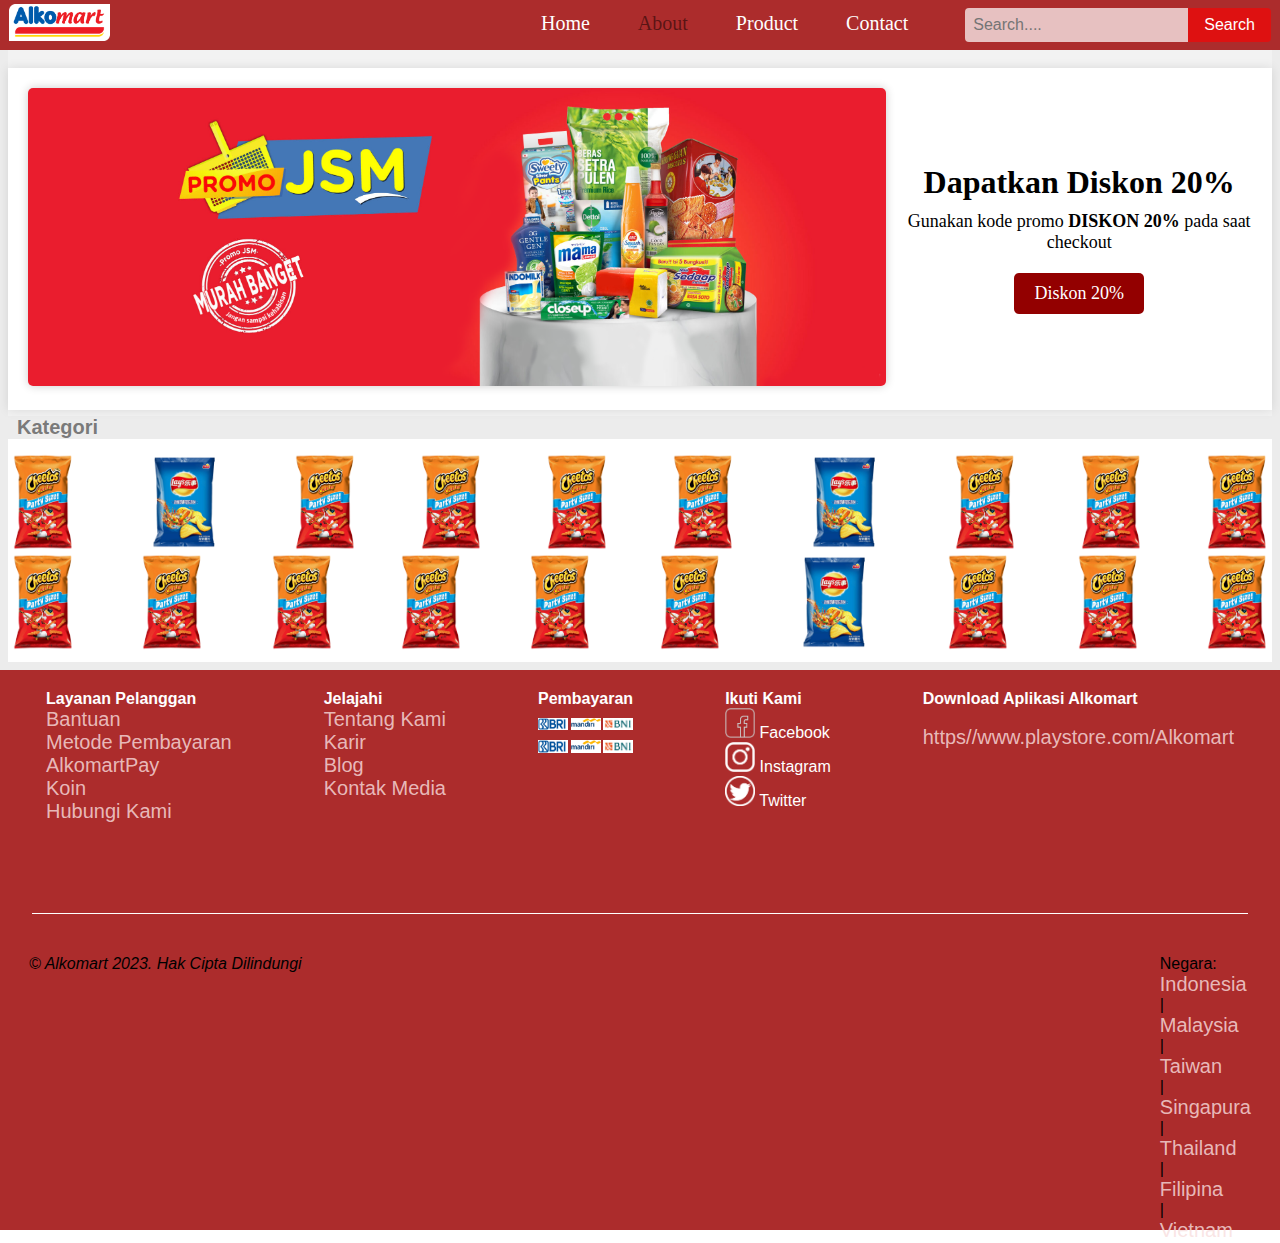
<file: about.html>
<!DOCTYPE html>
<html lang="en">
<head>
    <meta charset="UTF-8">
    <meta http-equiv="X-UA-Compatible" content="IE=edge">
    <meta name="viewport" content="width=device-width, initial-scale=1.0">
    <link rel="stylesheet" href="css/style.css">
    <link rel="stylesheet" href="css/font.css">
    <link rel="stylesheet" href="css/colom.css">
    <link rel="stylesheet" href="css/nav.css">

    <link rel="icon" href="img/icon.png">
    <title>Alkomart</title>
</head>
<body>
   
    <nav>
        <ul>
        <a href="./"><img class="logo" src="img/Alkomart.png" alt="Alkomart"></a>
         </ul>
        <ul>
            <li>
                <div class="line"><hr><hr><hr></div>
                <ul>
                    <li><a class="navbar" href="./">Home</a></li>
                    <li><a class="navbar active" href="about.html">About</a></li>
                    <li><a class="navbar" href="#">Product</a></li>
                    <li><a class="navbar" href="#">Contact</a></li>
                </ul>
            </li>
                <li class="search">
                <form method="get">
                    <div class="search-box">
                        <input type="text" placeholder="Search....">
                        <button type="submit">Search</button>
                    </div>
                </form>

            </li>
        </ul>
    </nav>
    <main>
    <div class="container">
        <div class="promo">
            <div class="promo-image">
              <img class="img-promo" src="img/produc/AlkoJSM.png" alt="Promo Image">
            </div>
            <div class="promo-text">
              <h2>Dapatkan Diskon 20%</h2>
              <p>Gunakan kode promo <strong>DISKON 20%</strong> pada saat checkout</p>
              <a href="#" class="promo-button">Diskon 20%</a>
            </div>
          </div>
    </div>
    
    <p class="category">Kategori</p>

    <section>
        <div class="warp">
            <div class="col"><img src="product/cheetos.png" width="70" alt=""></div>
            <div class="col"><img src="product/Lays.png" width="100" alt=""></div>
            <div class="col"><img src="product/cheetos.png" width="70" alt=""></div>
            <div class="col"><img src="product/cheetos.png" width="70" alt=""></div>
            <div class="col"><img src="product/cheetos.png" width="70" alt=""></div>
            <div class="col"><img src="product/cheetos.png" width="70" alt=""></div>
            <div class="col"><img src="product/Lays.png" width="100" alt=""></div>
            <div class="col"><img src="product/cheetos.png" width="70" alt=""></div>
            <div class="col"><img src="product/cheetos.png" width="70" alt=""></div>
            <div class="col"><img src="product/cheetos.png" width="70" alt=""></div>
        </div>
        <div class="warp">
            <div class="col"><img src="product/cheetos.png" width="70" alt=""></div>
            <div class="col"><img src="product/cheetos.png" width="70" alt=""></div>
            <div class="col"><img src="product/cheetos.png" width="70" alt=""></div>
            <div class="col"><img src="product/cheetos.png" width="70" alt=""></div>
            <div class="col"><img src="product/cheetos.png" width="70" alt=""></div>
            <div class="col"><img src="product/cheetos.png" width="70" alt=""></div>
            <div class="col"><img src="product/Lays.png" width="100" alt=""></div>
            <div class="col"><img src="product/cheetos.png" width="70" alt=""></div>
            <div class="col"><img src="product/cheetos.png" width="70" alt=""></div>
            <div class="col"><img src="product/cheetos.png" width="70" alt=""></div>
        </div>
    </section>
</main>
<footer >
    <div class="footer-content">
    <div class="footer">
        <p ><b>Layanan Pelanggan</b></p>
        <p class="newLine" ><a class="fonts" href="#">Bantuan</a></p>
        <p class="newLine" ><a class="fonts" href="#">Metode Pembayaran</a></p>
        <p class="newLine" ><a class="fonts" href="#">AlkomartPay</a></p>
        <p class="newLine" ><a class="fonts" href="#">Koin</a></p>
        <p class="newLine" ><a class="fonts" href="#">Hubungi Kami</a></p>
    </div>
    <div class="footer">
        <p><b>Jelajahi</b></p>
        <p class="newLine" ><a class="fonts" href="#">Tentang Kami</a></p>
        <p class="newLine" ><a class="fonts" href="#">Karir</a></p>
        <p class="newLine" ><a class="fonts" href="#">Blog</a></p>
        <p class="newLine" ><a class="fonts" href="#">Kontak Media</a></p>
        
    </div>
    <div class="footer">
        <p><b>Pembayaran</b></p>
        <div class="colom-img">
            <img src="icon/pembayaran/BRI.jpg" width="30" alt="">
            <img src="icon/pembayaran/mandiri.jpg" width="30" alt="">
            <img src="icon/pembayaran/BNI.jpg" width="30" alt="">
        </div>
        <div class="colom-img">
            <img src="icon/pembayaran/BRI.jpg" width="30" alt="">
            <img src="icon/pembayaran/mandiri.jpg" width="30" alt="">
            <img src="icon/pembayaran/BNI.jpg" width="30" alt="">

        </div>
    </div>
    <div class="footer">
        <p><b>Ikuti Kami</b></p>
        <p><img src="icon/medsos/facebook.png" width="30" alt="logo"> Facebook</p>
        <p><img src="icon/medsos/instagram.png" width="30" alt="logo"> Instagram</p>
        <p><img src="icon/medsos/twitter.png" width="30" alt="logo"> Twitter</p>

    </div>
    <div class="footer">
        <p><b>Download Aplikasi Alkomart</b></p>
        <br>
        <p><a href="">https//www.playstore.com/Alkomart</a></p>
    </div>
</div>
<div id="line-footer">
    <div class="garis"></div>
</div>
<div class="footer-content-c">
<p class="copyraght"><i>© Alkomart 2023. Hak Cipta Dilindungi</i></p>
<p class="copyraght">Negara:<a class="fonts" href="">Indonesia</a> | <a class="fonts" href="">Malaysia</a> | 
    <a class="fonts" href="">Taiwan</a> | <a class="fonts" href="">Singapura</a> | 
<a class="fonts" href="">Thailand</a> | <a class="fonts" href="">Filipina</a> | 
<a class="fonts" href="">Vietnam</a></p>
</div>

</footer>

</body>
</html>
</file>
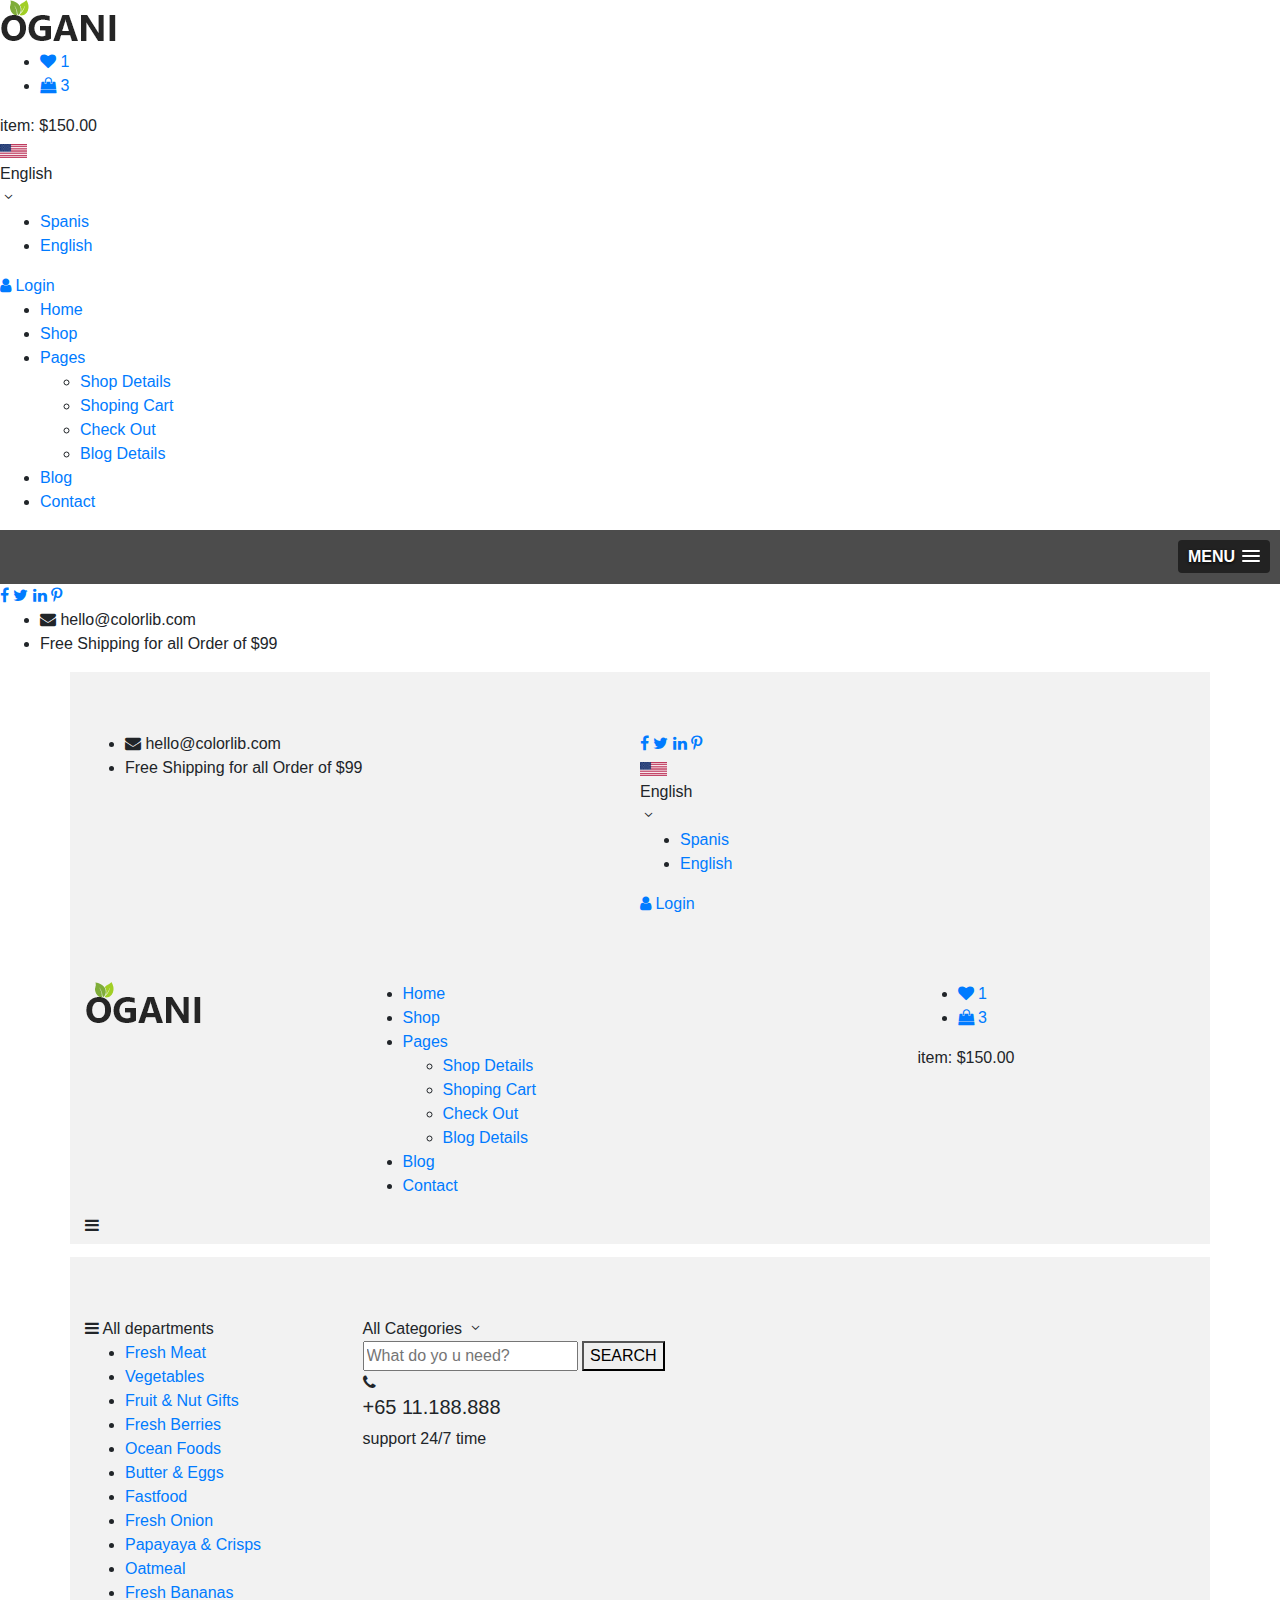
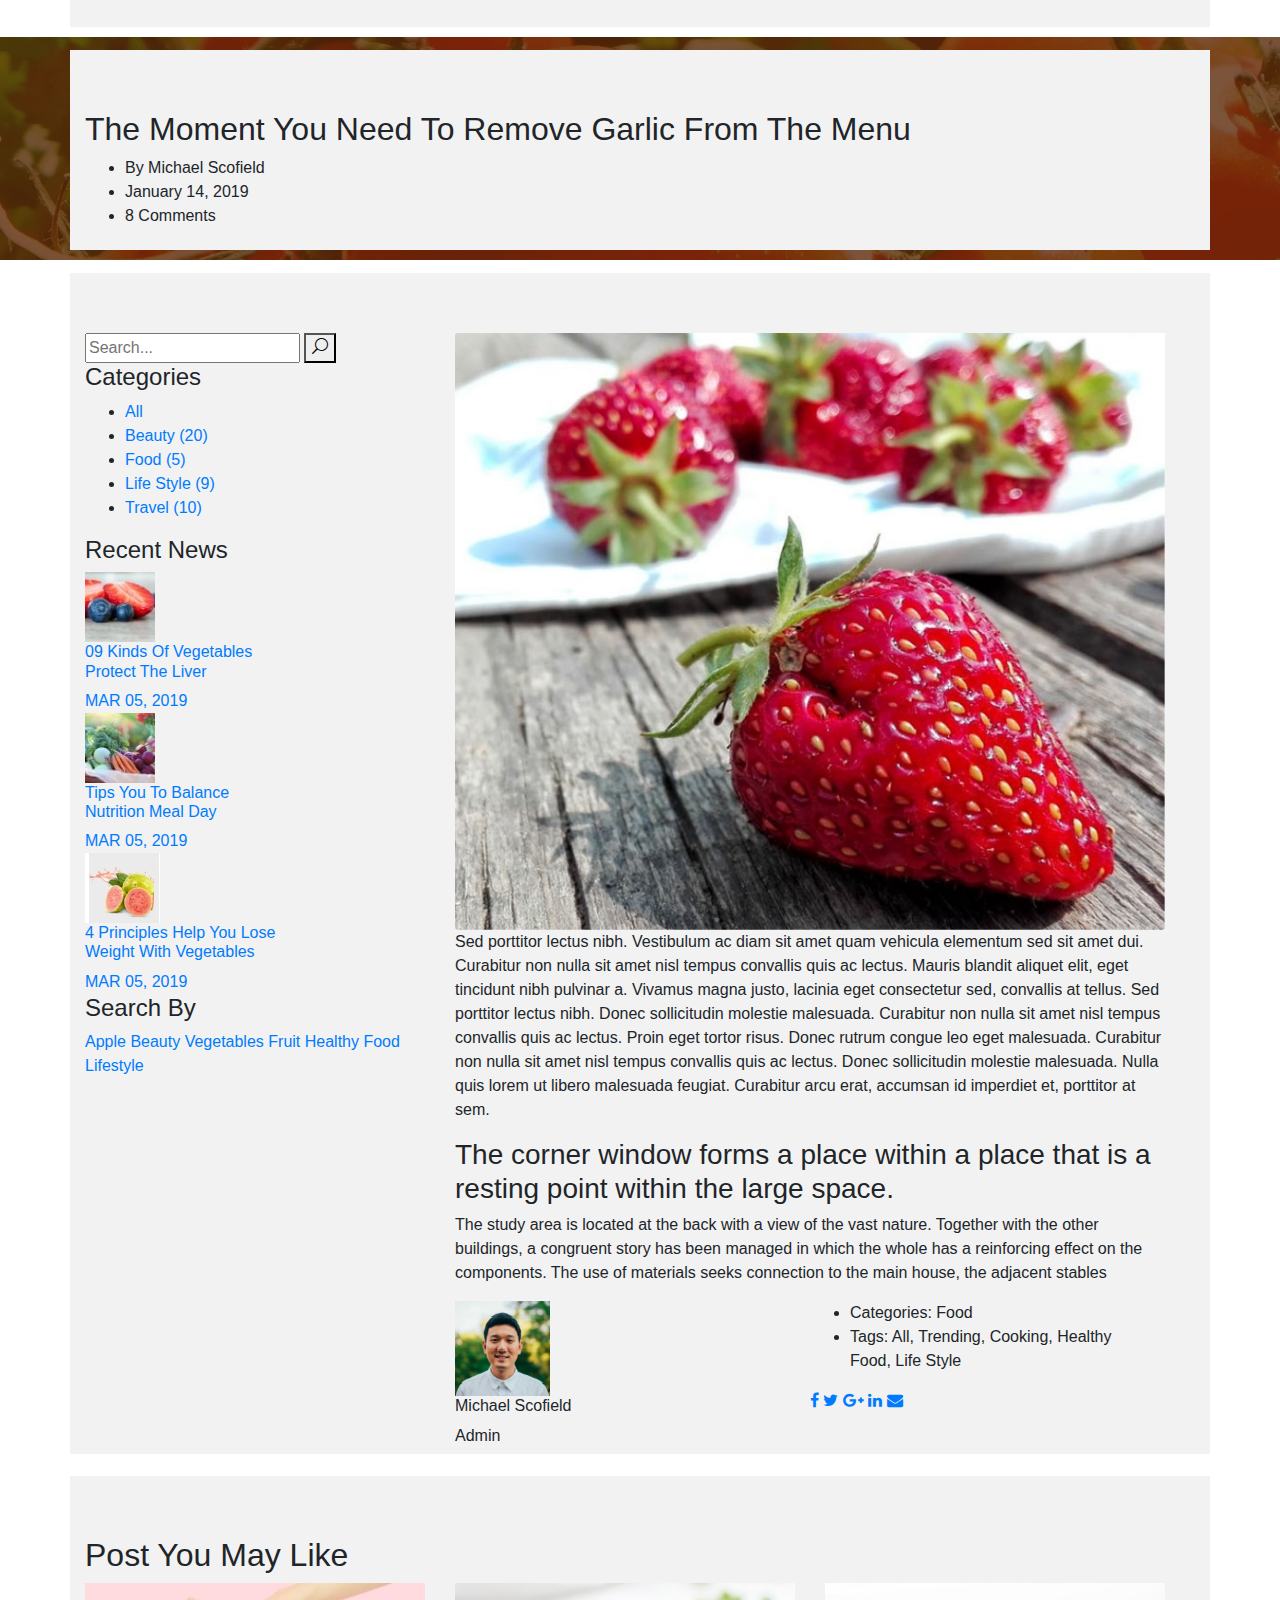
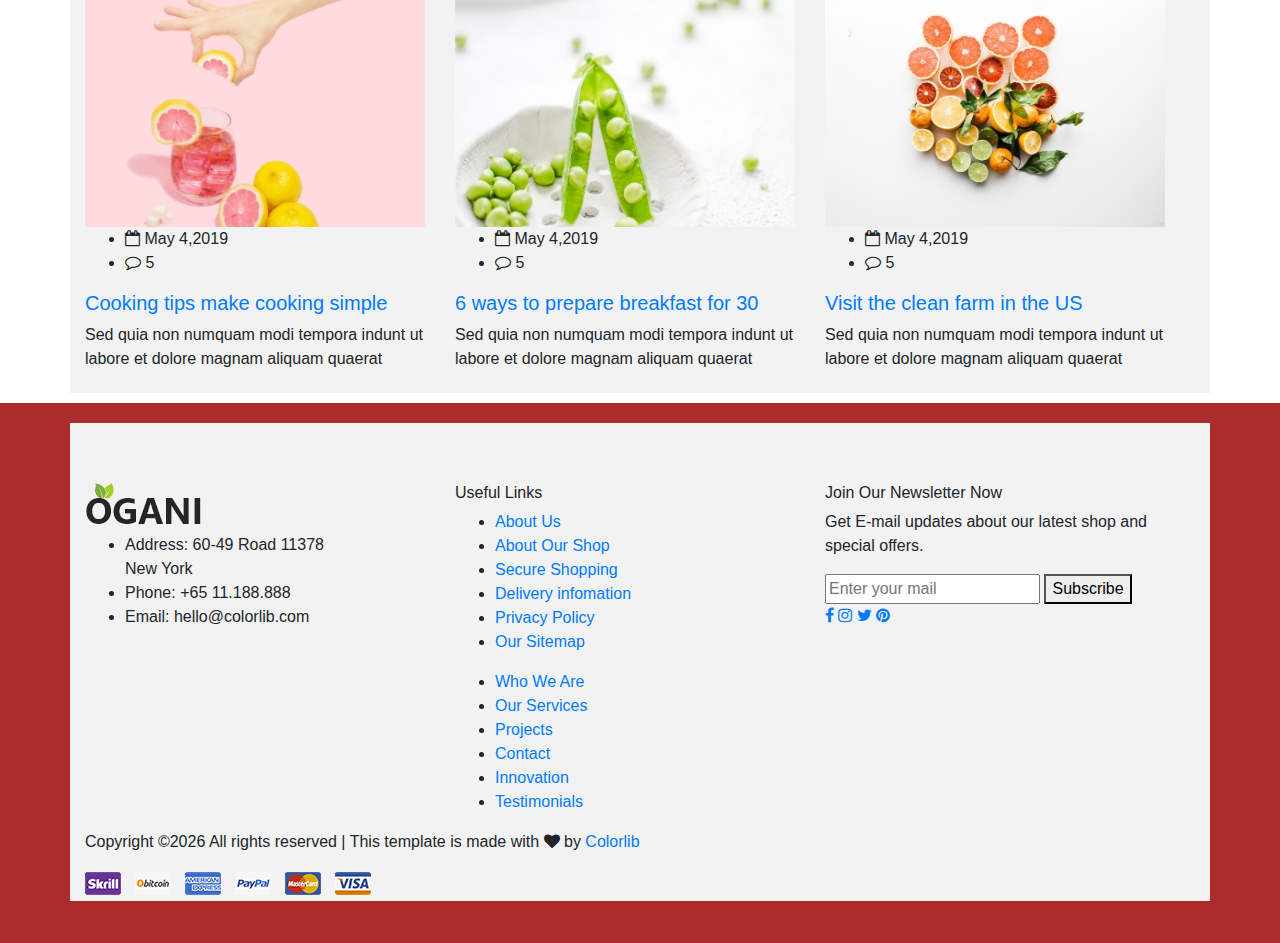
<file: blog-details.html>
<!DOCTYPE html>
<html lang="zxx">

<head>
    <meta charset="UTF-8">
    <meta name="description" content="Ogani Template">
    <meta name="keywords" content="Ogani, unica, creative, html">
    <meta name="viewport" content="width=device-width, initial-scale=1.0">
    <meta http-equiv="X-UA-Compatible" content="ie=edge">
    <title>Ogani | Template</title>

    <!-- Google Font -->
    <link href="https://fonts.googleapis.com/css2?family=Cairo:wght@200;300;400;600;900&display=swap" rel="stylesheet">

    <!-- Css Styles -->
    <link rel="stylesheet" href="css/bootstrap.min.css" type="text/css">
    <link rel="stylesheet" href="css/font-awesome.min.css" type="text/css">
    <link rel="stylesheet" href="css/elegant-icons.css" type="text/css">
    <link rel="stylesheet" href="css/nice-select.css" type="text/css">
    <link rel="stylesheet" href="css/jquery-ui.min.css" type="text/css">
    <link rel="stylesheet" href="css/owl.carousel.min.css" type="text/css">
    <link rel="stylesheet" href="css/slicknav.min.css" type="text/css">
    <link rel="stylesheet" href="css/style.css" type="text/css">
</head>

<body>
    <!-- Page Preloder -->
    <div id="preloder">
        <div class="loader"></div>
    </div>

    <!-- Humberger Begin -->
    <div class="humberger__menu__overlay"></div>
    <div class="humberger__menu__wrapper">
        <div class="humberger__menu__logo">
            <a href="#"><img src="img/logo.png" alt=""></a>
        </div>
        <div class="humberger__menu__cart">
            <ul>
                <li><a href="#"><i class="fa fa-heart"></i> <span>1</span></a></li>
                <li><a href="#"><i class="fa fa-shopping-bag"></i> <span>3</span></a></li>
            </ul>
            <div class="header__cart__price">item: <span>$150.00</span></div>
        </div>
        <div class="humberger__menu__widget">
            <div class="header__top__right__language">
                <img src="img/language.png" alt="">
                <div>English</div>
                <span class="arrow_carrot-down"></span>
                <ul>
                    <li><a href="#">Spanis</a></li>
                    <li><a href="#">English</a></li>
                </ul>
            </div>
            <div class="header__top__right__auth">
                <a href="#"><i class="fa fa-user"></i> Login</a>
            </div>
        </div>
        <nav class="humberger__menu__nav mobile-menu">
            <ul>
                <li class="active"><a href="./index.html">Home</a></li>
                <li><a href="./shop-grid.html">Shop</a></li>
                <li><a href="#">Pages</a>
                    <ul class="header__menu__dropdown">
                        <li><a href="./shop-details.html">Shop Details</a></li>
                        <li><a href="./shoping-cart.html">Shoping Cart</a></li>
                        <li><a href="./checkout.html">Check Out</a></li>
                        <li><a href="./blog-details.html">Blog Details</a></li>
                    </ul>
                </li>
                <li><a href="./blog.html">Blog</a></li>
                <li><a href="./contact.html">Contact</a></li>
            </ul>
        </nav>
        <div id="mobile-menu-wrap"></div>
        <div class="header__top__right__social">
            <a href="#"><i class="fa fa-facebook"></i></a>
            <a href="#"><i class="fa fa-twitter"></i></a>
            <a href="#"><i class="fa fa-linkedin"></i></a>
            <a href="#"><i class="fa fa-pinterest-p"></i></a>
        </div>
        <div class="humberger__menu__contact">
            <ul>
                <li><i class="fa fa-envelope"></i> hello@colorlib.com</li>
                <li>Free Shipping for all Order of $99</li>
            </ul>
        </div>
    </div>
    <!-- Humberger End -->

    <!-- Header Section Begin -->
    <header class="header">
        <div class="header__top">
            <div class="container">
                <div class="row">
                    <div class="col-lg-6">
                        <div class="header__top__left">
                            <ul>
                                <li><i class="fa fa-envelope"></i> hello@colorlib.com</li>
                                <li>Free Shipping for all Order of $99</li>
                            </ul>
                        </div>
                    </div>
                    <div class="col-lg-6">
                        <div class="header__top__right">
                            <div class="header__top__right__social">
                                <a href="#"><i class="fa fa-facebook"></i></a>
                                <a href="#"><i class="fa fa-twitter"></i></a>
                                <a href="#"><i class="fa fa-linkedin"></i></a>
                                <a href="#"><i class="fa fa-pinterest-p"></i></a>
                            </div>
                            <div class="header__top__right__language">
                                <img src="img/language.png" alt="">
                                <div>English</div>
                                <span class="arrow_carrot-down"></span>
                                <ul>
                                    <li><a href="#">Spanis</a></li>
                                    <li><a href="#">English</a></li>
                                </ul>
                            </div>
                            <div class="header__top__right__auth">
                                <a href="#"><i class="fa fa-user"></i> Login</a>
                            </div>
                        </div>
                    </div>
                </div>
            </div>
        </div>
        <div class="container">
            <div class="row">
                <div class="col-lg-3">
                    <div class="header__logo">
                        <a href="./index.html"><img src="img/logo.png" alt=""></a>
                    </div>
                </div>
                <div class="col-lg-6">
                    <nav class="header__menu">
                        <ul>
                            <li><a href="./index.html">Home</a></li>
                            <li><a href="./shop-grid.html">Shop</a></li>
                            <li><a href="#">Pages</a>
                                <ul class="header__menu__dropdown">
                                    <li><a href="./shop-details.html">Shop Details</a></li>
                                    <li><a href="./shoping-cart.html">Shoping Cart</a></li>
                                    <li><a href="./checkout.html">Check Out</a></li>
                                    <li><a href="./blog-details.html">Blog Details</a></li>
                                </ul>
                            </li>
                            <li class="active"><a href="./blog.html">Blog</a></li>
                            <li><a href="./contact.html">Contact</a></li>
                        </ul>
                    </nav>
                </div>
                <div class="col-lg-3">
                    <div class="header__cart">
                        <ul>
                            <li><a href="#"><i class="fa fa-heart"></i> <span>1</span></a></li>
                            <li><a href="#"><i class="fa fa-shopping-bag"></i> <span>3</span></a></li>
                        </ul>
                        <div class="header__cart__price">item: <span>$150.00</span></div>
                    </div>
                </div>
            </div>
            <div class="humberger__open">
                <i class="fa fa-bars"></i>
            </div>
        </div>
    </header>
    <!-- Header Section End -->

    <!-- Hero Section Begin -->
    <section class="hero hero-normal">
        <div class="container">
            <div class="row">
                <div class="col-lg-3">
                    <div class="hero__categories">
                        <div class="hero__categories__all">
                            <i class="fa fa-bars"></i>
                            <span>All departments</span>
                        </div>
                        <ul>
                            <li><a href="#">Fresh Meat</a></li>
                            <li><a href="#">Vegetables</a></li>
                            <li><a href="#">Fruit & Nut Gifts</a></li>
                            <li><a href="#">Fresh Berries</a></li>
                            <li><a href="#">Ocean Foods</a></li>
                            <li><a href="#">Butter & Eggs</a></li>
                            <li><a href="#">Fastfood</a></li>
                            <li><a href="#">Fresh Onion</a></li>
                            <li><a href="#">Papayaya & Crisps</a></li>
                            <li><a href="#">Oatmeal</a></li>
                            <li><a href="#">Fresh Bananas</a></li>
                        </ul>
                    </div>
                </div>
                <div class="col-lg-9">
                    <div class="hero__search">
                        <div class="hero__search__form">
                            <form action="#">
                                <div class="hero__search__categories">
                                    All Categories
                                    <span class="arrow_carrot-down"></span>
                                </div>
                                <input type="text" placeholder="What do yo u need?">
                                <button type="submit" class="site-btn">SEARCH</button>
                            </form>
                        </div>
                        <div class="hero__search__phone">
                            <div class="hero__search__phone__icon">
                                <i class="fa fa-phone"></i>
                            </div>
                            <div class="hero__search__phone__text">
                                <h5>+65 11.188.888</h5>
                                <span>support 24/7 time</span>
                            </div>
                        </div>
                    </div>
                </div>
            </div>
        </div>
    </section>
    <!-- Hero Section End -->

    <!-- Blog Details Hero Begin -->
    <section class="blog-details-hero set-bg" data-setbg="img/blog/details/details-hero.jpg">
        <div class="container">
            <div class="row">
                <div class="col-lg-12">
                    <div class="blog__details__hero__text">
                        <h2>The Moment You Need To Remove Garlic From The Menu</h2>
                        <ul>
                            <li>By Michael Scofield</li>
                            <li>January 14, 2019</li>
                            <li>8 Comments</li>
                        </ul>
                    </div>
                </div>
            </div>
        </div>
    </section>
    <!-- Blog Details Hero End -->

    <!-- Blog Details Section Begin -->
    <section class="blog-details spad">
        <div class="container">
            <div class="row">
                <div class="col-lg-4 col-md-5 order-md-1 order-2">
                    <div class="blog__sidebar">
                        <div class="blog__sidebar__search">
                            <form action="#">
                                <input type="text" placeholder="Search...">
                                <button type="submit"><span class="icon_search"></span></button>
                            </form>
                        </div>
                        <div class="blog__sidebar__item">
                            <h4>Categories</h4>
                            <ul>
                                <li><a href="#">All</a></li>
                                <li><a href="#">Beauty (20)</a></li>
                                <li><a href="#">Food (5)</a></li>
                                <li><a href="#">Life Style (9)</a></li>
                                <li><a href="#">Travel (10)</a></li>
                            </ul>
                        </div>
                        <div class="blog__sidebar__item">
                            <h4>Recent News</h4>
                            <div class="blog__sidebar__recent">
                                <a href="#" class="blog__sidebar__recent__item">
                                    <div class="blog__sidebar__recent__item__pic">
                                        <img src="img/blog/sidebar/sr-1.jpg" alt="">
                                    </div>
                                    <div class="blog__sidebar__recent__item__text">
                                        <h6>09 Kinds Of Vegetables<br /> Protect The Liver</h6>
                                        <span>MAR 05, 2019</span>
                                    </div>
                                </a>
                                <a href="#" class="blog__sidebar__recent__item">
                                    <div class="blog__sidebar__recent__item__pic">
                                        <img src="img/blog/sidebar/sr-2.jpg" alt="">
                                    </div>
                                    <div class="blog__sidebar__recent__item__text">
                                        <h6>Tips You To Balance<br /> Nutrition Meal Day</h6>
                                        <span>MAR 05, 2019</span>
                                    </div>
                                </a>
                                <a href="#" class="blog__sidebar__recent__item">
                                    <div class="blog__sidebar__recent__item__pic">
                                        <img src="img/blog/sidebar/sr-3.jpg" alt="">
                                    </div>
                                    <div class="blog__sidebar__recent__item__text">
                                        <h6>4 Principles Help You Lose <br />Weight With Vegetables</h6>
                                        <span>MAR 05, 2019</span>
                                    </div>
                                </a>
                            </div>
                        </div>
                        <div class="blog__sidebar__item">
                            <h4>Search By</h4>
                            <div class="blog__sidebar__item__tags">
                                <a href="#">Apple</a>
                                <a href="#">Beauty</a>
                                <a href="#">Vegetables</a>
                                <a href="#">Fruit</a>
                                <a href="#">Healthy Food</a>
                                <a href="#">Lifestyle</a>
                            </div>
                        </div>
                    </div>
                </div>
                <div class="col-lg-8 col-md-7 order-md-1 order-1">
                    <div class="blog__details__text">
                        <img src="img/blog/details/details-pic.jpg" alt="">
                        <p>Sed porttitor lectus nibh. Vestibulum ac diam sit amet quam vehicula elementum sed sit amet
                            dui. Curabitur non nulla sit amet nisl tempus convallis quis ac lectus. Mauris blandit
                            aliquet elit, eget tincidunt nibh pulvinar a. Vivamus magna justo, lacinia eget consectetur
                            sed, convallis at tellus. Sed porttitor lectus nibh. Donec sollicitudin molestie malesuada.
                            Curabitur non nulla sit amet nisl tempus convallis quis ac lectus. Proin eget tortor risus.
                            Donec rutrum congue leo eget malesuada. Curabitur non nulla sit amet nisl tempus convallis
                            quis ac lectus. Donec sollicitudin molestie malesuada. Nulla quis lorem ut libero malesuada
                            feugiat. Curabitur arcu erat, accumsan id imperdiet et, porttitor at sem.</p>
                        <h3>The corner window forms a place within a place that is a resting point within the large
                            space.</h3>
                        <p>The study area is located at the back with a view of the vast nature. Together with the other
                            buildings, a congruent story has been managed in which the whole has a reinforcing effect on
                            the components. The use of materials seeks connection to the main house, the adjacent
                            stables</p>
                    </div>
                    <div class="blog__details__content">
                        <div class="row">
                            <div class="col-lg-6">
                                <div class="blog__details__author">
                                    <div class="blog__details__author__pic">
                                        <img src="img/blog/details/details-author.jpg" alt="">
                                    </div>
                                    <div class="blog__details__author__text">
                                        <h6>Michael Scofield</h6>
                                        <span>Admin</span>
                                    </div>
                                </div>
                            </div>
                            <div class="col-lg-6">
                                <div class="blog__details__widget">
                                    <ul>
                                        <li><span>Categories:</span> Food</li>
                                        <li><span>Tags:</span> All, Trending, Cooking, Healthy Food, Life Style</li>
                                    </ul>
                                    <div class="blog__details__social">
                                        <a href="#"><i class="fa fa-facebook"></i></a>
                                        <a href="#"><i class="fa fa-twitter"></i></a>
                                        <a href="#"><i class="fa fa-google-plus"></i></a>
                                        <a href="#"><i class="fa fa-linkedin"></i></a>
                                        <a href="#"><i class="fa fa-envelope"></i></a>
                                    </div>
                                </div>
                            </div>
                        </div>
                    </div>
                </div>
            </div>
        </div>
    </section>
    <!-- Blog Details Section End -->

    <!-- Related Blog Section Begin -->
    <section class="related-blog spad">
        <div class="container">
            <div class="row">
                <div class="col-lg-12">
                    <div class="section-title related-blog-title">
                        <h2>Post You May Like</h2>
                    </div>
                </div>
            </div>
            <div class="row">
                <div class="col-lg-4 col-md-4 col-sm-6">
                    <div class="blog__item">
                        <div class="blog__item__pic">
                            <img src="img/blog/blog-1.jpg" alt="">
                        </div>
                        <div class="blog__item__text">
                            <ul>
                                <li><i class="fa fa-calendar-o"></i> May 4,2019</li>
                                <li><i class="fa fa-comment-o"></i> 5</li>
                            </ul>
                            <h5><a href="#">Cooking tips make cooking simple</a></h5>
                            <p>Sed quia non numquam modi tempora indunt ut labore et dolore magnam aliquam quaerat </p>
                        </div>
                    </div>
                </div>
                <div class="col-lg-4 col-md-4 col-sm-6">
                    <div class="blog__item">
                        <div class="blog__item__pic">
                            <img src="img/blog/blog-2.jpg" alt="">
                        </div>
                        <div class="blog__item__text">
                            <ul>
                                <li><i class="fa fa-calendar-o"></i> May 4,2019</li>
                                <li><i class="fa fa-comment-o"></i> 5</li>
                            </ul>
                            <h5><a href="#">6 ways to prepare breakfast for 30</a></h5>
                            <p>Sed quia non numquam modi tempora indunt ut labore et dolore magnam aliquam quaerat </p>
                        </div>
                    </div>
                </div>
                <div class="col-lg-4 col-md-4 col-sm-6">
                    <div class="blog__item">
                        <div class="blog__item__pic">
                            <img src="img/blog/blog-3.jpg" alt="">
                        </div>
                        <div class="blog__item__text">
                            <ul>
                                <li><i class="fa fa-calendar-o"></i> May 4,2019</li>
                                <li><i class="fa fa-comment-o"></i> 5</li>
                            </ul>
                            <h5><a href="#">Visit the clean farm in the US</a></h5>
                            <p>Sed quia non numquam modi tempora indunt ut labore et dolore magnam aliquam quaerat </p>
                        </div>
                    </div>
                </div>
            </div>
        </div>
    </section>
    <!-- Related Blog Section End -->

    <!-- Footer Section Begin -->
    <footer class="footer spad">
        <div class="container">
            <div class="row">
                <div class="col-lg-3 col-md-6 col-sm-6">
                    <div class="footer__about">
                        <div class="footer__about__logo">
                            <a href="./index.html"><img src="img/logo.png" alt=""></a>
                        </div>
                        <ul>
                            <li>Address: 60-49 Road 11378 New York</li>
                            <li>Phone: +65 11.188.888</li>
                            <li>Email: hello@colorlib.com</li>
                        </ul>
                    </div>
                </div>
                <div class="col-lg-4 col-md-6 col-sm-6 offset-lg-1">
                    <div class="footer__widget">
                        <h6>Useful Links</h6>
                        <ul>
                            <li><a href="#">About Us</a></li>
                            <li><a href="#">About Our Shop</a></li>
                            <li><a href="#">Secure Shopping</a></li>
                            <li><a href="#">Delivery infomation</a></li>
                            <li><a href="#">Privacy Policy</a></li>
                            <li><a href="#">Our Sitemap</a></li>
                        </ul>
                        <ul>
                            <li><a href="#">Who We Are</a></li>
                            <li><a href="#">Our Services</a></li>
                            <li><a href="#">Projects</a></li>
                            <li><a href="#">Contact</a></li>
                            <li><a href="#">Innovation</a></li>
                            <li><a href="#">Testimonials</a></li>
                        </ul>
                    </div>
                </div>
                <div class="col-lg-4 col-md-12">
                    <div class="footer__widget">
                        <h6>Join Our Newsletter Now</h6>
                        <p>Get E-mail updates about our latest shop and special offers.</p>
                        <form action="#">
                            <input type="text" placeholder="Enter your mail">
                            <button type="submit" class="site-btn">Subscribe</button>
                        </form>
                        <div class="footer__widget__social">
                            <a href="#"><i class="fa fa-facebook"></i></a>
                            <a href="#"><i class="fa fa-instagram"></i></a>
                            <a href="#"><i class="fa fa-twitter"></i></a>
                            <a href="#"><i class="fa fa-pinterest"></i></a>
                        </div>
                    </div>
                </div>
            </div>
            <div class="row">
                <div class="col-lg-12">
                    <div class="footer__copyright">
                        <div class="footer__copyright__text"><p><!-- Link back to Colorlib can't be removed. Template is licensed under CC BY 3.0. -->
  Copyright &copy;<script>document.write(new Date().getFullYear());</script> All rights reserved | This template is made with <i class="fa fa-heart" aria-hidden="true"></i> by <a href="https://colorlib.com" target="_blank">Colorlib</a>
  <!-- Link back to Colorlib can't be removed. Template is licensed under CC BY 3.0. --></p></div>
                        <div class="footer__copyright__payment"><img src="img/payment-item.png" alt=""></div>
                    </div>
                </div>
            </div>
        </div>
    </footer>
    <!-- Footer Section End -->

    <!-- Js Plugins -->
    <script src="js/jquery-3.3.1.min.js"></script>
    <script src="js/bootstrap.min.js"></script>
    <script src="js/jquery.nice-select.min.js"></script>
    <script src="js/jquery-ui.min.js"></script>
    <script src="js/jquery.slicknav.js"></script>
    <script src="js/mixitup.min.js"></script>
    <script src="js/owl.carousel.min.js"></script>
    <script src="js/main.js"></script>



</body>

</html>
</file>
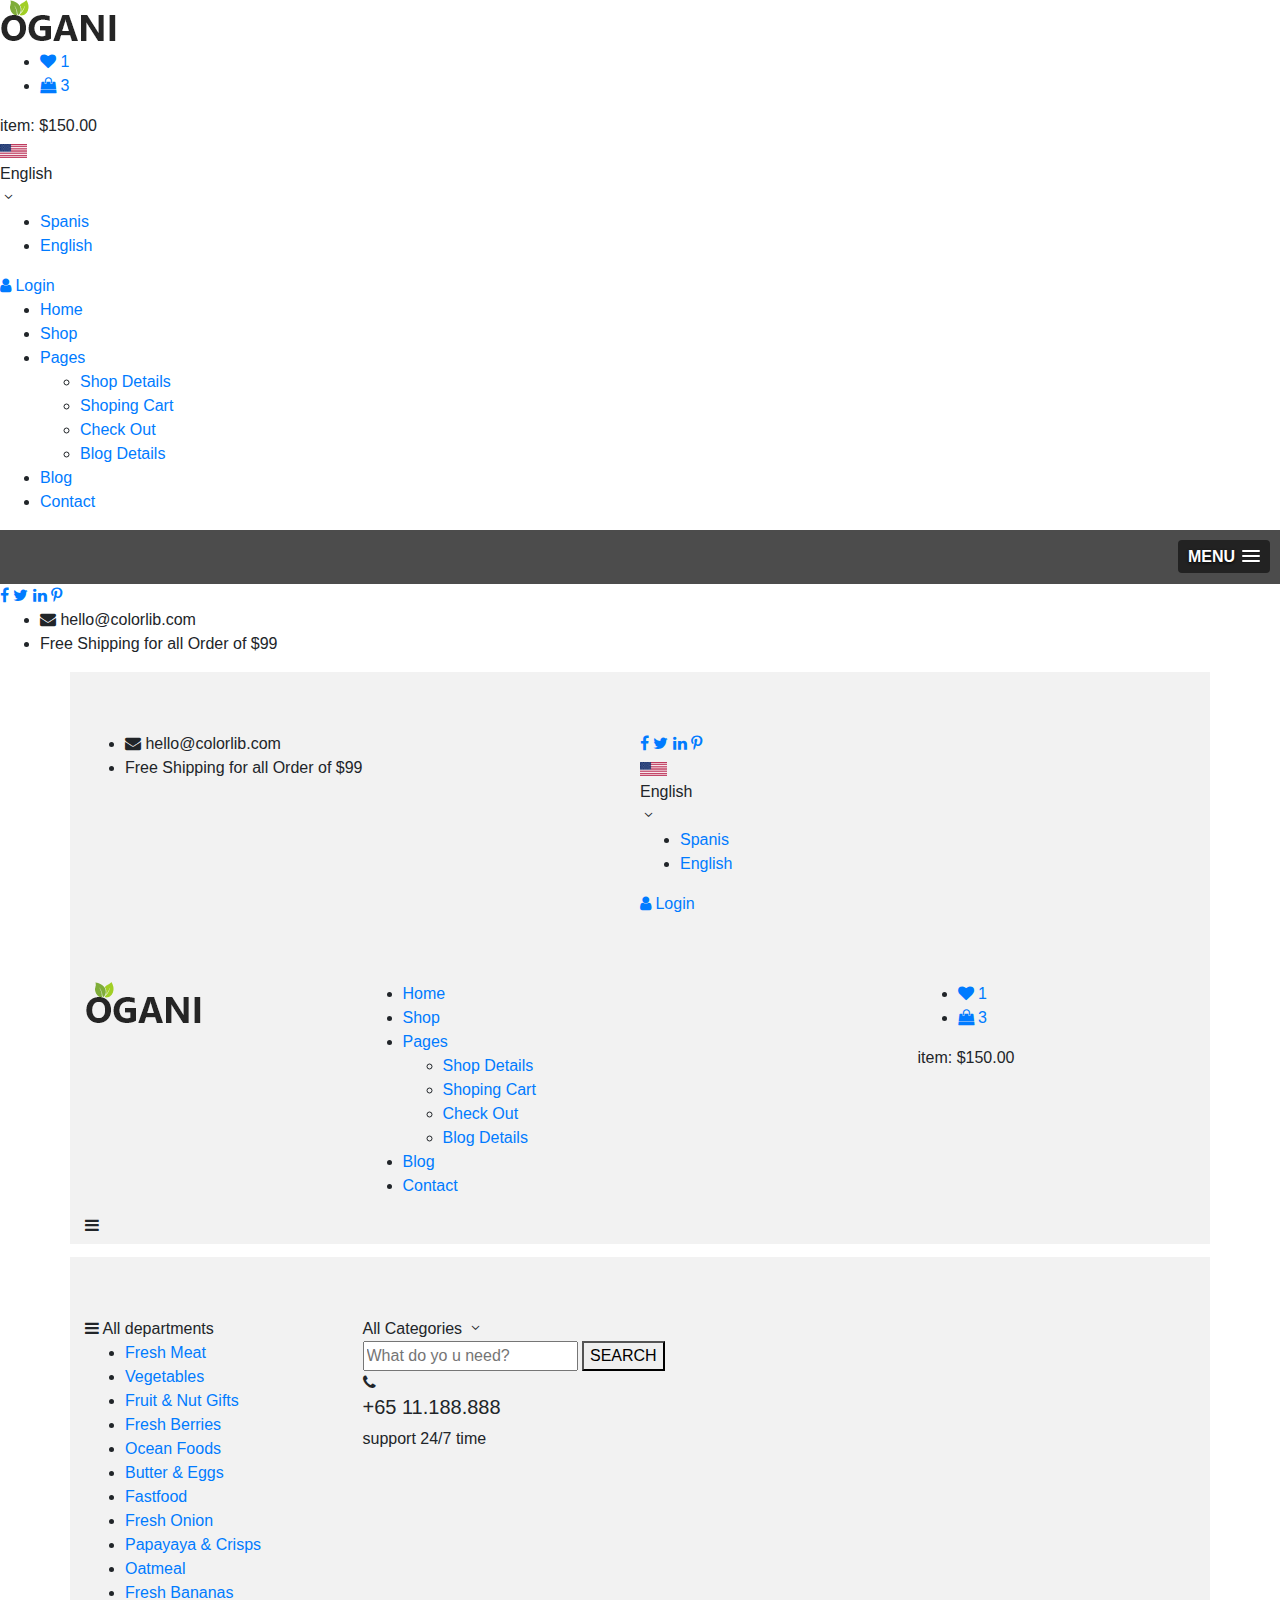
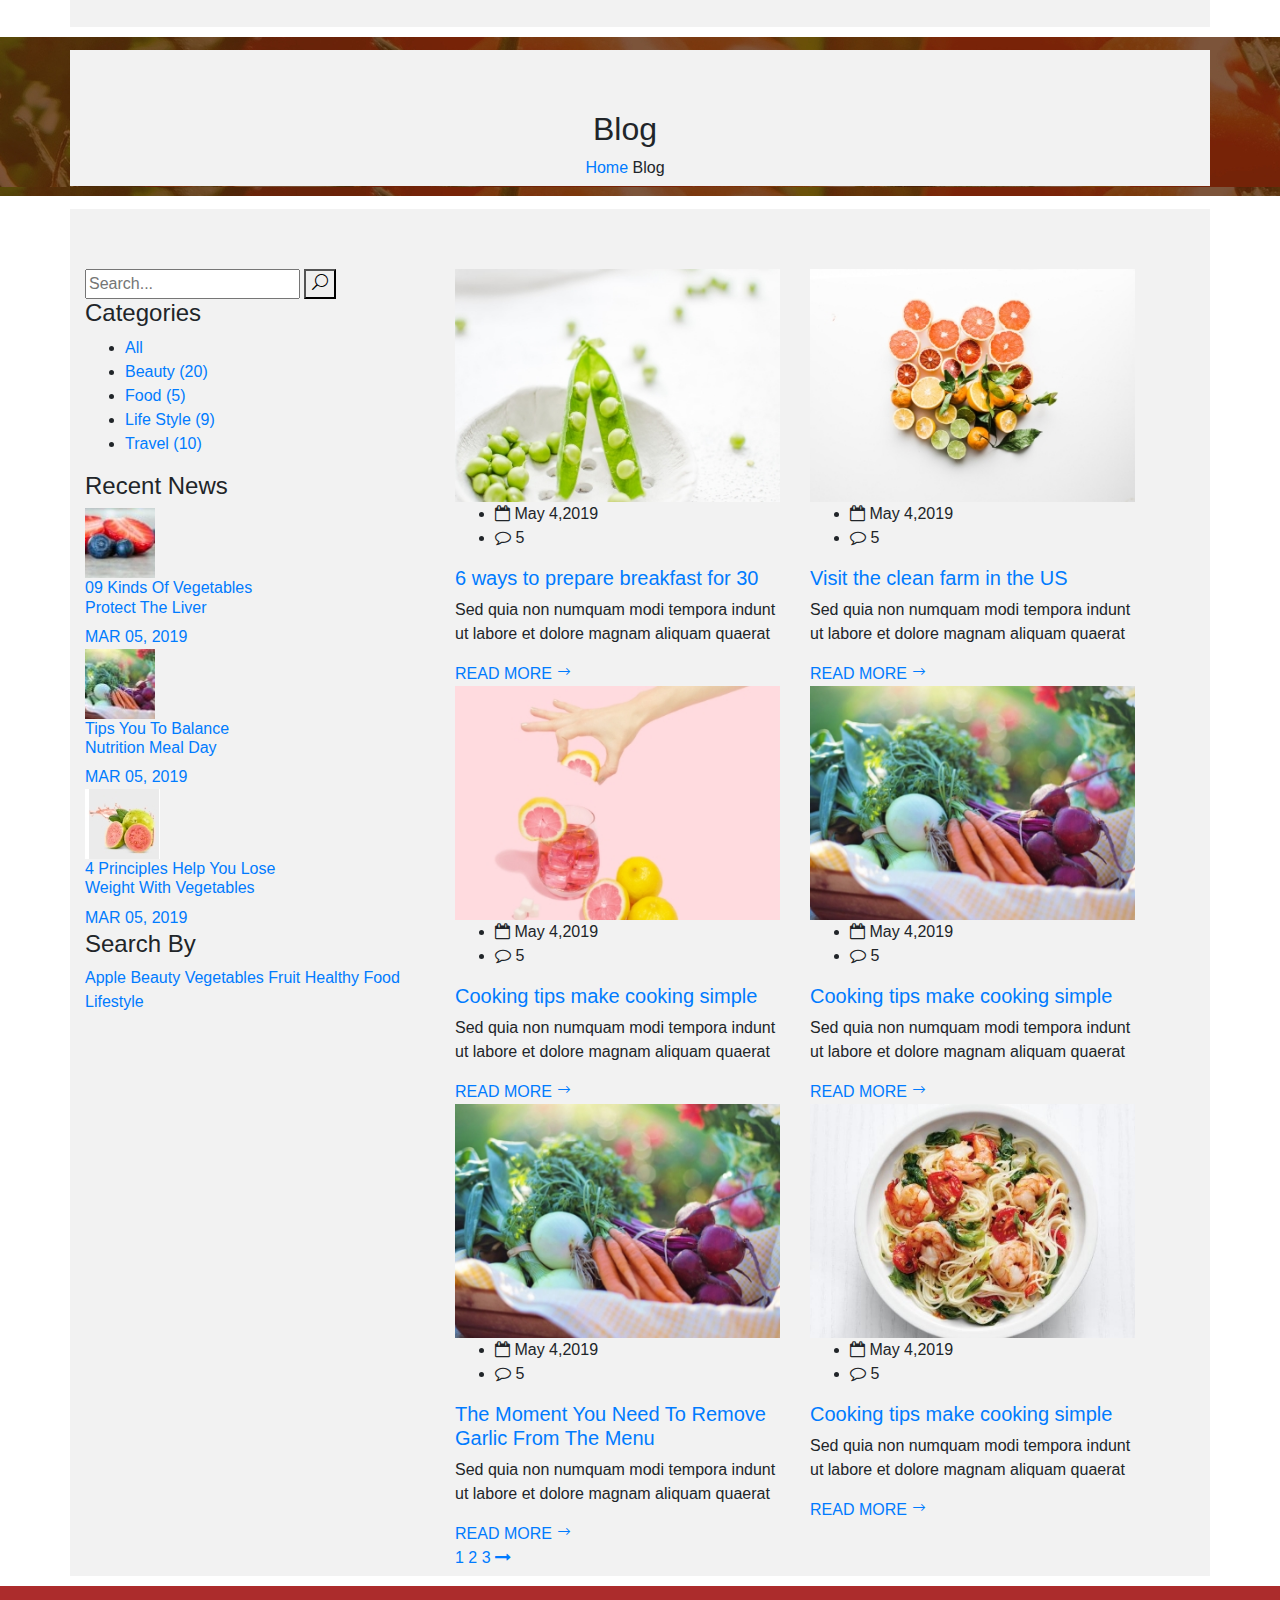
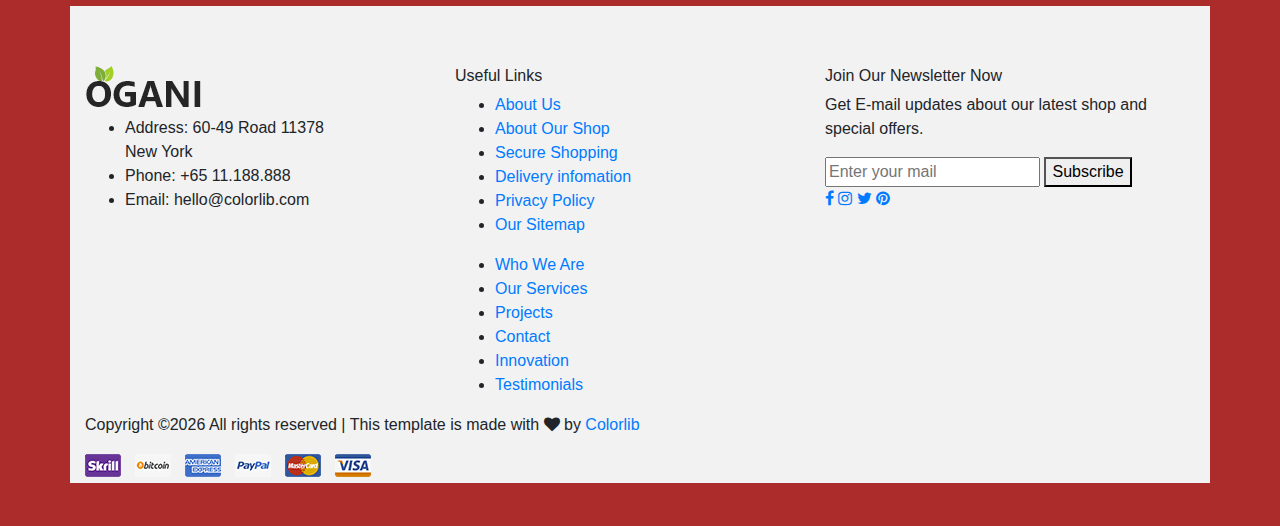
<file: blog.html>
<!DOCTYPE html>
<html lang="zxx">

<head>
    <meta charset="UTF-8">
    <meta name="description" content="Ogani Template">
    <meta name="keywords" content="Ogani, unica, creative, html">
    <meta name="viewport" content="width=device-width, initial-scale=1.0">
    <meta http-equiv="X-UA-Compatible" content="ie=edge">
    <title>Ogani | Template</title>

    <!-- Google Font -->
    <link href="https://fonts.googleapis.com/css2?family=Cairo:wght@200;300;400;600;900&display=swap" rel="stylesheet">

    <!-- Css Styles -->
    <link rel="stylesheet" href="css/bootstrap.min.css" type="text/css">
    <link rel="stylesheet" href="css/font-awesome.min.css" type="text/css">
    <link rel="stylesheet" href="css/elegant-icons.css" type="text/css">
    <link rel="stylesheet" href="css/nice-select.css" type="text/css">
    <link rel="stylesheet" href="css/jquery-ui.min.css" type="text/css">
    <link rel="stylesheet" href="css/owl.carousel.min.css" type="text/css">
    <link rel="stylesheet" href="css/slicknav.min.css" type="text/css">
    <link rel="stylesheet" href="css/style.css" type="text/css">
</head>

<body>
    <!-- Page Preloder -->
    <div id="preloder">
        <div class="loader"></div>
    </div>

    <!-- Humberger Begin -->
    <div class="humberger__menu__overlay"></div>
    <div class="humberger__menu__wrapper">
        <div class="humberger__menu__logo">
            <a href="#"><img src="img/logo.png" alt=""></a>
        </div>
        <div class="humberger__menu__cart">
            <ul>
                <li><a href="#"><i class="fa fa-heart"></i> <span>1</span></a></li>
                <li><a href="#"><i class="fa fa-shopping-bag"></i> <span>3</span></a></li>
            </ul>
            <div class="header__cart__price">item: <span>$150.00</span></div>
        </div>
        <div class="humberger__menu__widget">
            <div class="header__top__right__language">
                <img src="img/language.png" alt="">
                <div>English</div>
                <span class="arrow_carrot-down"></span>
                <ul>
                    <li><a href="#">Spanis</a></li>
                    <li><a href="#">English</a></li>
                </ul>
            </div>
            <div class="header__top__right__auth">
                <a href="#"><i class="fa fa-user"></i> Login</a>
            </div>
        </div>
        <nav class="humberger__menu__nav mobile-menu">
            <ul>
                <li class="active"><a href="./index.html">Home</a></li>
                <li><a href="./shop-grid.html">Shop</a></li>
                <li><a href="#">Pages</a>
                    <ul class="header__menu__dropdown">
                        <li><a href="./shop-details.html">Shop Details</a></li>
                        <li><a href="./shoping-cart.html">Shoping Cart</a></li>
                        <li><a href="./checkout.html">Check Out</a></li>
                        <li><a href="./blog-details.html">Blog Details</a></li>
                    </ul>
                </li>
                <li><a href="./blog.html">Blog</a></li>
                <li><a href="./contact.html">Contact</a></li>
            </ul>
        </nav>
        <div id="mobile-menu-wrap"></div>
        <div class="header__top__right__social">
            <a href="#"><i class="fa fa-facebook"></i></a>
            <a href="#"><i class="fa fa-twitter"></i></a>
            <a href="#"><i class="fa fa-linkedin"></i></a>
            <a href="#"><i class="fa fa-pinterest-p"></i></a>
        </div>
        <div class="humberger__menu__contact">
            <ul>
                <li><i class="fa fa-envelope"></i> hello@colorlib.com</li>
                <li>Free Shipping for all Order of $99</li>
            </ul>
        </div>
    </div>
    <!-- Humberger End -->

    <!-- Header Section Begin -->
    <header class="header">
        <div class="header__top">
            <div class="container">
                <div class="row">
                    <div class="col-lg-6">
                        <div class="header__top__left">
                            <ul>
                                <li><i class="fa fa-envelope"></i> hello@colorlib.com</li>
                                <li>Free Shipping for all Order of $99</li>
                            </ul>
                        </div>
                    </div>
                    <div class="col-lg-6">
                        <div class="header__top__right">
                            <div class="header__top__right__social">
                                <a href="#"><i class="fa fa-facebook"></i></a>
                                <a href="#"><i class="fa fa-twitter"></i></a>
                                <a href="#"><i class="fa fa-linkedin"></i></a>
                                <a href="#"><i class="fa fa-pinterest-p"></i></a>
                            </div>
                            <div class="header__top__right__language">
                                <img src="img/language.png" alt="">
                                <div>English</div>
                                <span class="arrow_carrot-down"></span>
                                <ul>
                                    <li><a href="#">Spanis</a></li>
                                    <li><a href="#">English</a></li>
                                </ul>
                            </div>
                            <div class="header__top__right__auth">
                                <a href="#"><i class="fa fa-user"></i> Login</a>
                            </div>
                        </div>
                    </div>
                </div>
            </div>
        </div>
        <div class="container">
            <div class="row">
                <div class="col-lg-3">
                    <div class="header__logo">
                        <a href="./index.html"><img src="img/logo.png" alt=""></a>
                    </div>
                </div>
                <div class="col-lg-6">
                    <nav class="header__menu">
                        <ul>
                            <li><a href="./index.html">Home</a></li>
                            <li><a href="./shop-grid.html">Shop</a></li>
                            <li><a href="#">Pages</a>
                                <ul class="header__menu__dropdown">
                                    <li><a href="./shop-details.html">Shop Details</a></li>
                                    <li><a href="./shoping-cart.html">Shoping Cart</a></li>
                                    <li><a href="./checkout.html">Check Out</a></li>
                                    <li><a href="./blog-details.html">Blog Details</a></li>
                                </ul>
                            </li>
                            <li class="active"><a href="./blog.html">Blog</a></li>
                            <li><a href="./contact.html">Contact</a></li>
                        </ul>
                    </nav>
                </div>
                <div class="col-lg-3">
                    <div class="header__cart">
                        <ul>
                            <li><a href="#"><i class="fa fa-heart"></i> <span>1</span></a></li>
                            <li><a href="#"><i class="fa fa-shopping-bag"></i> <span>3</span></a></li>
                        </ul>
                        <div class="header__cart__price">item: <span>$150.00</span></div>
                    </div>
                </div>
            </div>
            <div class="humberger__open">
                <i class="fa fa-bars"></i>
            </div>
        </div>
    </header>
    <!-- Header Section End -->

    <!-- Hero Section Begin -->
    <section class="hero hero-normal">
        <div class="container">
            <div class="row">
                <div class="col-lg-3">
                    <div class="hero__categories">
                        <div class="hero__categories__all">
                            <i class="fa fa-bars"></i>
                            <span>All departments</span>
                        </div>
                        <ul>
                            <li><a href="#">Fresh Meat</a></li>
                            <li><a href="#">Vegetables</a></li>
                            <li><a href="#">Fruit & Nut Gifts</a></li>
                            <li><a href="#">Fresh Berries</a></li>
                            <li><a href="#">Ocean Foods</a></li>
                            <li><a href="#">Butter & Eggs</a></li>
                            <li><a href="#">Fastfood</a></li>
                            <li><a href="#">Fresh Onion</a></li>
                            <li><a href="#">Papayaya & Crisps</a></li>
                            <li><a href="#">Oatmeal</a></li>
                            <li><a href="#">Fresh Bananas</a></li>
                        </ul>
                    </div>
                </div>
                <div class="col-lg-9">
                    <div class="hero__search">
                        <div class="hero__search__form">
                            <form action="#">
                                <div class="hero__search__categories">
                                    All Categories
                                    <span class="arrow_carrot-down"></span>
                                </div>
                                <input type="text" placeholder="What do yo u need?">
                                <button type="submit" class="site-btn">SEARCH</button>
                            </form>
                        </div>
                        <div class="hero__search__phone">
                            <div class="hero__search__phone__icon">
                                <i class="fa fa-phone"></i>
                            </div>
                            <div class="hero__search__phone__text">
                                <h5>+65 11.188.888</h5>
                                <span>support 24/7 time</span>
                            </div>
                        </div>
                    </div>
                </div>
            </div>
        </div>
    </section>
    <!-- Hero Section End -->

    <!-- Breadcrumb Section Begin -->
    <section class="breadcrumb-section set-bg" data-setbg="img/breadcrumb.jpg">
        <div class="container">
            <div class="row">
                <div class="col-lg-12 text-center">
                    <div class="breadcrumb__text">
                        <h2>Blog</h2>
                        <div class="breadcrumb__option">
                            <a href="./index.html">Home</a>
                            <span>Blog</span>
                        </div>
                    </div>
                </div>
            </div>
        </div>
    </section>
    <!-- Breadcrumb Section End -->

    <!-- Blog Section Begin -->
    <section class="blog spad">
        <div class="container">
            <div class="row">
                <div class="col-lg-4 col-md-5">
                    <div class="blog__sidebar">
                        <div class="blog__sidebar__search">
                            <form action="#">
                                <input type="text" placeholder="Search...">
                                <button type="submit"><span class="icon_search"></span></button>
                            </form>
                        </div>
                        <div class="blog__sidebar__item">
                            <h4>Categories</h4>
                            <ul>
                                <li><a href="#">All</a></li>
                                <li><a href="#">Beauty (20)</a></li>
                                <li><a href="#">Food (5)</a></li>
                                <li><a href="#">Life Style (9)</a></li>
                                <li><a href="#">Travel (10)</a></li>
                            </ul>
                        </div>
                        <div class="blog__sidebar__item">
                            <h4>Recent News</h4>
                            <div class="blog__sidebar__recent">
                                <a href="#" class="blog__sidebar__recent__item">
                                    <div class="blog__sidebar__recent__item__pic">
                                        <img src="img/blog/sidebar/sr-1.jpg" alt="">
                                    </div>
                                    <div class="blog__sidebar__recent__item__text">
                                        <h6>09 Kinds Of Vegetables<br /> Protect The Liver</h6>
                                        <span>MAR 05, 2019</span>
                                    </div>
                                </a>
                                <a href="#" class="blog__sidebar__recent__item">
                                    <div class="blog__sidebar__recent__item__pic">
                                        <img src="img/blog/sidebar/sr-2.jpg" alt="">
                                    </div>
                                    <div class="blog__sidebar__recent__item__text">
                                        <h6>Tips You To Balance<br /> Nutrition Meal Day</h6>
                                        <span>MAR 05, 2019</span>
                                    </div>
                                </a>
                                <a href="#" class="blog__sidebar__recent__item">
                                    <div class="blog__sidebar__recent__item__pic">
                                        <img src="img/blog/sidebar/sr-3.jpg" alt="">
                                    </div>
                                    <div class="blog__sidebar__recent__item__text">
                                        <h6>4 Principles Help You Lose <br />Weight With Vegetables</h6>
                                        <span>MAR 05, 2019</span>
                                    </div>
                                </a>
                            </div>
                        </div>
                        <div class="blog__sidebar__item">
                            <h4>Search By</h4>
                            <div class="blog__sidebar__item__tags">
                                <a href="#">Apple</a>
                                <a href="#">Beauty</a>
                                <a href="#">Vegetables</a>
                                <a href="#">Fruit</a>
                                <a href="#">Healthy Food</a>
                                <a href="#">Lifestyle</a>
                            </div>
                        </div>
                    </div>
                </div>
                <div class="col-lg-8 col-md-7">
                    <div class="row">
                        <div class="col-lg-6 col-md-6 col-sm-6">
                            <div class="blog__item">
                                <div class="blog__item__pic">
                                    <img src="img/blog/blog-2.jpg" alt="">
                                </div>
                                <div class="blog__item__text">
                                    <ul>
                                        <li><i class="fa fa-calendar-o"></i> May 4,2019</li>
                                        <li><i class="fa fa-comment-o"></i> 5</li>
                                    </ul>
                                    <h5><a href="#">6 ways to prepare breakfast for 30</a></h5>
                                    <p>Sed quia non numquam modi tempora indunt ut labore et dolore magnam aliquam
                                        quaerat </p>
                                    <a href="#" class="blog__btn">READ MORE <span class="arrow_right"></span></a>
                                </div>
                            </div>
                        </div>
                        <div class="col-lg-6 col-md-6 col-sm-6">
                            <div class="blog__item">
                                <div class="blog__item__pic">
                                    <img src="img/blog/blog-3.jpg" alt="">
                                </div>
                                <div class="blog__item__text">
                                    <ul>
                                        <li><i class="fa fa-calendar-o"></i> May 4,2019</li>
                                        <li><i class="fa fa-comment-o"></i> 5</li>
                                    </ul>
                                    <h5><a href="#">Visit the clean farm in the US</a></h5>
                                    <p>Sed quia non numquam modi tempora indunt ut labore et dolore magnam aliquam
                                        quaerat </p>
                                    <a href="#" class="blog__btn">READ MORE <span class="arrow_right"></span></a>
                                </div>
                            </div>
                        </div>
                        <div class="col-lg-6 col-md-6 col-sm-6">
                            <div class="blog__item">
                                <div class="blog__item__pic">
                                    <img src="img/blog/blog-1.jpg" alt="">
                                </div>
                                <div class="blog__item__text">
                                    <ul>
                                        <li><i class="fa fa-calendar-o"></i> May 4,2019</li>
                                        <li><i class="fa fa-comment-o"></i> 5</li>
                                    </ul>
                                    <h5><a href="#">Cooking tips make cooking simple</a></h5>
                                    <p>Sed quia non numquam modi tempora indunt ut labore et dolore magnam aliquam
                                        quaerat </p>
                                    <a href="#" class="blog__btn">READ MORE <span class="arrow_right"></span></a>
                                </div>
                            </div>
                        </div>
                        <div class="col-lg-6 col-md-6 col-sm-6">
                            <div class="blog__item">
                                <div class="blog__item__pic">
                                    <img src="img/blog/blog-4.jpg" alt="">
                                </div>
                                <div class="blog__item__text">
                                    <ul>
                                        <li><i class="fa fa-calendar-o"></i> May 4,2019</li>
                                        <li><i class="fa fa-comment-o"></i> 5</li>
                                    </ul>
                                    <h5><a href="#">Cooking tips make cooking simple</a></h5>
                                    <p>Sed quia non numquam modi tempora indunt ut labore et dolore magnam aliquam
                                        quaerat </p>
                                    <a href="#" class="blog__btn">READ MORE <span class="arrow_right"></span></a>
                                </div>
                            </div>
                        </div>
                        <div class="col-lg-6 col-md-6 col-sm-6">
                            <div class="blog__item">
                                <div class="blog__item__pic">
                                    <img src="img/blog/blog-4.jpg" alt="">
                                </div>
                                <div class="blog__item__text">
                                    <ul>
                                        <li><i class="fa fa-calendar-o"></i> May 4,2019</li>
                                        <li><i class="fa fa-comment-o"></i> 5</li>
                                    </ul>
                                    <h5><a href="#">The Moment You Need To Remove Garlic From The Menu</a></h5>
                                    <p>Sed quia non numquam modi tempora indunt ut labore et dolore magnam aliquam
                                        quaerat </p>
                                    <a href="#" class="blog__btn">READ MORE <span class="arrow_right"></span></a>
                                </div>
                            </div>
                        </div>
                        <div class="col-lg-6 col-md-6 col-sm-6">
                            <div class="blog__item">
                                <div class="blog__item__pic">
                                    <img src="img/blog/blog-6.jpg" alt="">
                                </div>
                                <div class="blog__item__text">
                                    <ul>
                                        <li><i class="fa fa-calendar-o"></i> May 4,2019</li>
                                        <li><i class="fa fa-comment-o"></i> 5</li>
                                    </ul>
                                    <h5><a href="#">Cooking tips make cooking simple</a></h5>
                                    <p>Sed quia non numquam modi tempora indunt ut labore et dolore magnam aliquam
                                        quaerat </p>
                                    <a href="#" class="blog__btn">READ MORE <span class="arrow_right"></span></a>
                                </div>
                            </div>
                        </div>
                        <div class="col-lg-12">
                            <div class="product__pagination blog__pagination">
                                <a href="#">1</a>
                                <a href="#">2</a>
                                <a href="#">3</a>
                                <a href="#"><i class="fa fa-long-arrow-right"></i></a>
                            </div>
                        </div>
                    </div>
                </div>
            </div>
        </div>
    </section>
    <!-- Blog Section End -->

    <!-- Footer Section Begin -->
    <footer class="footer spad">
        <div class="container">
            <div class="row">
                <div class="col-lg-3 col-md-6 col-sm-6">
                    <div class="footer__about">
                        <div class="footer__about__logo">
                            <a href="./index.html"><img src="img/logo.png" alt=""></a>
                        </div>
                        <ul>
                            <li>Address: 60-49 Road 11378 New York</li>
                            <li>Phone: +65 11.188.888</li>
                            <li>Email: hello@colorlib.com</li>
                        </ul>
                    </div>
                </div>
                <div class="col-lg-4 col-md-6 col-sm-6 offset-lg-1">
                    <div class="footer__widget">
                        <h6>Useful Links</h6>
                        <ul>
                            <li><a href="#">About Us</a></li>
                            <li><a href="#">About Our Shop</a></li>
                            <li><a href="#">Secure Shopping</a></li>
                            <li><a href="#">Delivery infomation</a></li>
                            <li><a href="#">Privacy Policy</a></li>
                            <li><a href="#">Our Sitemap</a></li>
                        </ul>
                        <ul>
                            <li><a href="#">Who We Are</a></li>
                            <li><a href="#">Our Services</a></li>
                            <li><a href="#">Projects</a></li>
                            <li><a href="#">Contact</a></li>
                            <li><a href="#">Innovation</a></li>
                            <li><a href="#">Testimonials</a></li>
                        </ul>
                    </div>
                </div>
                <div class="col-lg-4 col-md-12">
                    <div class="footer__widget">
                        <h6>Join Our Newsletter Now</h6>
                        <p>Get E-mail updates about our latest shop and special offers.</p>
                        <form action="#">
                            <input type="text" placeholder="Enter your mail">
                            <button type="submit" class="site-btn">Subscribe</button>
                        </form>
                        <div class="footer__widget__social">
                            <a href="#"><i class="fa fa-facebook"></i></a>
                            <a href="#"><i class="fa fa-instagram"></i></a>
                            <a href="#"><i class="fa fa-twitter"></i></a>
                            <a href="#"><i class="fa fa-pinterest"></i></a>
                        </div>
                    </div>
                </div>
            </div>
            <div class="row">
                <div class="col-lg-12">
                    <div class="footer__copyright">
                        <div class="footer__copyright__text"><p><!-- Link back to Colorlib can't be removed. Template is licensed under CC BY 3.0. -->
  Copyright &copy;<script>document.write(new Date().getFullYear());</script> All rights reserved | This template is made with <i class="fa fa-heart" aria-hidden="true"></i> by <a href="https://colorlib.com" target="_blank">Colorlib</a>
  <!-- Link back to Colorlib can't be removed. Template is licensed under CC BY 3.0. --></p></div>
                        <div class="footer__copyright__payment"><img src="img/payment-item.png" alt=""></div>
                    </div>
                </div>
            </div>
        </div>
    </footer>
    <!-- Footer Section End -->

    <!-- Js Plugins -->
    <script src="js/jquery-3.3.1.min.js"></script>
    <script src="js/bootstrap.min.js"></script>
    <script src="js/jquery.nice-select.min.js"></script>
    <script src="js/jquery-ui.min.js"></script>
    <script src="js/jquery.slicknav.js"></script>
    <script src="js/mixitup.min.js"></script>
    <script src="js/owl.carousel.min.js"></script>
    <script src="js/main.js"></script>



</body>

</html>
</file>
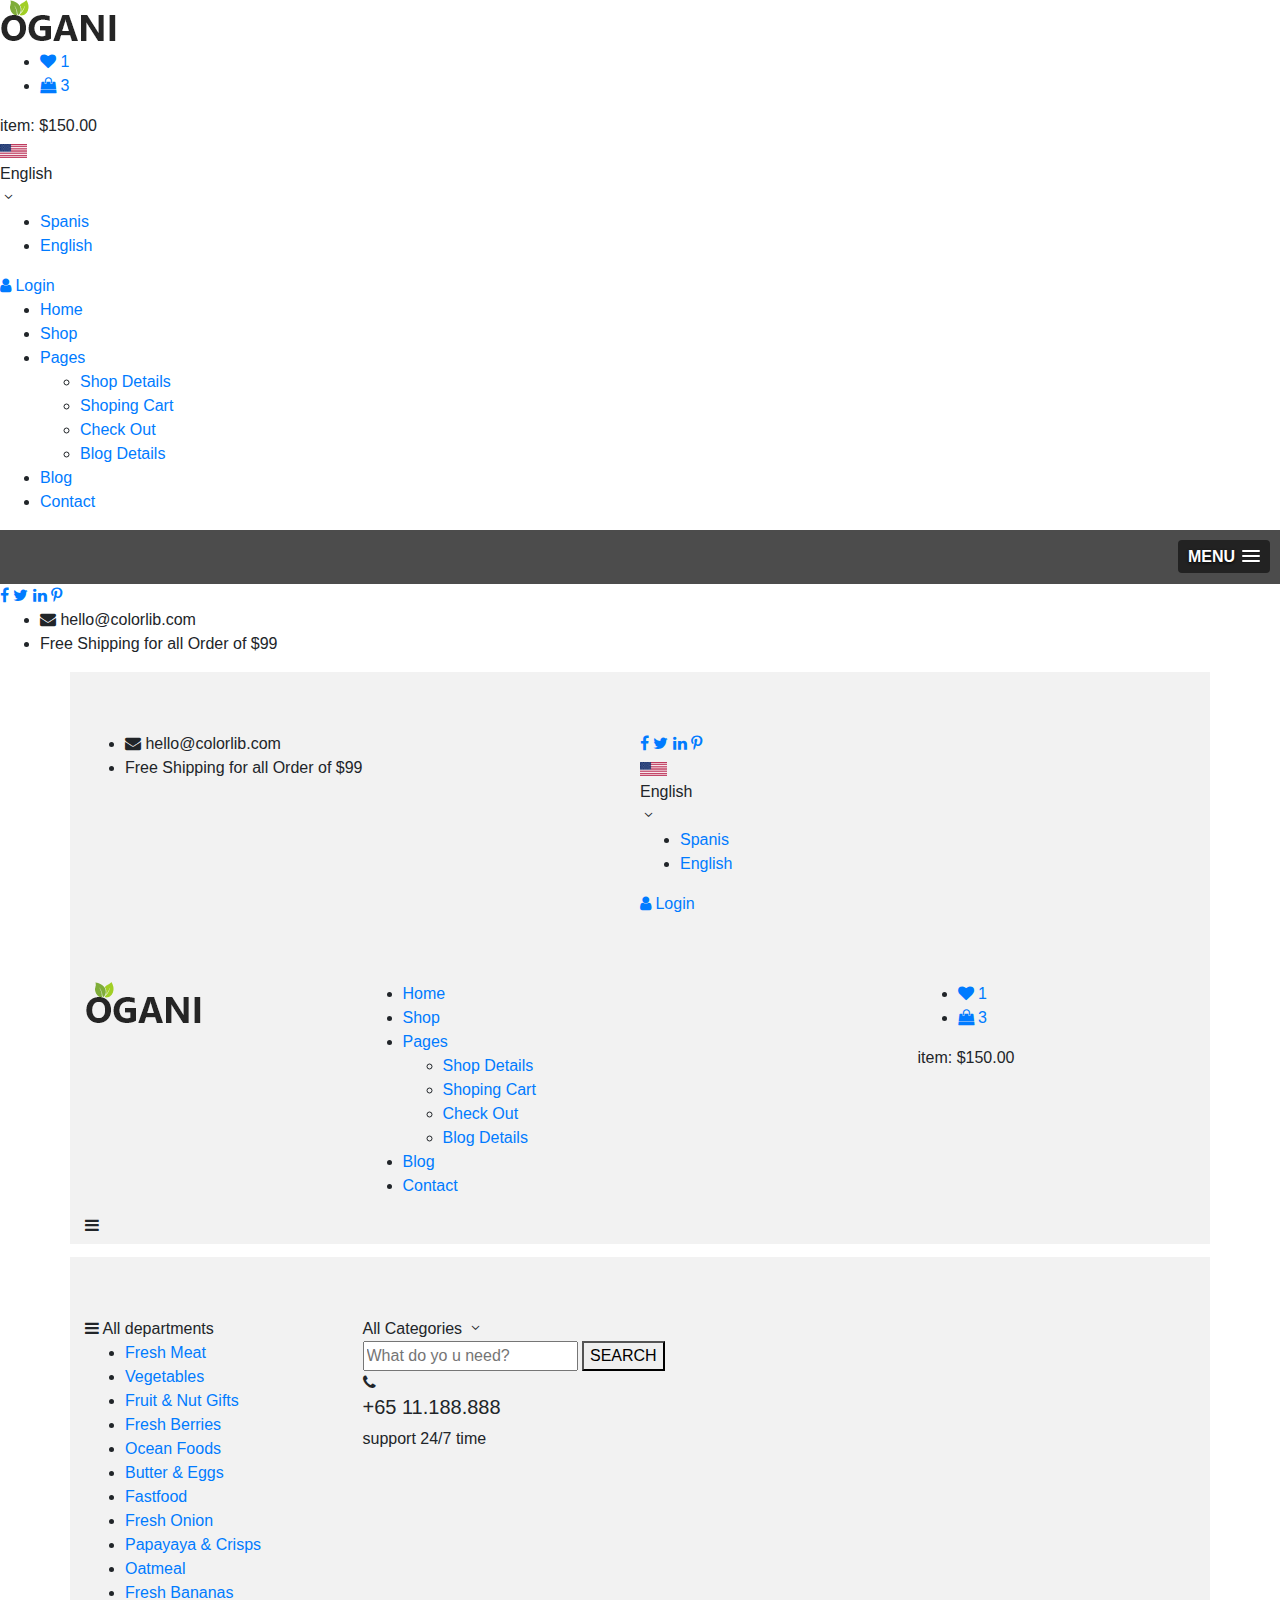
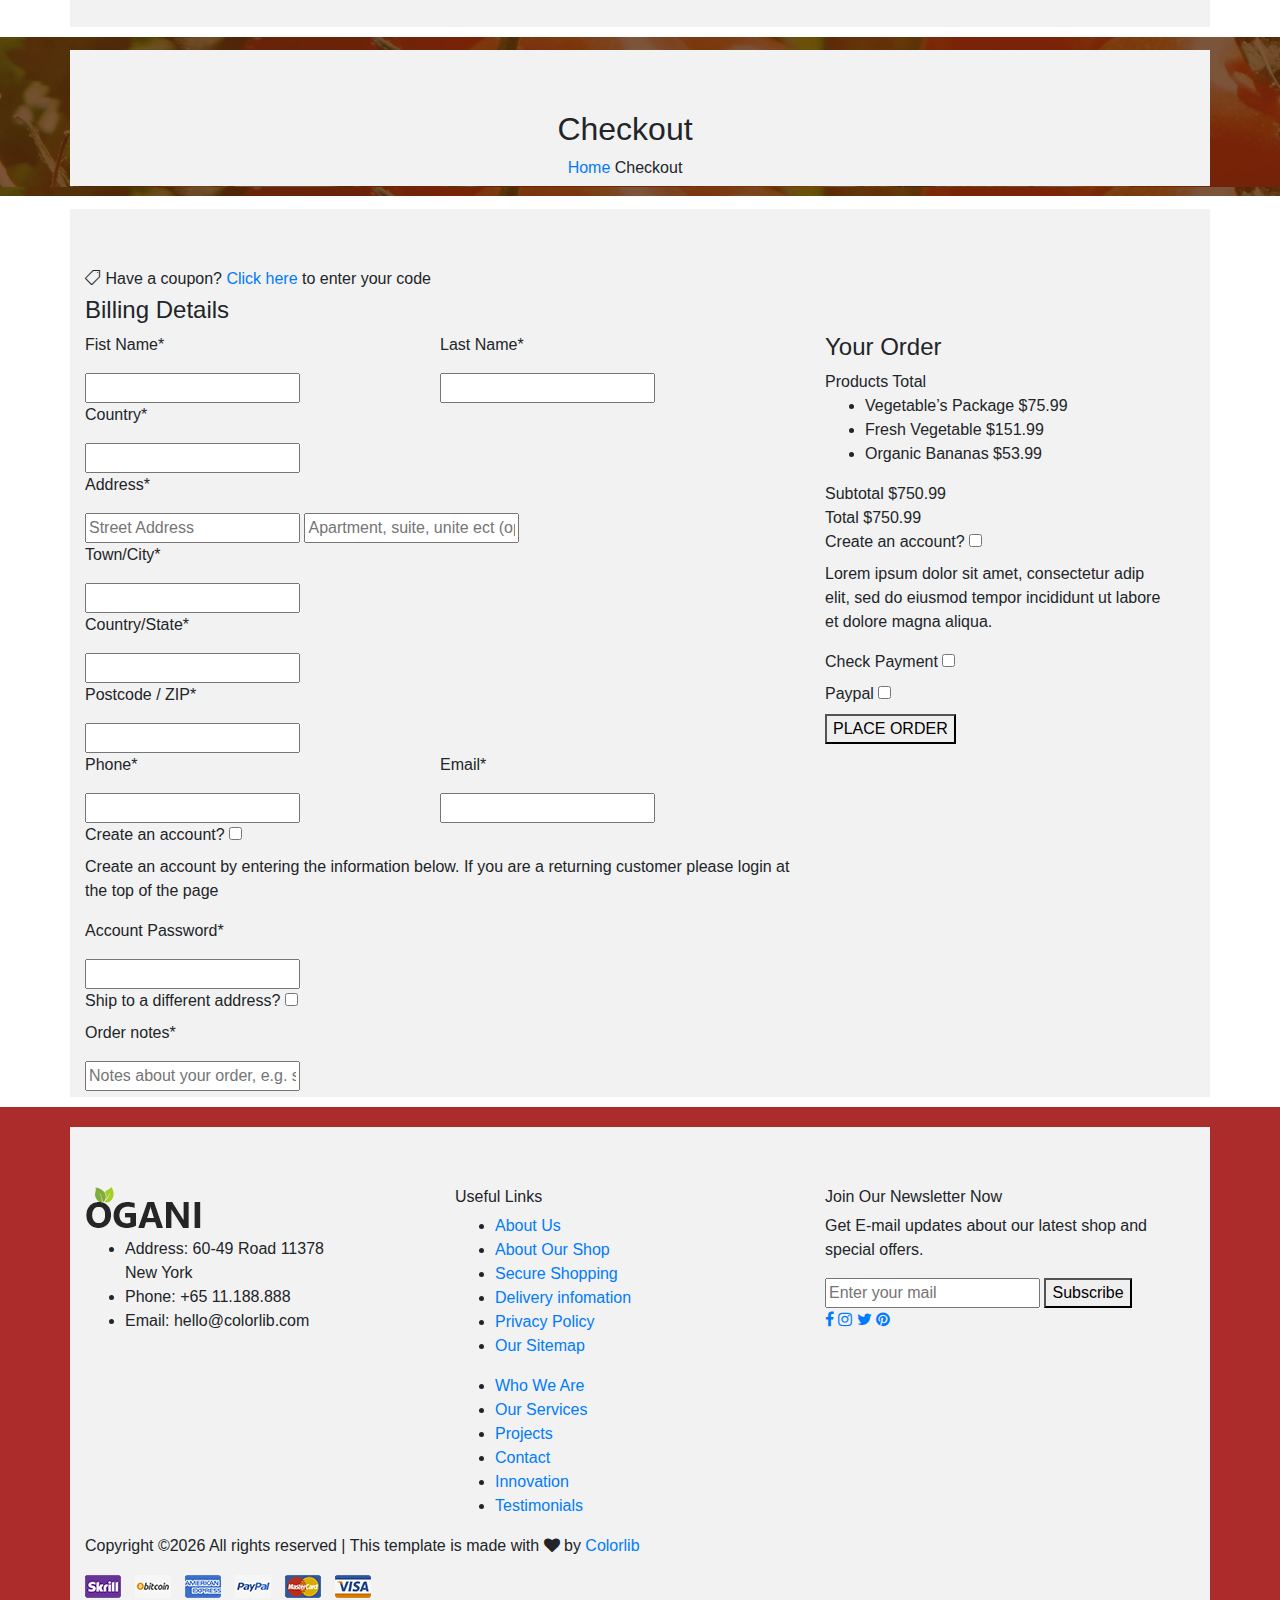
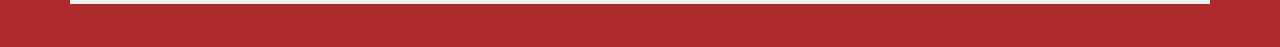
<file: checkout.html>
<!DOCTYPE html>
<html lang="zxx">

<head>
    <meta charset="UTF-8">
    <meta name="description" content="Ogani Template">
    <meta name="keywords" content="Ogani, unica, creative, html">
    <meta name="viewport" content="width=device-width, initial-scale=1.0">
    <meta http-equiv="X-UA-Compatible" content="ie=edge">
    <title>Ogani | Template</title>

    <!-- Google Font -->
    <link href="https://fonts.googleapis.com/css2?family=Cairo:wght@200;300;400;600;900&display=swap" rel="stylesheet">

    <!-- Css Styles -->
    <link rel="stylesheet" href="css/bootstrap.min.css" type="text/css">
    <link rel="stylesheet" href="css/font-awesome.min.css" type="text/css">
    <link rel="stylesheet" href="css/elegant-icons.css" type="text/css">
    <link rel="stylesheet" href="css/nice-select.css" type="text/css">
    <link rel="stylesheet" href="css/jquery-ui.min.css" type="text/css">
    <link rel="stylesheet" href="css/owl.carousel.min.css" type="text/css">
    <link rel="stylesheet" href="css/slicknav.min.css" type="text/css">
    <link rel="stylesheet" href="css/style.css" type="text/css">
</head>

<body>
    <!-- Page Preloder -->
    <div id="preloder">
        <div class="loader"></div>
    </div>

    <!-- Humberger Begin -->
    <div class="humberger__menu__overlay"></div>
    <div class="humberger__menu__wrapper">
        <div class="humberger__menu__logo">
            <a href="#"><img src="img/logo.png" alt=""></a>
        </div>
        <div class="humberger__menu__cart">
            <ul>
                <li><a href="#"><i class="fa fa-heart"></i> <span>1</span></a></li>
                <li><a href="#"><i class="fa fa-shopping-bag"></i> <span>3</span></a></li>
            </ul>
            <div class="header__cart__price">item: <span>$150.00</span></div>
        </div>
        <div class="humberger__menu__widget">
            <div class="header__top__right__language">
                <img src="img/language.png" alt="">
                <div>English</div>
                <span class="arrow_carrot-down"></span>
                <ul>
                    <li><a href="#">Spanis</a></li>
                    <li><a href="#">English</a></li>
                </ul>
            </div>
            <div class="header__top__right__auth">
                <a href="#"><i class="fa fa-user"></i> Login</a>
            </div>
        </div>
        <nav class="humberger__menu__nav mobile-menu">
            <ul>
                <li class="active"><a href="./index.html">Home</a></li>
                <li><a href="./shop-grid.html">Shop</a></li>
                <li><a href="#">Pages</a>
                    <ul class="header__menu__dropdown">
                        <li><a href="./shop-details.html">Shop Details</a></li>
                        <li><a href="./shoping-cart.html">Shoping Cart</a></li>
                        <li><a href="./checkout.html">Check Out</a></li>
                        <li><a href="./blog-details.html">Blog Details</a></li>
                    </ul>
                </li>
                <li><a href="./blog.html">Blog</a></li>
                <li><a href="./contact.html">Contact</a></li>
            </ul>
        </nav>
        <div id="mobile-menu-wrap"></div>
        <div class="header__top__right__social">
            <a href="#"><i class="fa fa-facebook"></i></a>
            <a href="#"><i class="fa fa-twitter"></i></a>
            <a href="#"><i class="fa fa-linkedin"></i></a>
            <a href="#"><i class="fa fa-pinterest-p"></i></a>
        </div>
        <div class="humberger__menu__contact">
            <ul>
                <li><i class="fa fa-envelope"></i> hello@colorlib.com</li>
                <li>Free Shipping for all Order of $99</li>
            </ul>
        </div>
    </div>
    <!-- Humberger End -->

    <!-- Header Section Begin -->
    <header class="header">
        <div class="header__top">
            <div class="container">
                <div class="row">
                    <div class="col-lg-6">
                        <div class="header__top__left">
                            <ul>
                                <li><i class="fa fa-envelope"></i> hello@colorlib.com</li>
                                <li>Free Shipping for all Order of $99</li>
                            </ul>
                        </div>
                    </div>
                    <div class="col-lg-6">
                        <div class="header__top__right">
                            <div class="header__top__right__social">
                                <a href="#"><i class="fa fa-facebook"></i></a>
                                <a href="#"><i class="fa fa-twitter"></i></a>
                                <a href="#"><i class="fa fa-linkedin"></i></a>
                                <a href="#"><i class="fa fa-pinterest-p"></i></a>
                            </div>
                            <div class="header__top__right__language">
                                <img src="img/language.png" alt="">
                                <div>English</div>
                                <span class="arrow_carrot-down"></span>
                                <ul>
                                    <li><a href="#">Spanis</a></li>
                                    <li><a href="#">English</a></li>
                                </ul>
                            </div>
                            <div class="header__top__right__auth">
                                <a href="#"><i class="fa fa-user"></i> Login</a>
                            </div>
                        </div>
                    </div>
                </div>
            </div>
        </div>
        <div class="container">
            <div class="row">
                <div class="col-lg-3">
                    <div class="header__logo">
                        <a href="./index.html"><img src="img/logo.png" alt=""></a>
                    </div>
                </div>
                <div class="col-lg-6">
                    <nav class="header__menu">
                        <ul>
                            <li><a href="./index.html">Home</a></li>
                            <li class="active"><a href="./shop-grid.html">Shop</a></li>
                            <li><a href="#">Pages</a>
                                <ul class="header__menu__dropdown">
                                    <li><a href="./shop-details.html">Shop Details</a></li>
                                    <li><a href="./shoping-cart.html">Shoping Cart</a></li>
                                    <li><a href="./checkout.html">Check Out</a></li>
                                    <li><a href="./blog-details.html">Blog Details</a></li>
                                </ul>
                            </li>
                            <li><a href="./blog.html">Blog</a></li>
                            <li><a href="./contact.html">Contact</a></li>
                        </ul>
                    </nav>
                </div>
                <div class="col-lg-3">
                    <div class="header__cart">
                        <ul>
                            <li><a href="#"><i class="fa fa-heart"></i> <span>1</span></a></li>
                            <li><a href="#"><i class="fa fa-shopping-bag"></i> <span>3</span></a></li>
                        </ul>
                        <div class="header__cart__price">item: <span>$150.00</span></div>
                    </div>
                </div>
            </div>
            <div class="humberger__open">
                <i class="fa fa-bars"></i>
            </div>
        </div>
    </header>
    <!-- Header Section End -->

    <!-- Hero Section Begin -->
    <section class="hero hero-normal">
        <div class="container">
            <div class="row">
                <div class="col-lg-3">
                    <div class="hero__categories">
                        <div class="hero__categories__all">
                            <i class="fa fa-bars"></i>
                            <span>All departments</span>
                        </div>
                        <ul>
                            <li><a href="#">Fresh Meat</a></li>
                            <li><a href="#">Vegetables</a></li>
                            <li><a href="#">Fruit & Nut Gifts</a></li>
                            <li><a href="#">Fresh Berries</a></li>
                            <li><a href="#">Ocean Foods</a></li>
                            <li><a href="#">Butter & Eggs</a></li>
                            <li><a href="#">Fastfood</a></li>
                            <li><a href="#">Fresh Onion</a></li>
                            <li><a href="#">Papayaya & Crisps</a></li>
                            <li><a href="#">Oatmeal</a></li>
                            <li><a href="#">Fresh Bananas</a></li>
                        </ul>
                    </div>
                </div>
                <div class="col-lg-9">
                    <div class="hero__search">
                        <div class="hero__search__form">
                            <form action="#">
                                <div class="hero__search__categories">
                                    All Categories
                                    <span class="arrow_carrot-down"></span>
                                </div>
                                <input type="text" placeholder="What do yo u need?">
                                <button type="submit" class="site-btn">SEARCH</button>
                            </form>
                        </div>
                        <div class="hero__search__phone">
                            <div class="hero__search__phone__icon">
                                <i class="fa fa-phone"></i>
                            </div>
                            <div class="hero__search__phone__text">
                                <h5>+65 11.188.888</h5>
                                <span>support 24/7 time</span>
                            </div>
                        </div>
                    </div>
                </div>
            </div>
        </div>
    </section>
    <!-- Hero Section End -->

    <!-- Breadcrumb Section Begin -->
    <section class="breadcrumb-section set-bg" data-setbg="img/breadcrumb.jpg">
        <div class="container">
            <div class="row">
                <div class="col-lg-12 text-center">
                    <div class="breadcrumb__text">
                        <h2>Checkout</h2>
                        <div class="breadcrumb__option">
                            <a href="./index.html">Home</a>
                            <span>Checkout</span>
                        </div>
                    </div>
                </div>
            </div>
        </div>
    </section>
    <!-- Breadcrumb Section End -->

    <!-- Checkout Section Begin -->
    <section class="checkout spad">
        <div class="container">
            <div class="row">
                <div class="col-lg-12">
                    <h6><span class="icon_tag_alt"></span> Have a coupon? <a href="#">Click here</a> to enter your code
                    </h6>
                </div>
            </div>
            <div class="checkout__form">
                <h4>Billing Details</h4>
                <form action="#">
                    <div class="row">
                        <div class="col-lg-8 col-md-6">
                            <div class="row">
                                <div class="col-lg-6">
                                    <div class="checkout__input">
                                        <p>Fist Name<span>*</span></p>
                                        <input type="text">
                                    </div>
                                </div>
                                <div class="col-lg-6">
                                    <div class="checkout__input">
                                        <p>Last Name<span>*</span></p>
                                        <input type="text">
                                    </div>
                                </div>
                            </div>
                            <div class="checkout__input">
                                <p>Country<span>*</span></p>
                                <input type="text">
                            </div>
                            <div class="checkout__input">
                                <p>Address<span>*</span></p>
                                <input type="text" placeholder="Street Address" class="checkout__input__add">
                                <input type="text" placeholder="Apartment, suite, unite ect (optinal)">
                            </div>
                            <div class="checkout__input">
                                <p>Town/City<span>*</span></p>
                                <input type="text">
                            </div>
                            <div class="checkout__input">
                                <p>Country/State<span>*</span></p>
                                <input type="text">
                            </div>
                            <div class="checkout__input">
                                <p>Postcode / ZIP<span>*</span></p>
                                <input type="text">
                            </div>
                            <div class="row">
                                <div class="col-lg-6">
                                    <div class="checkout__input">
                                        <p>Phone<span>*</span></p>
                                        <input type="text">
                                    </div>
                                </div>
                                <div class="col-lg-6">
                                    <div class="checkout__input">
                                        <p>Email<span>*</span></p>
                                        <input type="text">
                                    </div>
                                </div>
                            </div>
                            <div class="checkout__input__checkbox">
                                <label for="acc">
                                    Create an account?
                                    <input type="checkbox" id="acc">
                                    <span class="checkmark"></span>
                                </label>
                            </div>
                            <p>Create an account by entering the information below. If you are a returning customer
                                please login at the top of the page</p>
                            <div class="checkout__input">
                                <p>Account Password<span>*</span></p>
                                <input type="text">
                            </div>
                            <div class="checkout__input__checkbox">
                                <label for="diff-acc">
                                    Ship to a different address?
                                    <input type="checkbox" id="diff-acc">
                                    <span class="checkmark"></span>
                                </label>
                            </div>
                            <div class="checkout__input">
                                <p>Order notes<span>*</span></p>
                                <input type="text"
                                    placeholder="Notes about your order, e.g. special notes for delivery.">
                            </div>
                        </div>
                        <div class="col-lg-4 col-md-6">
                            <div class="checkout__order">
                                <h4>Your Order</h4>
                                <div class="checkout__order__products">Products <span>Total</span></div>
                                <ul>
                                    <li>Vegetable’s Package <span>$75.99</span></li>
                                    <li>Fresh Vegetable <span>$151.99</span></li>
                                    <li>Organic Bananas <span>$53.99</span></li>
                                </ul>
                                <div class="checkout__order__subtotal">Subtotal <span>$750.99</span></div>
                                <div class="checkout__order__total">Total <span>$750.99</span></div>
                                <div class="checkout__input__checkbox">
                                    <label for="acc-or">
                                        Create an account?
                                        <input type="checkbox" id="acc-or">
                                        <span class="checkmark"></span>
                                    </label>
                                </div>
                                <p>Lorem ipsum dolor sit amet, consectetur adip elit, sed do eiusmod tempor incididunt
                                    ut labore et dolore magna aliqua.</p>
                                <div class="checkout__input__checkbox">
                                    <label for="payment">
                                        Check Payment
                                        <input type="checkbox" id="payment">
                                        <span class="checkmark"></span>
                                    </label>
                                </div>
                                <div class="checkout__input__checkbox">
                                    <label for="paypal">
                                        Paypal
                                        <input type="checkbox" id="paypal">
                                        <span class="checkmark"></span>
                                    </label>
                                </div>
                                <button type="submit" class="site-btn">PLACE ORDER</button>
                            </div>
                        </div>
                    </div>
                </form>
            </div>
        </div>
    </section>
    <!-- Checkout Section End -->

    <!-- Footer Section Begin -->
    <footer class="footer spad">
        <div class="container">
            <div class="row">
                <div class="col-lg-3 col-md-6 col-sm-6">
                    <div class="footer__about">
                        <div class="footer__about__logo">
                            <a href="./index.html"><img src="img/logo.png" alt=""></a>
                        </div>
                        <ul>
                            <li>Address: 60-49 Road 11378 New York</li>
                            <li>Phone: +65 11.188.888</li>
                            <li>Email: hello@colorlib.com</li>
                        </ul>
                    </div>
                </div>
                <div class="col-lg-4 col-md-6 col-sm-6 offset-lg-1">
                    <div class="footer__widget">
                        <h6>Useful Links</h6>
                        <ul>
                            <li><a href="#">About Us</a></li>
                            <li><a href="#">About Our Shop</a></li>
                            <li><a href="#">Secure Shopping</a></li>
                            <li><a href="#">Delivery infomation</a></li>
                            <li><a href="#">Privacy Policy</a></li>
                            <li><a href="#">Our Sitemap</a></li>
                        </ul>
                        <ul>
                            <li><a href="#">Who We Are</a></li>
                            <li><a href="#">Our Services</a></li>
                            <li><a href="#">Projects</a></li>
                            <li><a href="#">Contact</a></li>
                            <li><a href="#">Innovation</a></li>
                            <li><a href="#">Testimonials</a></li>
                        </ul>
                    </div>
                </div>
                <div class="col-lg-4 col-md-12">
                    <div class="footer__widget">
                        <h6>Join Our Newsletter Now</h6>
                        <p>Get E-mail updates about our latest shop and special offers.</p>
                        <form action="#">
                            <input type="text" placeholder="Enter your mail">
                            <button type="submit" class="site-btn">Subscribe</button>
                        </form>
                        <div class="footer__widget__social">
                            <a href="#"><i class="fa fa-facebook"></i></a>
                            <a href="#"><i class="fa fa-instagram"></i></a>
                            <a href="#"><i class="fa fa-twitter"></i></a>
                            <a href="#"><i class="fa fa-pinterest"></i></a>
                        </div>
                    </div>
                </div>
            </div>
            <div class="row">
                <div class="col-lg-12">
                    <div class="footer__copyright">
                        <div class="footer__copyright__text"><p><!-- Link back to Colorlib can't be removed. Template is licensed under CC BY 3.0. -->
  Copyright &copy;<script>document.write(new Date().getFullYear());</script> All rights reserved | This template is made with <i class="fa fa-heart" aria-hidden="true"></i> by <a href="https://colorlib.com" target="_blank">Colorlib</a>
  <!-- Link back to Colorlib can't be removed. Template is licensed under CC BY 3.0. --></p></div>
                        <div class="footer__copyright__payment"><img src="img/payment-item.png" alt=""></div>
                    </div>
                </div>
            </div>
        </div>
    </footer>
    <!-- Footer Section End -->

    <!-- Js Plugins -->
    <script src="js/jquery-3.3.1.min.js"></script>
    <script src="js/bootstrap.min.js"></script>
    <script src="js/jquery.nice-select.min.js"></script>
    <script src="js/jquery-ui.min.js"></script>
    <script src="js/jquery.slicknav.js"></script>
    <script src="js/mixitup.min.js"></script>
    <script src="js/owl.carousel.min.js"></script>
    <script src="js/main.js"></script>

 

</body>

</html>
</file>
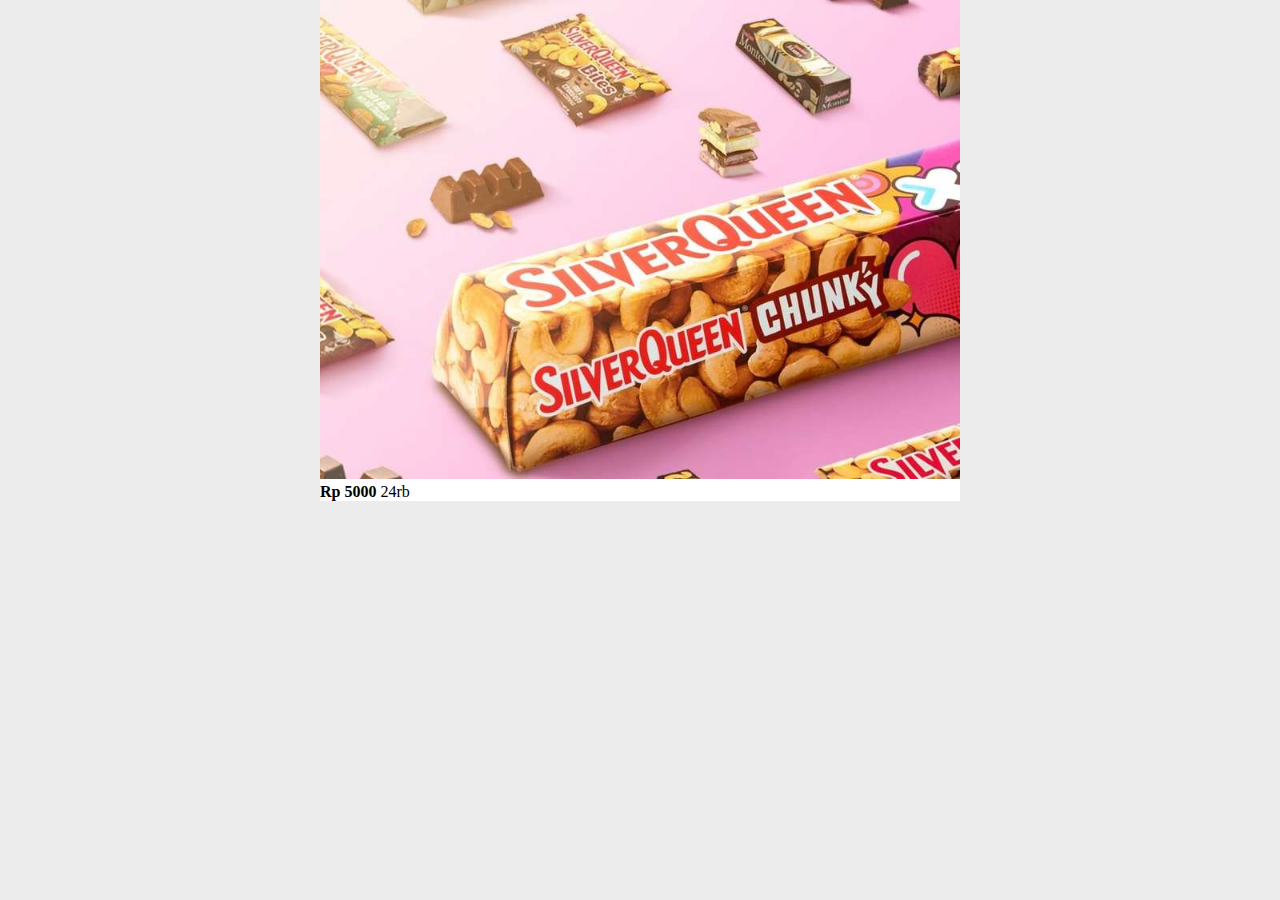
<file: product.html>
<!DOCTYPE html>
<html lang="en">
<head>
    <meta charset="UTF-8">
    <meta http-equiv="X-UA-Compatible" content="IE=edge">
    <meta name="viewport" content="width=device-width, initial-scale=1.0">
    <title>product</title>
</head>
<style>
    *{
 margin: 0;
  min-height: auto;
  max-width: 100%;
    }
    body{
        background-color: #ececec;
    
    }
    .img-gambar{
        display: flex;
        
        justify-content: center;
       
    }
    .produc{
     width: 50%;
     background-color: white;

    }

</style>
<body>
    <div class="img-gambar">
        <div class="produc">
        <img src="product/sqn.jpg"  alt="">
        <p><strong>Rp 5000</strong> 24rb</p>
    </div>
    </div>
    
</body>
</html>
</file>
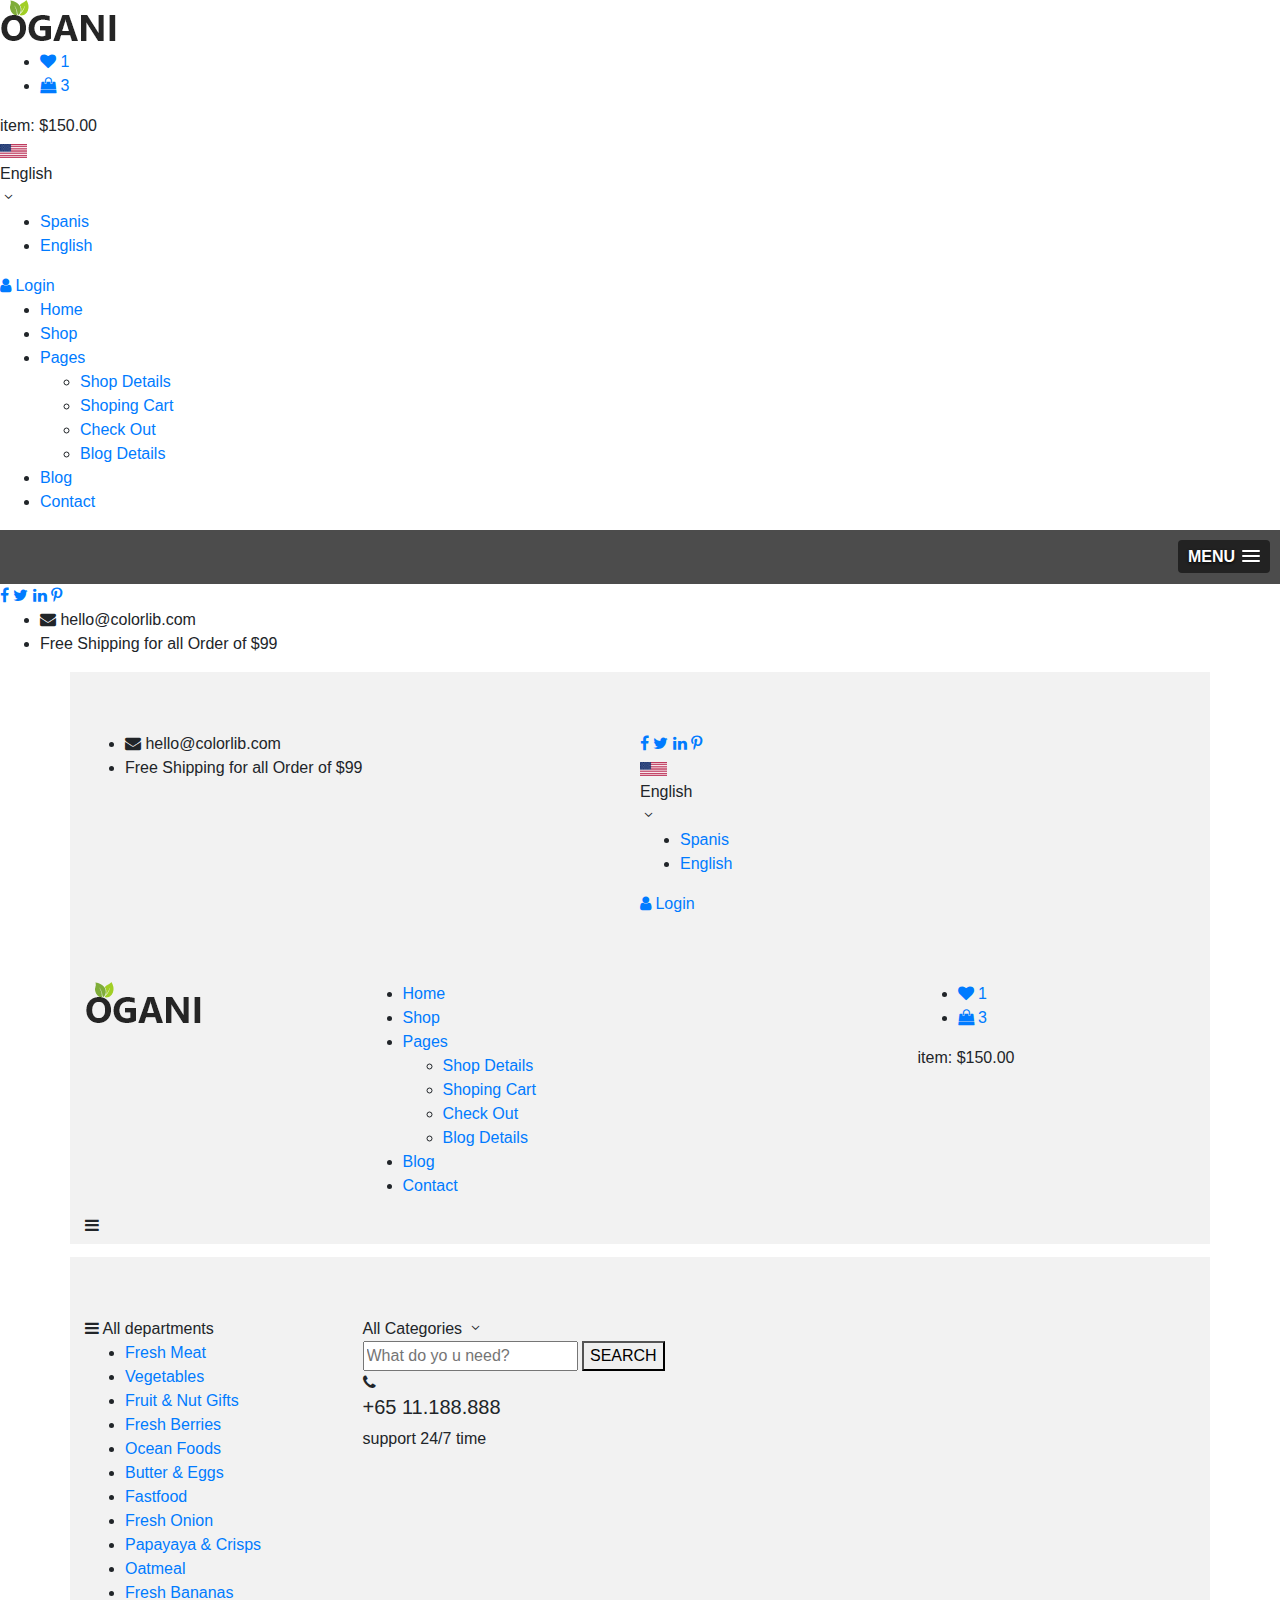
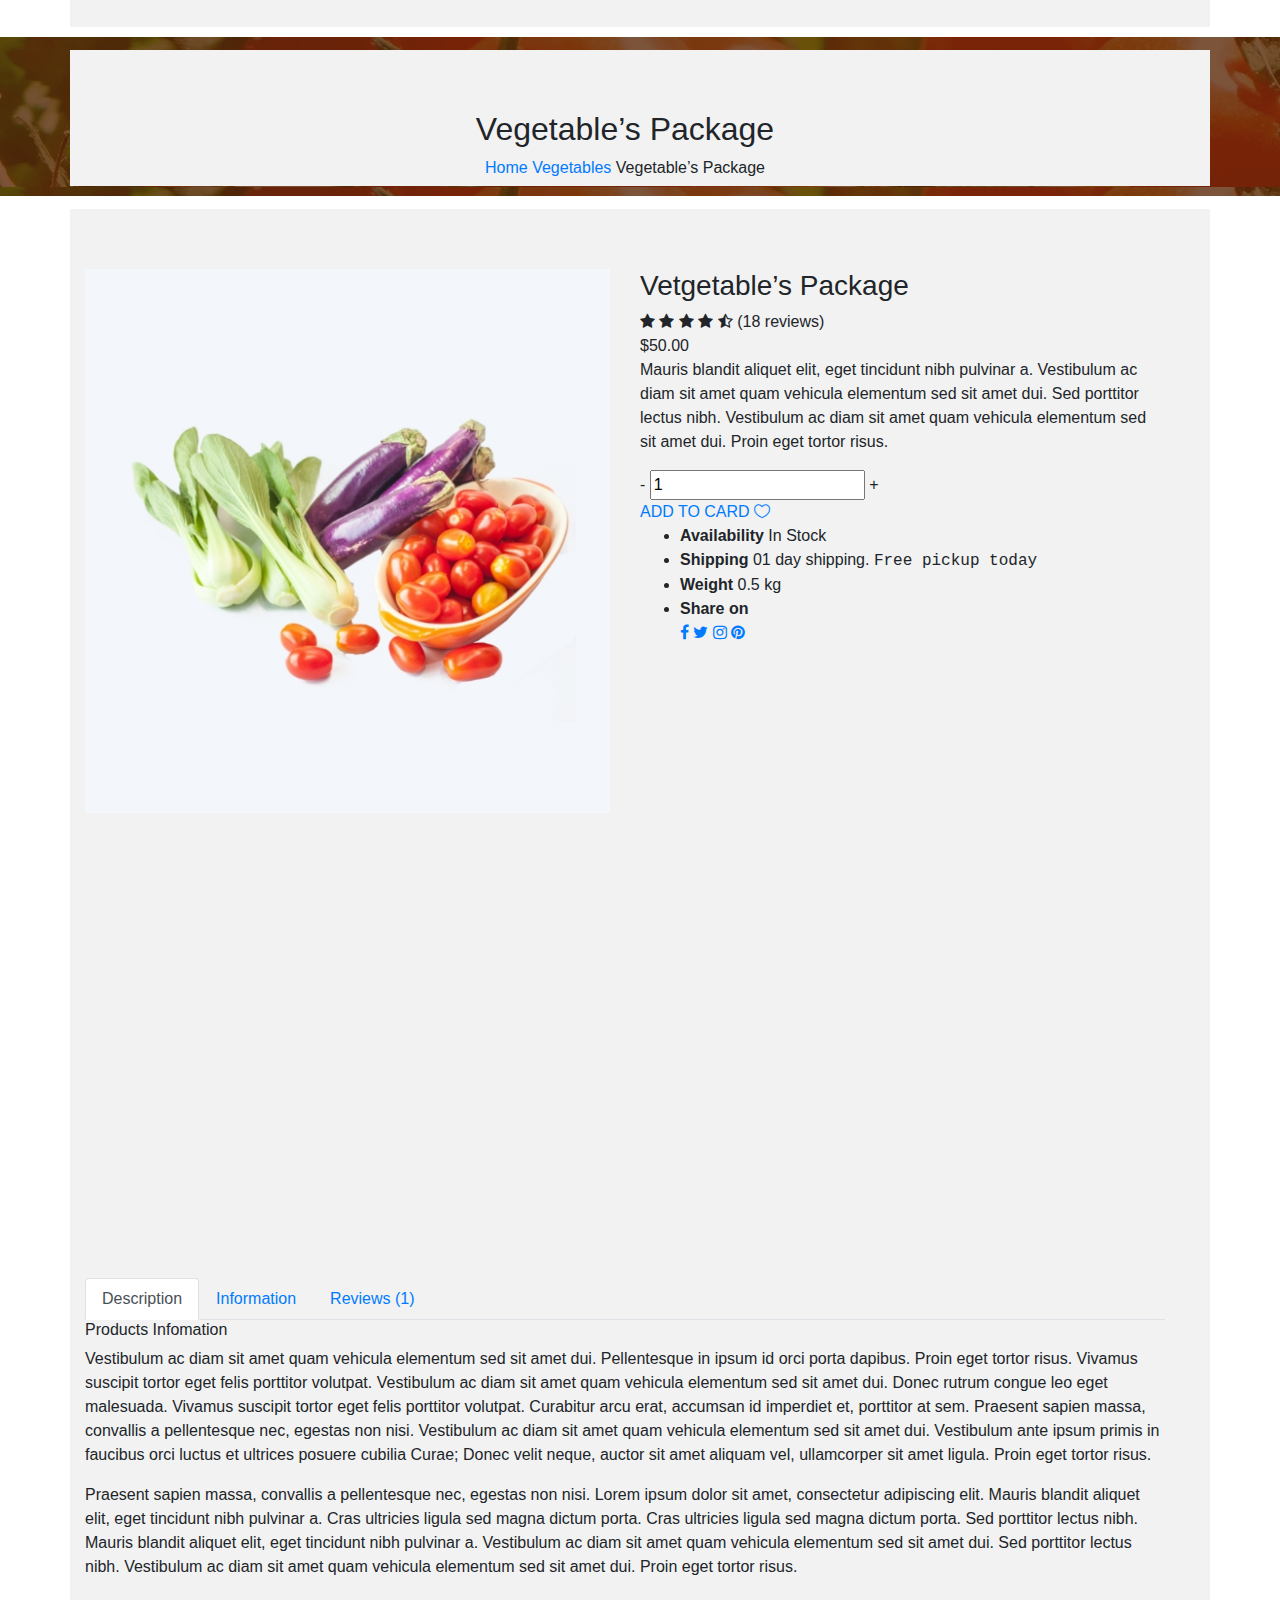
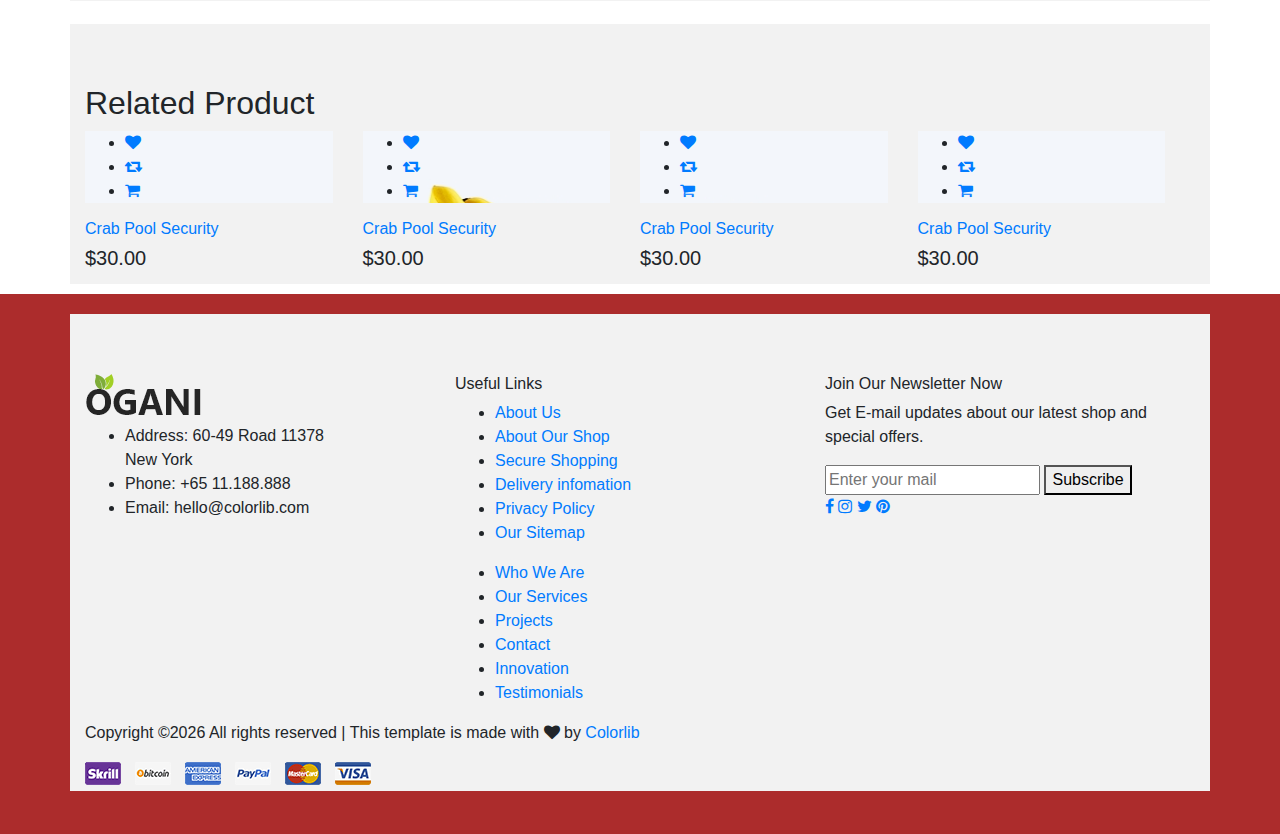
<file: shop-details.html>
<!DOCTYPE html>
<html lang="zxx">

<head>
    <meta charset="UTF-8">
    <meta name="description" content="Ogani Template">
    <meta name="keywords" content="Ogani, unica, creative, html">
    <meta name="viewport" content="width=device-width, initial-scale=1.0">
    <meta http-equiv="X-UA-Compatible" content="ie=edge">
    <title>Ogani | Template</title>

    <!-- Google Font -->
    <link href="https://fonts.googleapis.com/css2?family=Cairo:wght@200;300;400;600;900&display=swap" rel="stylesheet">

    <!-- Css Styles -->
    <link rel="stylesheet" href="css/bootstrap.min.css" type="text/css">
    <link rel="stylesheet" href="css/font-awesome.min.css" type="text/css">
    <link rel="stylesheet" href="css/elegant-icons.css" type="text/css">
    <link rel="stylesheet" href="css/nice-select.css" type="text/css">
    <link rel="stylesheet" href="css/jquery-ui.min.css" type="text/css">
    <link rel="stylesheet" href="css/owl.carousel.min.css" type="text/css">
    <link rel="stylesheet" href="css/slicknav.min.css" type="text/css">
    <link rel="stylesheet" href="css/style.css" type="text/css">
</head>

<body>
    <!-- Page Preloder -->
    <div id="preloder">
        <div class="loader"></div>
    </div>

    <!-- Humberger Begin -->
    <div class="humberger__menu__overlay"></div>
    <div class="humberger__menu__wrapper">
        <div class="humberger__menu__logo">
            <a href="#"><img src="img/logo.png" alt=""></a>
        </div>
        <div class="humberger__menu__cart">
            <ul>
                <li><a href="#"><i class="fa fa-heart"></i> <span>1</span></a></li>
                <li><a href="#"><i class="fa fa-shopping-bag"></i> <span>3</span></a></li>
            </ul>
            <div class="header__cart__price">item: <span>$150.00</span></div>
        </div>
        <div class="humberger__menu__widget">
            <div class="header__top__right__language">
                <img src="img/language.png" alt="">
                <div>English</div>
                <span class="arrow_carrot-down"></span>
                <ul>
                    <li><a href="#">Spanis</a></li>
                    <li><a href="#">English</a></li>
                </ul>
            </div>
            <div class="header__top__right__auth">
                <a href="#"><i class="fa fa-user"></i> Login</a>
            </div>
        </div>
        <nav class="humberger__menu__nav mobile-menu">
            <ul>
                <li class="active"><a href="./index.html">Home</a></li>
                <li><a href="./shop-grid.html">Shop</a></li>
                <li><a href="#">Pages</a>
                    <ul class="header__menu__dropdown">
                        <li><a href="./shop-details.html">Shop Details</a></li>
                        <li><a href="./shoping-cart.html">Shoping Cart</a></li>
                        <li><a href="./checkout.html">Check Out</a></li>
                        <li><a href="./blog-details.html">Blog Details</a></li>
                    </ul>
                </li>
                <li><a href="./blog.html">Blog</a></li>
                <li><a href="./contact.html">Contact</a></li>
            </ul>
        </nav>
        <div id="mobile-menu-wrap"></div>
        <div class="header__top__right__social">
            <a href="#"><i class="fa fa-facebook"></i></a>
            <a href="#"><i class="fa fa-twitter"></i></a>
            <a href="#"><i class="fa fa-linkedin"></i></a>
            <a href="#"><i class="fa fa-pinterest-p"></i></a>
        </div>
        <div class="humberger__menu__contact">
            <ul>
                <li><i class="fa fa-envelope"></i> hello@colorlib.com</li>
                <li>Free Shipping for all Order of $99</li>
            </ul>
        </div>
    </div>
    <!-- Humberger End -->

    <!-- Header Section Begin -->
    <header class="header">
        <div class="header__top">
            <div class="container">
                <div class="row">
                    <div class="col-lg-6">
                        <div class="header__top__left">
                            <ul>
                                <li><i class="fa fa-envelope"></i> hello@colorlib.com</li>
                                <li>Free Shipping for all Order of $99</li>
                            </ul>
                        </div>
                    </div>
                    <div class="col-lg-6">
                        <div class="header__top__right">
                            <div class="header__top__right__social">
                                <a href="#"><i class="fa fa-facebook"></i></a>
                                <a href="#"><i class="fa fa-twitter"></i></a>
                                <a href="#"><i class="fa fa-linkedin"></i></a>
                                <a href="#"><i class="fa fa-pinterest-p"></i></a>
                            </div>
                            <div class="header__top__right__language">
                                <img src="img/language.png" alt="">
                                <div>English</div>
                                <span class="arrow_carrot-down"></span>
                                <ul>
                                    <li><a href="#">Spanis</a></li>
                                    <li><a href="#">English</a></li>
                                </ul>
                            </div>
                            <div class="header__top__right__auth">
                                <a href="#"><i class="fa fa-user"></i> Login</a>
                            </div>
                        </div>
                    </div>
                </div>
            </div>
        </div>
        <div class="container">
            <div class="row">
                <div class="col-lg-3">
                    <div class="header__logo">
                        <a href="./index.html"><img src="img/logo.png" alt=""></a>
                    </div>
                </div>
                <div class="col-lg-6">
                    <nav class="header__menu">
                        <ul>
                            <li><a href="./index.html">Home</a></li>
                            <li class="active"><a href="./shop-grid.html">Shop</a></li>
                            <li><a href="#">Pages</a>
                                <ul class="header__menu__dropdown">
                                    <li><a href="./shop-details.html">Shop Details</a></li>
                                    <li><a href="./shoping-cart.html">Shoping Cart</a></li>
                                    <li><a href="./checkout.html">Check Out</a></li>
                                    <li><a href="./blog-details.html">Blog Details</a></li>
                                </ul>
                            </li>
                            <li><a href="./blog.html">Blog</a></li>
                            <li><a href="./contact.html">Contact</a></li>
                        </ul>
                    </nav>
                </div>
                <div class="col-lg-3">
                    <div class="header__cart">
                        <ul>
                            <li><a href="#"><i class="fa fa-heart"></i> <span>1</span></a></li>
                            <li><a href="#"><i class="fa fa-shopping-bag"></i> <span>3</span></a></li>
                        </ul>
                        <div class="header__cart__price">item: <span>$150.00</span></div>
                    </div>
                </div>
            </div>
            <div class="humberger__open">
                <i class="fa fa-bars"></i>
            </div>
        </div>
    </header>
    <!-- Header Section End -->

    <!-- Hero Section Begin -->
    <section class="hero hero-normal">
        <div class="container">
            <div class="row">
                <div class="col-lg-3">
                    <div class="hero__categories">
                        <div class="hero__categories__all">
                            <i class="fa fa-bars"></i>
                            <span>All departments</span>
                        </div>
                        <ul>
                            <li><a href="#">Fresh Meat</a></li>
                            <li><a href="#">Vegetables</a></li>
                            <li><a href="#">Fruit & Nut Gifts</a></li>
                            <li><a href="#">Fresh Berries</a></li>
                            <li><a href="#">Ocean Foods</a></li>
                            <li><a href="#">Butter & Eggs</a></li>
                            <li><a href="#">Fastfood</a></li>
                            <li><a href="#">Fresh Onion</a></li>
                            <li><a href="#">Papayaya & Crisps</a></li>
                            <li><a href="#">Oatmeal</a></li>
                            <li><a href="#">Fresh Bananas</a></li>
                        </ul>
                    </div>
                </div>
                <div class="col-lg-9">
                    <div class="hero__search">
                        <div class="hero__search__form">
                            <form action="#">
                                <div class="hero__search__categories">
                                    All Categories
                                    <span class="arrow_carrot-down"></span>
                                </div>
                                <input type="text" placeholder="What do yo u need?">
                                <button type="submit" class="site-btn">SEARCH</button>
                            </form>
                        </div>
                        <div class="hero__search__phone">
                            <div class="hero__search__phone__icon">
                                <i class="fa fa-phone"></i>
                            </div>
                            <div class="hero__search__phone__text">
                                <h5>+65 11.188.888</h5>
                                <span>support 24/7 time</span>
                            </div>
                        </div>
                    </div>
                </div>
            </div>
        </div>
    </section>
    <!-- Hero Section End -->

    <!-- Breadcrumb Section Begin -->
    <section class="breadcrumb-section set-bg" data-setbg="img/breadcrumb.jpg">
        <div class="container">
            <div class="row">
                <div class="col-lg-12 text-center">
                    <div class="breadcrumb__text">
                        <h2>Vegetable’s Package</h2>
                        <div class="breadcrumb__option">
                            <a href="./index.html">Home</a>
                            <a href="./index.html">Vegetables</a>
                            <span>Vegetable’s Package</span>
                        </div>
                    </div>
                </div>
            </div>
        </div>
    </section>
    <!-- Breadcrumb Section End -->

    <!-- Product Details Section Begin -->
    <section class="product-details spad">
        <div class="container">
            <div class="row">
                <div class="col-lg-6 col-md-6">
                    <div class="product__details__pic">
                        <div class="product__details__pic__item">
                            <img class="product__details__pic__item--large"
                                src="img/product/details/product-details-1.jpg" alt="">
                        </div>
                        <div class="product__details__pic__slider owl-carousel">
                            <img data-imgbigurl="img/product/details/product-details-2.jpg"
                                src="img/product/details/thumb-1.jpg" alt="">
                            <img data-imgbigurl="img/product/details/product-details-3.jpg"
                                src="img/product/details/thumb-2.jpg" alt="">
                            <img data-imgbigurl="img/product/details/product-details-5.jpg"
                                src="img/product/details/thumb-3.jpg" alt="">
                            <img data-imgbigurl="img/product/details/product-details-4.jpg"
                                src="img/product/details/thumb-4.jpg" alt="">
                        </div>
                    </div>
                </div>
                <div class="col-lg-6 col-md-6">
                    <div class="product__details__text">
                        <h3>Vetgetable’s Package</h3>
                        <div class="product__details__rating">
                            <i class="fa fa-star"></i>
                            <i class="fa fa-star"></i>
                            <i class="fa fa-star"></i>
                            <i class="fa fa-star"></i>
                            <i class="fa fa-star-half-o"></i>
                            <span>(18 reviews)</span>
                        </div>
                        <div class="product__details__price">$50.00</div>
                        <p>Mauris blandit aliquet elit, eget tincidunt nibh pulvinar a. Vestibulum ac diam sit amet quam
                            vehicula elementum sed sit amet dui. Sed porttitor lectus nibh. Vestibulum ac diam sit amet
                            quam vehicula elementum sed sit amet dui. Proin eget tortor risus.</p>
                        <div class="product__details__quantity">
                            <div class="quantity">
                                <div class="pro-qty">
                                    <input type="text" value="1">
                                </div>
                            </div>
                        </div>
                        <a href="#" class="primary-btn">ADD TO CARD</a>
                        <a href="#" class="heart-icon"><span class="icon_heart_alt"></span></a>
                        <ul>
                            <li><b>Availability</b> <span>In Stock</span></li>
                            <li><b>Shipping</b> <span>01 day shipping. <samp>Free pickup today</samp></span></li>
                            <li><b>Weight</b> <span>0.5 kg</span></li>
                            <li><b>Share on</b>
                                <div class="share">
                                    <a href="#"><i class="fa fa-facebook"></i></a>
                                    <a href="#"><i class="fa fa-twitter"></i></a>
                                    <a href="#"><i class="fa fa-instagram"></i></a>
                                    <a href="#"><i class="fa fa-pinterest"></i></a>
                                </div>
                            </li>
                        </ul>
                    </div>
                </div>
                <div class="col-lg-12">
                    <div class="product__details__tab">
                        <ul class="nav nav-tabs" role="tablist">
                            <li class="nav-item">
                                <a class="nav-link active" data-toggle="tab" href="#tabs-1" role="tab"
                                    aria-selected="true">Description</a>
                            </li>
                            <li class="nav-item">
                                <a class="nav-link" data-toggle="tab" href="#tabs-2" role="tab"
                                    aria-selected="false">Information</a>
                            </li>
                            <li class="nav-item">
                                <a class="nav-link" data-toggle="tab" href="#tabs-3" role="tab"
                                    aria-selected="false">Reviews <span>(1)</span></a>
                            </li>
                        </ul>
                        <div class="tab-content">
                            <div class="tab-pane active" id="tabs-1" role="tabpanel">
                                <div class="product__details__tab__desc">
                                    <h6>Products Infomation</h6>
                                    <p>Vestibulum ac diam sit amet quam vehicula elementum sed sit amet dui.
                                        Pellentesque in ipsum id orci porta dapibus. Proin eget tortor risus. Vivamus
                                        suscipit tortor eget felis porttitor volutpat. Vestibulum ac diam sit amet quam
                                        vehicula elementum sed sit amet dui. Donec rutrum congue leo eget malesuada.
                                        Vivamus suscipit tortor eget felis porttitor volutpat. Curabitur arcu erat,
                                        accumsan id imperdiet et, porttitor at sem. Praesent sapien massa, convallis a
                                        pellentesque nec, egestas non nisi. Vestibulum ac diam sit amet quam vehicula
                                        elementum sed sit amet dui. Vestibulum ante ipsum primis in faucibus orci luctus
                                        et ultrices posuere cubilia Curae; Donec velit neque, auctor sit amet aliquam
                                        vel, ullamcorper sit amet ligula. Proin eget tortor risus.</p>
                                        <p>Praesent sapien massa, convallis a pellentesque nec, egestas non nisi. Lorem
                                        ipsum dolor sit amet, consectetur adipiscing elit. Mauris blandit aliquet
                                        elit, eget tincidunt nibh pulvinar a. Cras ultricies ligula sed magna dictum
                                        porta. Cras ultricies ligula sed magna dictum porta. Sed porttitor lectus
                                        nibh. Mauris blandit aliquet elit, eget tincidunt nibh pulvinar a.
                                        Vestibulum ac diam sit amet quam vehicula elementum sed sit amet dui. Sed
                                        porttitor lectus nibh. Vestibulum ac diam sit amet quam vehicula elementum
                                        sed sit amet dui. Proin eget tortor risus.</p>
                                </div>
                            </div>
                            <div class="tab-pane" id="tabs-2" role="tabpanel">
                                <div class="product__details__tab__desc">
                                    <h6>Products Infomation</h6>
                                    <p>Vestibulum ac diam sit amet quam vehicula elementum sed sit amet dui.
                                        Pellentesque in ipsum id orci porta dapibus. Proin eget tortor risus.
                                        Vivamus suscipit tortor eget felis porttitor volutpat. Vestibulum ac diam
                                        sit amet quam vehicula elementum sed sit amet dui. Donec rutrum congue leo
                                        eget malesuada. Vivamus suscipit tortor eget felis porttitor volutpat.
                                        Curabitur arcu erat, accumsan id imperdiet et, porttitor at sem. Praesent
                                        sapien massa, convallis a pellentesque nec, egestas non nisi. Vestibulum ac
                                        diam sit amet quam vehicula elementum sed sit amet dui. Vestibulum ante
                                        ipsum primis in faucibus orci luctus et ultrices posuere cubilia Curae;
                                        Donec velit neque, auctor sit amet aliquam vel, ullamcorper sit amet ligula.
                                        Proin eget tortor risus.</p>
                                    <p>Praesent sapien massa, convallis a pellentesque nec, egestas non nisi. Lorem
                                        ipsum dolor sit amet, consectetur adipiscing elit. Mauris blandit aliquet
                                        elit, eget tincidunt nibh pulvinar a. Cras ultricies ligula sed magna dictum
                                        porta. Cras ultricies ligula sed magna dictum porta. Sed porttitor lectus
                                        nibh. Mauris blandit aliquet elit, eget tincidunt nibh pulvinar a.</p>
                                </div>
                            </div>
                            <div class="tab-pane" id="tabs-3" role="tabpanel">
                                <div class="product__details__tab__desc">
                                    <h6>Products Infomation</h6>
                                    <p>Vestibulum ac diam sit amet quam vehicula elementum sed sit amet dui.
                                        Pellentesque in ipsum id orci porta dapibus. Proin eget tortor risus.
                                        Vivamus suscipit tortor eget felis porttitor volutpat. Vestibulum ac diam
                                        sit amet quam vehicula elementum sed sit amet dui. Donec rutrum congue leo
                                        eget malesuada. Vivamus suscipit tortor eget felis porttitor volutpat.
                                        Curabitur arcu erat, accumsan id imperdiet et, porttitor at sem. Praesent
                                        sapien massa, convallis a pellentesque nec, egestas non nisi. Vestibulum ac
                                        diam sit amet quam vehicula elementum sed sit amet dui. Vestibulum ante
                                        ipsum primis in faucibus orci luctus et ultrices posuere cubilia Curae;
                                        Donec velit neque, auctor sit amet aliquam vel, ullamcorper sit amet ligula.
                                        Proin eget tortor risus.</p>
                                </div>
                            </div>
                        </div>
                    </div>
                </div>
            </div>
        </div>
    </section>
    <!-- Product Details Section End -->

    <!-- Related Product Section Begin -->
    <section class="related-product">
        <div class="container">
            <div class="row">
                <div class="col-lg-12">
                    <div class="section-title related__product__title">
                        <h2>Related Product</h2>
                    </div>
                </div>
            </div>
            <div class="row">
                <div class="col-lg-3 col-md-4 col-sm-6">
                    <div class="product__item">
                        <div class="product__item__pic set-bg" data-setbg="img/product/product-1.jpg">
                            <ul class="product__item__pic__hover">
                                <li><a href="#"><i class="fa fa-heart"></i></a></li>
                                <li><a href="#"><i class="fa fa-retweet"></i></a></li>
                                <li><a href="#"><i class="fa fa-shopping-cart"></i></a></li>
                            </ul>
                        </div>
                        <div class="product__item__text">
                            <h6><a href="#">Crab Pool Security</a></h6>
                            <h5>$30.00</h5>
                        </div>
                    </div>
                </div>
                <div class="col-lg-3 col-md-4 col-sm-6">
                    <div class="product__item">
                        <div class="product__item__pic set-bg" data-setbg="img/product/product-2.jpg">
                            <ul class="product__item__pic__hover">
                                <li><a href="#"><i class="fa fa-heart"></i></a></li>
                                <li><a href="#"><i class="fa fa-retweet"></i></a></li>
                                <li><a href="#"><i class="fa fa-shopping-cart"></i></a></li>
                            </ul>
                        </div>
                        <div class="product__item__text">
                            <h6><a href="#">Crab Pool Security</a></h6>
                            <h5>$30.00</h5>
                        </div>
                    </div>
                </div>
                <div class="col-lg-3 col-md-4 col-sm-6">
                    <div class="product__item">
                        <div class="product__item__pic set-bg" data-setbg="img/product/product-3.jpg">
                            <ul class="product__item__pic__hover">
                                <li><a href="#"><i class="fa fa-heart"></i></a></li>
                                <li><a href="#"><i class="fa fa-retweet"></i></a></li>
                                <li><a href="#"><i class="fa fa-shopping-cart"></i></a></li>
                            </ul>
                        </div>
                        <div class="product__item__text">
                            <h6><a href="#">Crab Pool Security</a></h6>
                            <h5>$30.00</h5>
                        </div>
                    </div>
                </div>
                <div class="col-lg-3 col-md-4 col-sm-6">
                    <div class="product__item">
                        <div class="product__item__pic set-bg" data-setbg="img/product/product-7.jpg">
                            <ul class="product__item__pic__hover">
                                <li><a href="#"><i class="fa fa-heart"></i></a></li>
                                <li><a href="#"><i class="fa fa-retweet"></i></a></li>
                                <li><a href="#"><i class="fa fa-shopping-cart"></i></a></li>
                            </ul>
                        </div>
                        <div class="product__item__text">
                            <h6><a href="#">Crab Pool Security</a></h6>
                            <h5>$30.00</h5>
                        </div>
                    </div>
                </div>
            </div>
        </div>
    </section>
    <!-- Related Product Section End -->

    <!-- Footer Section Begin -->
    <footer class="footer spad">
        <div class="container">
            <div class="row">
                <div class="col-lg-3 col-md-6 col-sm-6">
                    <div class="footer__about">
                        <div class="footer__about__logo">
                            <a href="./index.html"><img src="img/logo.png" alt=""></a>
                        </div>
                        <ul>
                            <li>Address: 60-49 Road 11378 New York</li>
                            <li>Phone: +65 11.188.888</li>
                            <li>Email: hello@colorlib.com</li>
                        </ul>
                    </div>
                </div>
                <div class="col-lg-4 col-md-6 col-sm-6 offset-lg-1">
                    <div class="footer__widget">
                        <h6>Useful Links</h6>
                        <ul>
                            <li><a href="#">About Us</a></li>
                            <li><a href="#">About Our Shop</a></li>
                            <li><a href="#">Secure Shopping</a></li>
                            <li><a href="#">Delivery infomation</a></li>
                            <li><a href="#">Privacy Policy</a></li>
                            <li><a href="#">Our Sitemap</a></li>
                        </ul>
                        <ul>
                            <li><a href="#">Who We Are</a></li>
                            <li><a href="#">Our Services</a></li>
                            <li><a href="#">Projects</a></li>
                            <li><a href="#">Contact</a></li>
                            <li><a href="#">Innovation</a></li>
                            <li><a href="#">Testimonials</a></li>
                        </ul>
                    </div>
                </div>
                <div class="col-lg-4 col-md-12">
                    <div class="footer__widget">
                        <h6>Join Our Newsletter Now</h6>
                        <p>Get E-mail updates about our latest shop and special offers.</p>
                        <form action="#">
                            <input type="text" placeholder="Enter your mail">
                            <button type="submit" class="site-btn">Subscribe</button>
                        </form>
                        <div class="footer__widget__social">
                            <a href="#"><i class="fa fa-facebook"></i></a>
                            <a href="#"><i class="fa fa-instagram"></i></a>
                            <a href="#"><i class="fa fa-twitter"></i></a>
                            <a href="#"><i class="fa fa-pinterest"></i></a>
                        </div>
                    </div>
                </div>
            </div>
            <div class="row">
                <div class="col-lg-12">
                    <div class="footer__copyright">
                        <div class="footer__copyright__text"><p><!-- Link back to Colorlib can't be removed. Template is licensed under CC BY 3.0. -->
  Copyright &copy;<script>document.write(new Date().getFullYear());</script> All rights reserved | This template is made with <i class="fa fa-heart" aria-hidden="true"></i> by <a href="https://colorlib.com" target="_blank">Colorlib</a>
  <!-- Link back to Colorlib can't be removed. Template is licensed under CC BY 3.0. --></p></div>
                        <div class="footer__copyright__payment"><img src="img/payment-item.png" alt=""></div>
                    </div>
                </div>
            </div>
        </div>
    </footer>
    <!-- Footer Section End -->

    <!-- Js Plugins -->
    <script src="js/jquery-3.3.1.min.js"></script>
    <script src="js/bootstrap.min.js"></script>
    <script src="js/jquery.nice-select.min.js"></script>
    <script src="js/jquery-ui.min.js"></script>
    <script src="js/jquery.slicknav.js"></script>
    <script src="js/mixitup.min.js"></script>
    <script src="js/owl.carousel.min.js"></script>
    <script src="js/main.js"></script>


</body>

</html>
</file>
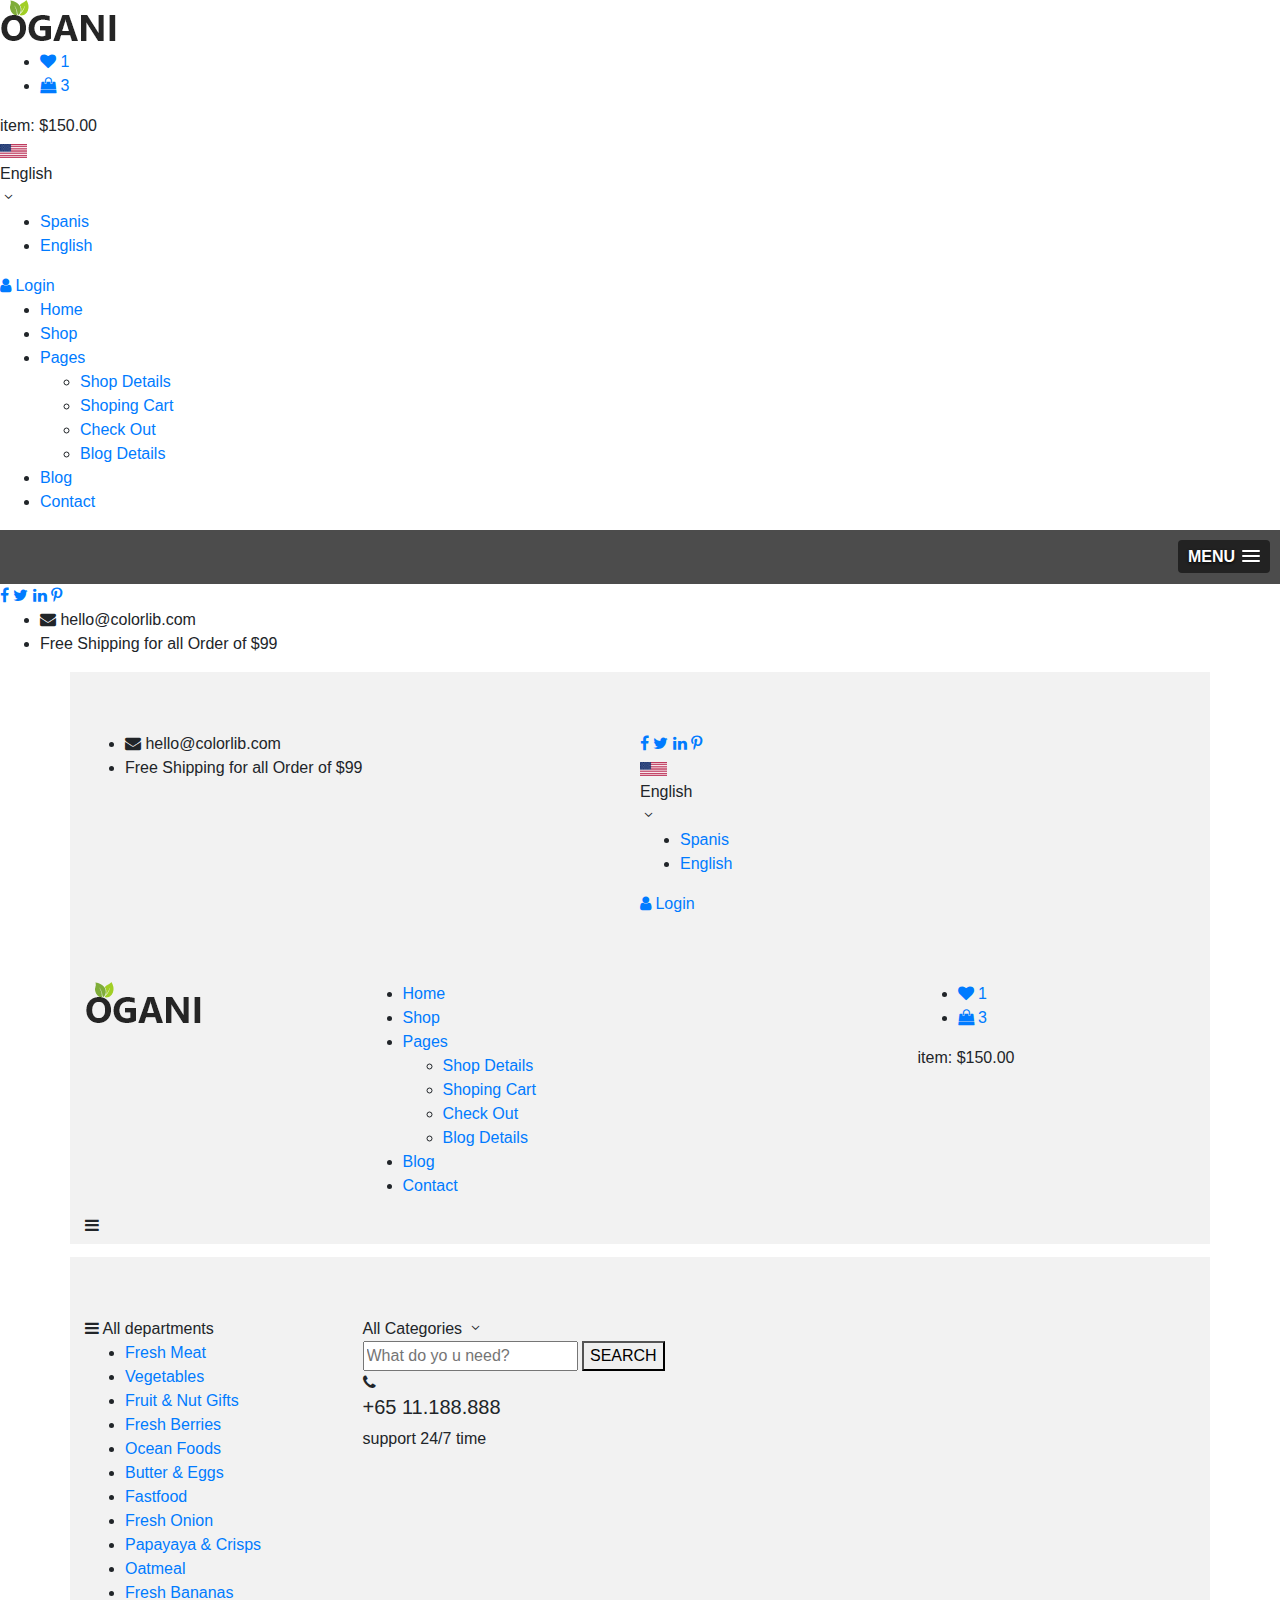
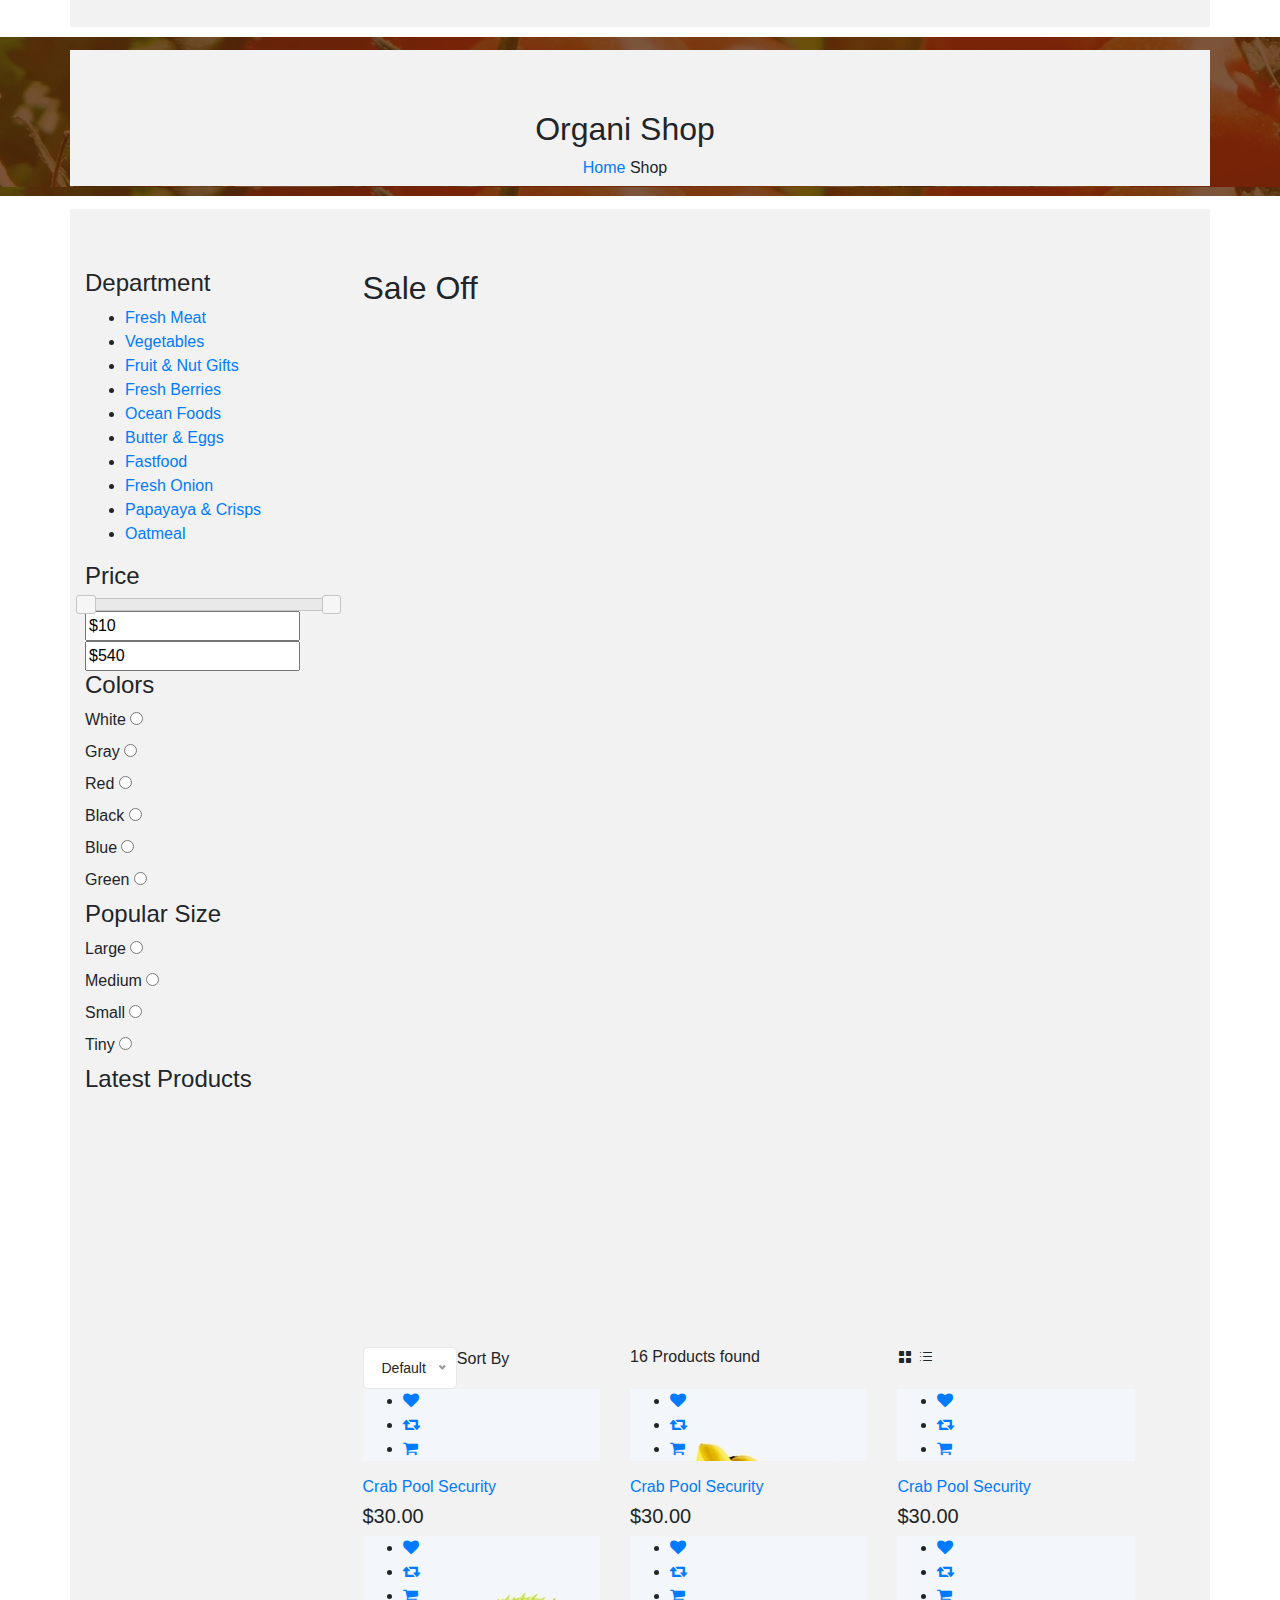
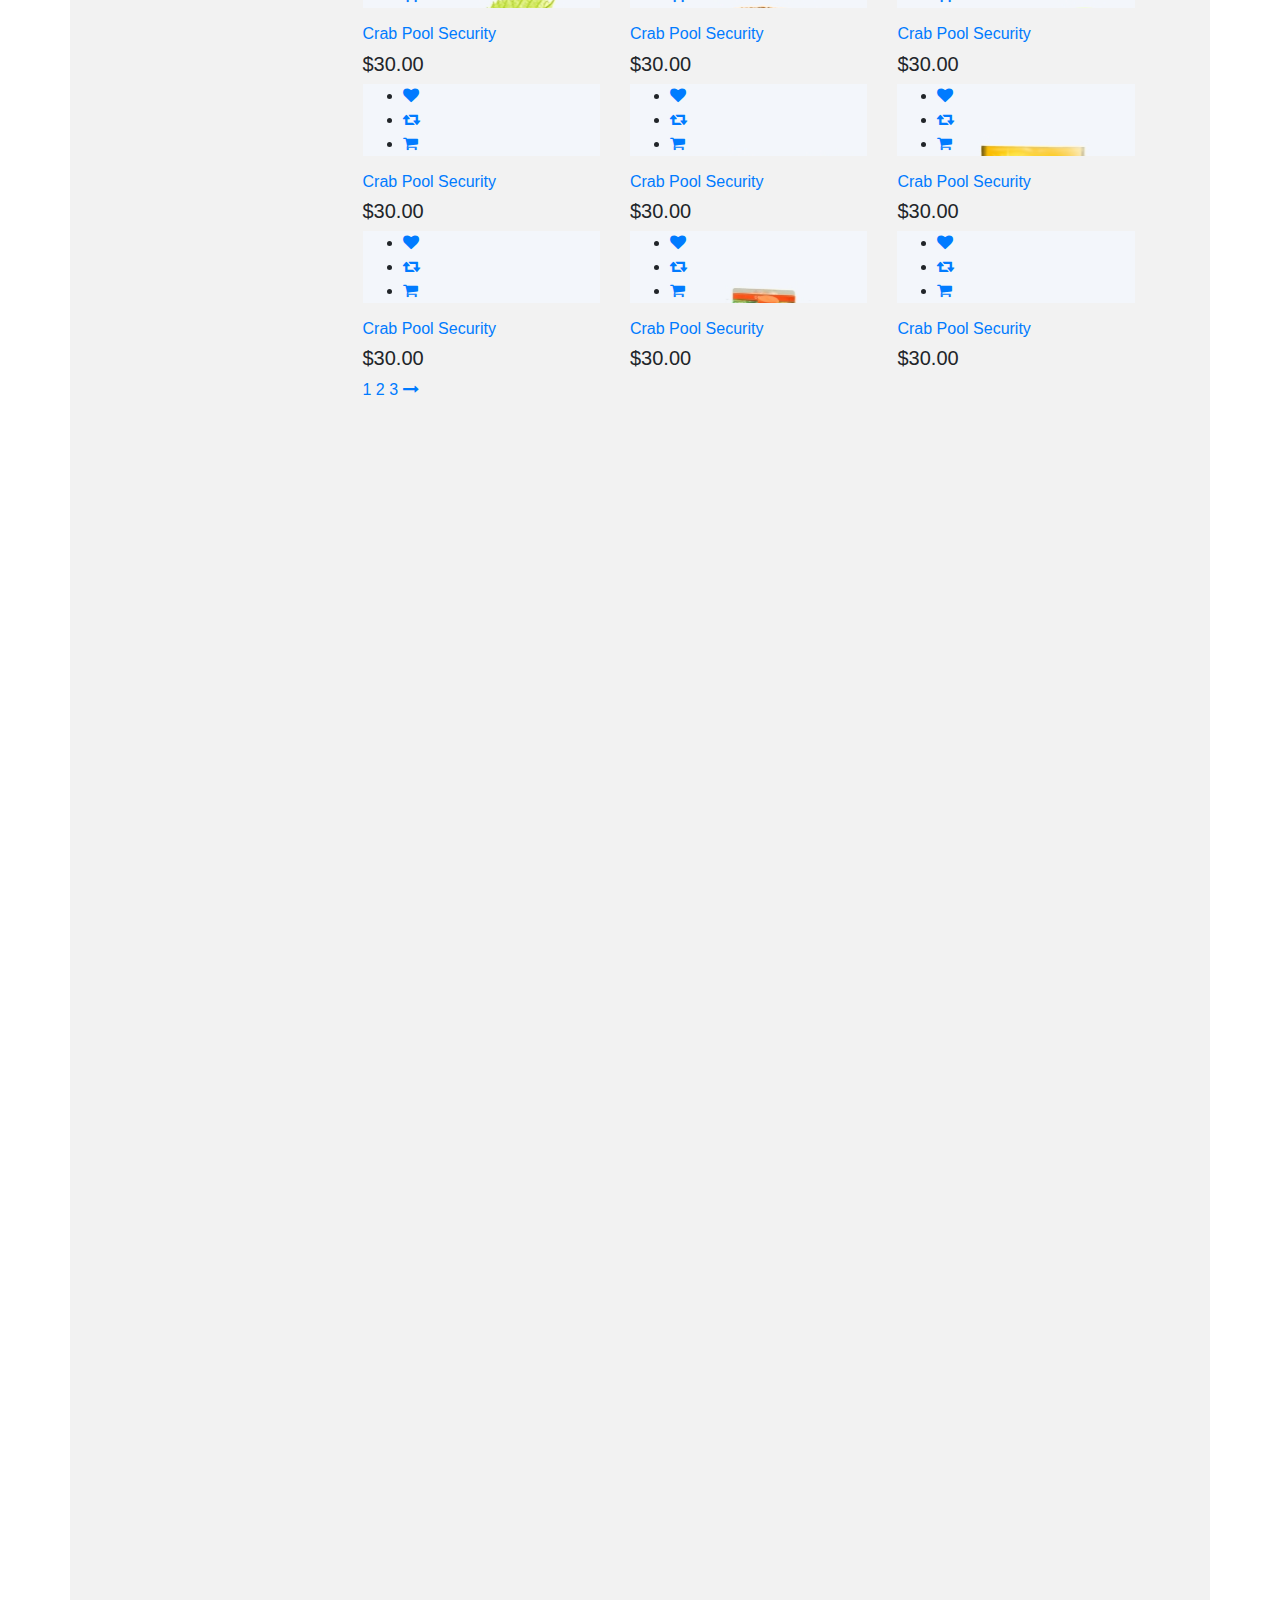
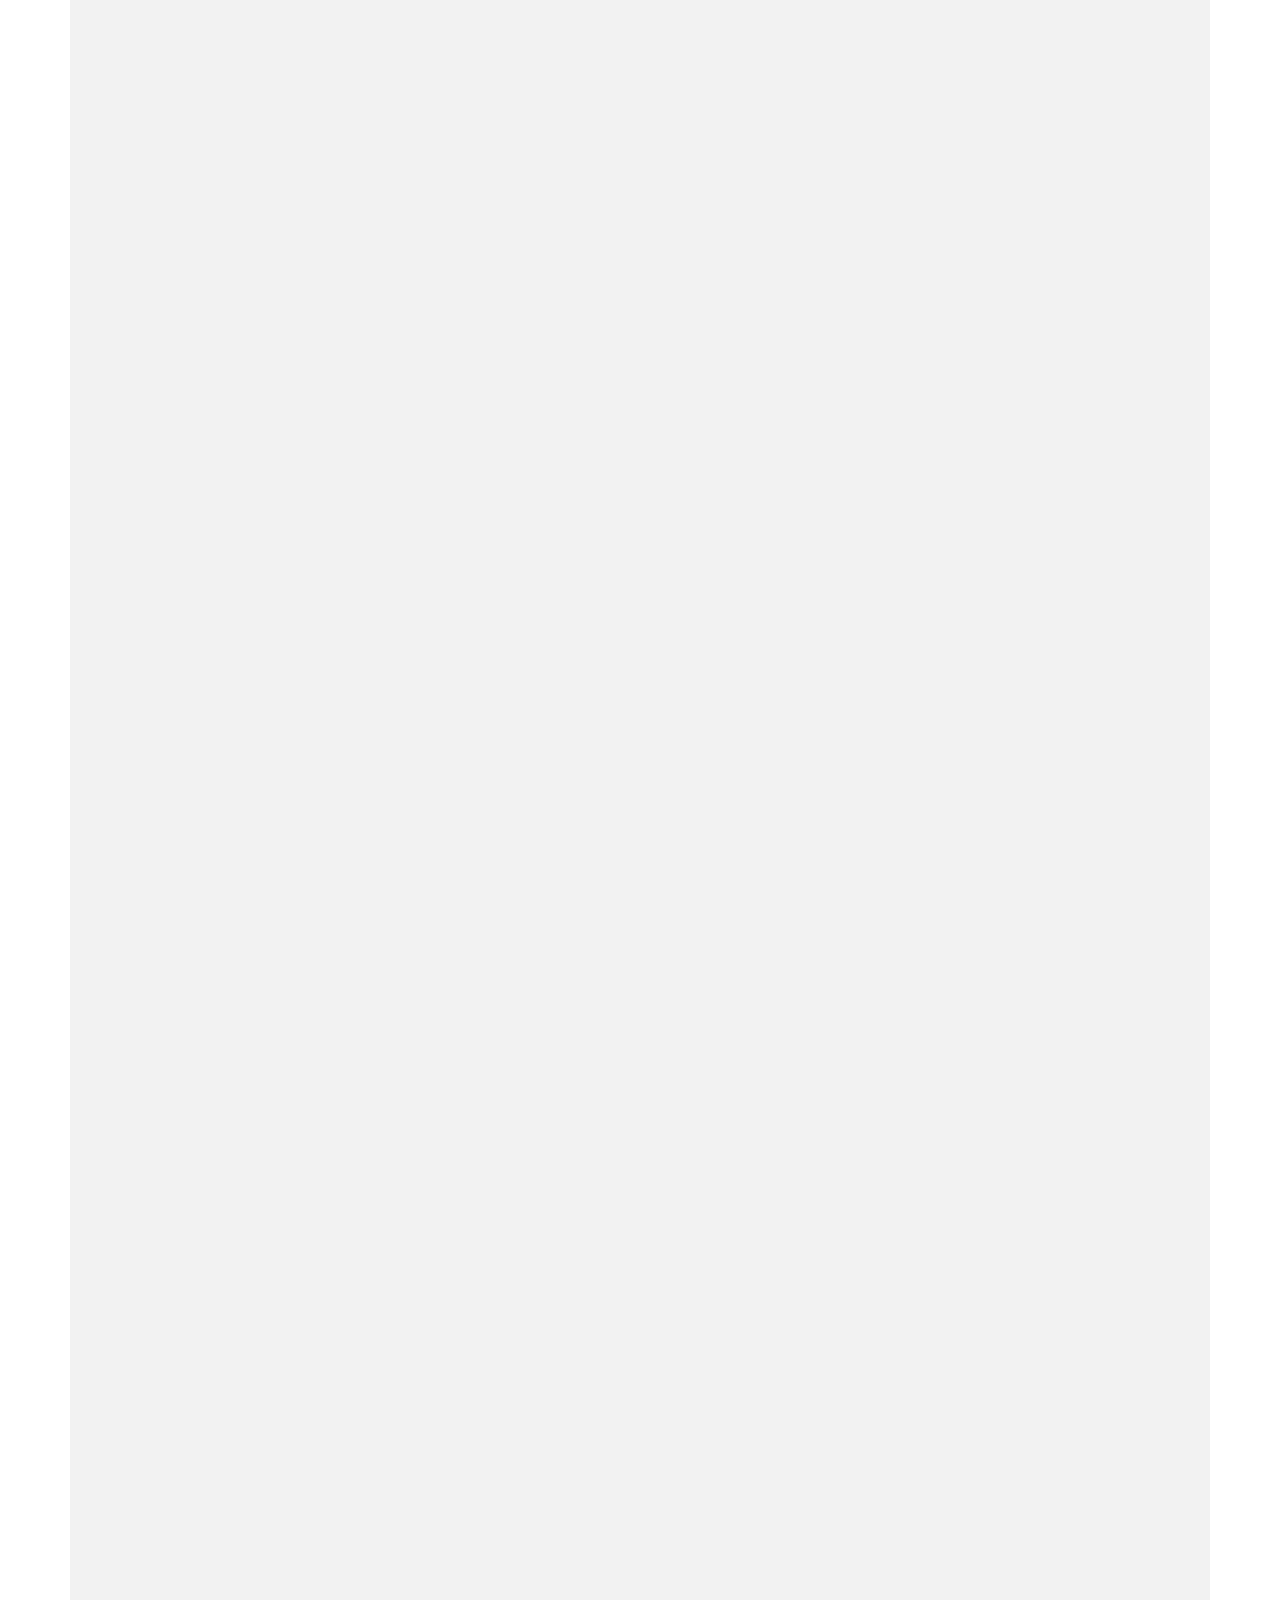
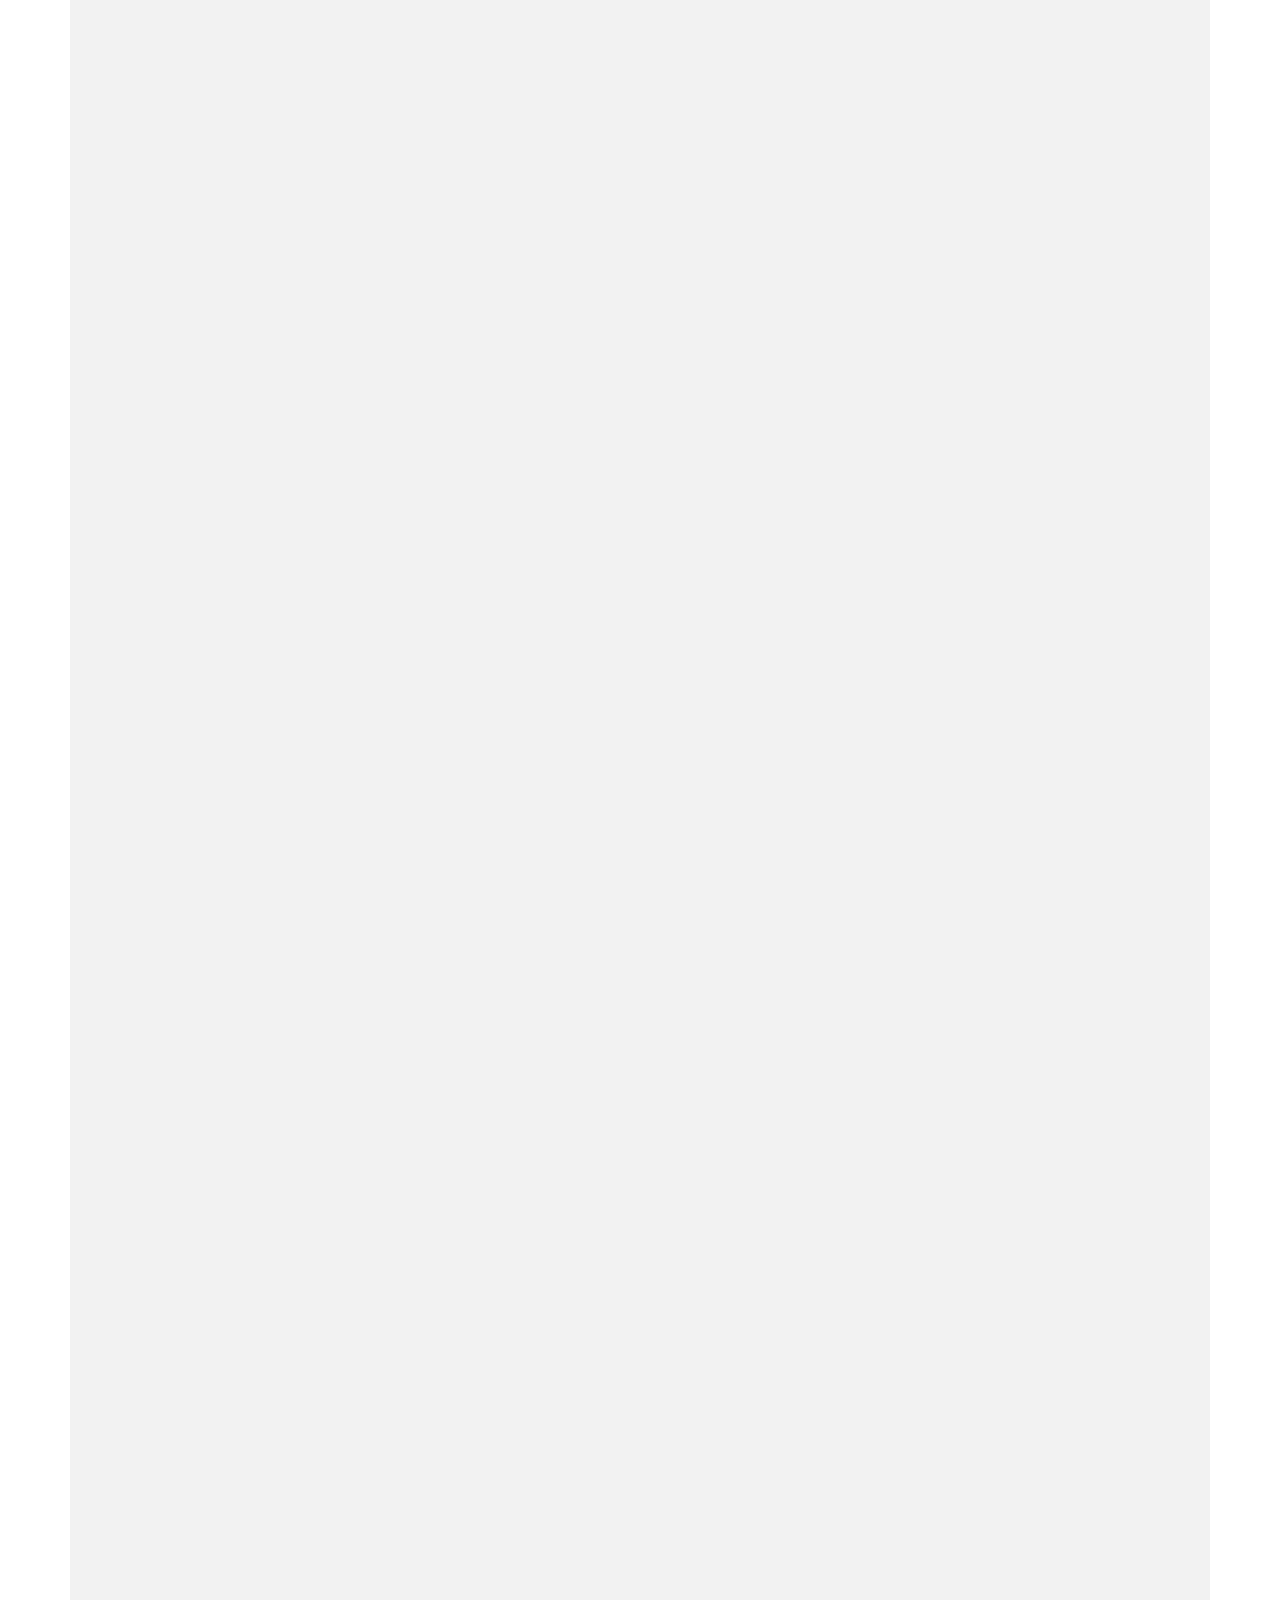
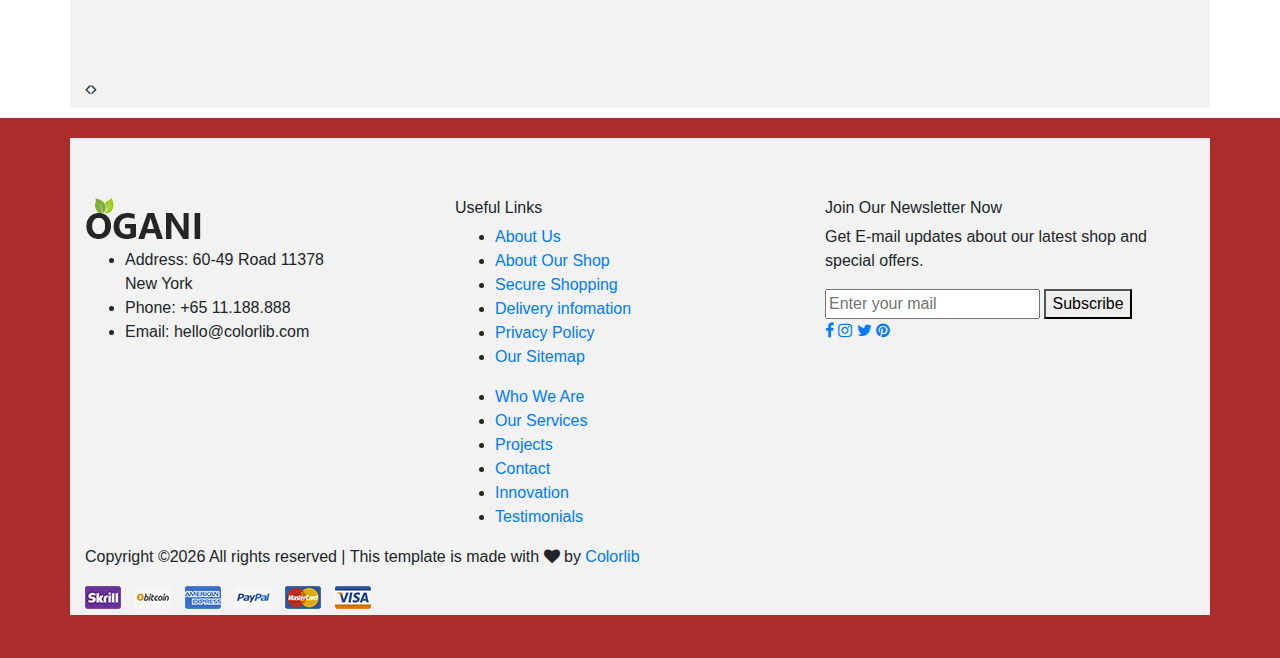
<file: shop-grid.html>
<!DOCTYPE html>
<html lang="zxx">

<head>
    <meta charset="UTF-8">
    <meta name="description" content="Ogani Template">
    <meta name="keywords" content="Ogani, unica, creative, html">
    <meta name="viewport" content="width=device-width, initial-scale=1.0">
    <meta http-equiv="X-UA-Compatible" content="ie=edge">
    <title>Ogani | Template</title>

    <!-- Google Font -->
    <link href="https://fonts.googleapis.com/css2?family=Cairo:wght@200;300;400;600;900&display=swap" rel="stylesheet">

    <!-- Css Styles -->
    <link rel="stylesheet" href="css/bootstrap.min.css" type="text/css">
    <link rel="stylesheet" href="css/font-awesome.min.css" type="text/css">
    <link rel="stylesheet" href="css/elegant-icons.css" type="text/css">
    <link rel="stylesheet" href="css/nice-select.css" type="text/css">
    <link rel="stylesheet" href="css/jquery-ui.min.css" type="text/css">
    <link rel="stylesheet" href="css/owl.carousel.min.css" type="text/css">
    <link rel="stylesheet" href="css/slicknav.min.css" type="text/css">
    <link rel="stylesheet" href="css/style.css" type="text/css">
</head>

<body>
    <!-- Page Preloder -->
    <div id="preloder">
        <div class="loader"></div>
    </div>

    <!-- Humberger Begin -->
    <div class="humberger__menu__overlay"></div>
    <div class="humberger__menu__wrapper">
        <div class="humberger__menu__logo">
            <a href="#"><img src="img/logo.png" alt=""></a>
        </div>
        <div class="humberger__menu__cart">
            <ul>
                <li><a href="#"><i class="fa fa-heart"></i> <span>1</span></a></li>
                <li><a href="#"><i class="fa fa-shopping-bag"></i> <span>3</span></a></li>
            </ul>
            <div class="header__cart__price">item: <span>$150.00</span></div>
        </div>
        <div class="humberger__menu__widget">
            <div class="header__top__right__language">
                <img src="img/language.png" alt="">
                <div>English</div>
                <span class="arrow_carrot-down"></span>
                <ul>
                    <li><a href="#">Spanis</a></li>
                    <li><a href="#">English</a></li>
                </ul>
            </div>
            <div class="header__top__right__auth">
                <a href="#"><i class="fa fa-user"></i> Login</a>
            </div>
        </div>
        <nav class="humberger__menu__nav mobile-menu">
            <ul>
                <li class="active"><a href="./index.html">Home</a></li>
                <li><a href="./shop-grid.html">Shop</a></li>
                <li><a href="#">Pages</a>
                    <ul class="header__menu__dropdown">
                        <li><a href="./shop-details.html">Shop Details</a></li>
                        <li><a href="./shoping-cart.html">Shoping Cart</a></li>
                        <li><a href="./checkout.html">Check Out</a></li>
                        <li><a href="./blog-details.html">Blog Details</a></li>
                    </ul>
                </li>
                <li><a href="./blog.html">Blog</a></li>
                <li><a href="./contact.html">Contact</a></li>
            </ul>
        </nav>
        <div id="mobile-menu-wrap"></div>
        <div class="header__top__right__social">
            <a href="#"><i class="fa fa-facebook"></i></a>
            <a href="#"><i class="fa fa-twitter"></i></a>
            <a href="#"><i class="fa fa-linkedin"></i></a>
            <a href="#"><i class="fa fa-pinterest-p"></i></a>
        </div>
        <div class="humberger__menu__contact">
            <ul>
                <li><i class="fa fa-envelope"></i> hello@colorlib.com</li>
                <li>Free Shipping for all Order of $99</li>
            </ul>
        </div>
    </div>
    <!-- Humberger End -->

    <!-- Header Section Begin -->
    <header class="header">
        <div class="header__top">
            <div class="container">
                <div class="row">
                    <div class="col-lg-6">
                        <div class="header__top__left">
                            <ul>
                                <li><i class="fa fa-envelope"></i> hello@colorlib.com</li>
                                <li>Free Shipping for all Order of $99</li>
                            </ul>
                        </div>
                    </div>
                    <div class="col-lg-6">
                        <div class="header__top__right">
                            <div class="header__top__right__social">
                                <a href="#"><i class="fa fa-facebook"></i></a>
                                <a href="#"><i class="fa fa-twitter"></i></a>
                                <a href="#"><i class="fa fa-linkedin"></i></a>
                                <a href="#"><i class="fa fa-pinterest-p"></i></a>
                            </div>
                            <div class="header__top__right__language">
                                <img src="img/language.png" alt="">
                                <div>English</div>
                                <span class="arrow_carrot-down"></span>
                                <ul>
                                    <li><a href="#">Spanis</a></li>
                                    <li><a href="#">English</a></li>
                                </ul>
                            </div>
                            <div class="header__top__right__auth">
                                <a href="#"><i class="fa fa-user"></i> Login</a>
                            </div>
                        </div>
                    </div>
                </div>
            </div>
        </div>
        <div class="container">
            <div class="row">
                <div class="col-lg-3">
                    <div class="header__logo">
                        <a href="./index.html"><img src="img/logo.png" alt=""></a>
                    </div>
                </div>
                <div class="col-lg-6">
                    <nav class="header__menu">
                        <ul>
                            <li><a href="./index.html">Home</a></li>
                            <li class="active"><a href="./shop-grid.html">Shop</a></li>
                            <li><a href="#">Pages</a>
                                <ul class="header__menu__dropdown">
                                    <li><a href="./shop-details.html">Shop Details</a></li>
                                    <li><a href="./shoping-cart.html">Shoping Cart</a></li>
                                    <li><a href="./checkout.html">Check Out</a></li>
                                    <li><a href="./blog-details.html">Blog Details</a></li>
                                </ul>
                            </li>
                            <li><a href="./blog.html">Blog</a></li>
                            <li><a href="./contact.html">Contact</a></li>
                        </ul>
                    </nav>
                </div>
                <div class="col-lg-3">
                    <div class="header__cart">
                        <ul>
                            <li><a href="#"><i class="fa fa-heart"></i> <span>1</span></a></li>
                            <li><a href="#"><i class="fa fa-shopping-bag"></i> <span>3</span></a></li>
                        </ul>
                        <div class="header__cart__price">item: <span>$150.00</span></div>
                    </div>
                </div>
            </div>
            <div class="humberger__open">
                <i class="fa fa-bars"></i>
            </div>
        </div>
    </header>
    <!-- Header Section End -->

    <!-- Hero Section Begin -->
    <section class="hero hero-normal">
        <div class="container">
            <div class="row">
                <div class="col-lg-3">
                    <div class="hero__categories">
                        <div class="hero__categories__all">
                            <i class="fa fa-bars"></i>
                            <span>All departments</span>
                        </div>
                        <ul>
                            <li><a href="#">Fresh Meat</a></li>
                            <li><a href="#">Vegetables</a></li>
                            <li><a href="#">Fruit & Nut Gifts</a></li>
                            <li><a href="#">Fresh Berries</a></li>
                            <li><a href="#">Ocean Foods</a></li>
                            <li><a href="#">Butter & Eggs</a></li>
                            <li><a href="#">Fastfood</a></li>
                            <li><a href="#">Fresh Onion</a></li>
                            <li><a href="#">Papayaya & Crisps</a></li>
                            <li><a href="#">Oatmeal</a></li>
                            <li><a href="#">Fresh Bananas</a></li>
                        </ul>
                    </div>
                </div>
                <div class="col-lg-9">
                    <div class="hero__search">
                        <div class="hero__search__form">
                            <form action="#">
                                <div class="hero__search__categories">
                                    All Categories
                                    <span class="arrow_carrot-down"></span>
                                </div>
                                <input type="text" placeholder="What do yo u need?">
                                <button type="submit" class="site-btn">SEARCH</button>
                            </form>
                        </div>
                        <div class="hero__search__phone">
                            <div class="hero__search__phone__icon">
                                <i class="fa fa-phone"></i>
                            </div>
                            <div class="hero__search__phone__text">
                                <h5>+65 11.188.888</h5>
                                <span>support 24/7 time</span>
                            </div>
                        </div>
                    </div>
                </div>
            </div>
        </div>
    </section>
    <!-- Hero Section End -->

    <!-- Breadcrumb Section Begin -->
    <section class="breadcrumb-section set-bg" data-setbg="img/breadcrumb.jpg">
        <div class="container">
            <div class="row">
                <div class="col-lg-12 text-center">
                    <div class="breadcrumb__text">
                        <h2>Organi Shop</h2>
                        <div class="breadcrumb__option">
                            <a href="./index.html">Home</a>
                            <span>Shop</span>
                        </div>
                    </div>
                </div>
            </div>
        </div>
    </section>
    <!-- Breadcrumb Section End -->

    <!-- Product Section Begin -->
    <section class="product spad">
        <div class="container">
            <div class="row">
                <div class="col-lg-3 col-md-5">
                    <div class="sidebar">
                        <div class="sidebar__item">
                            <h4>Department</h4>
                            <ul>
                                <li><a href="#">Fresh Meat</a></li>
                                <li><a href="#">Vegetables</a></li>
                                <li><a href="#">Fruit & Nut Gifts</a></li>
                                <li><a href="#">Fresh Berries</a></li>
                                <li><a href="#">Ocean Foods</a></li>
                                <li><a href="#">Butter & Eggs</a></li>
                                <li><a href="#">Fastfood</a></li>
                                <li><a href="#">Fresh Onion</a></li>
                                <li><a href="#">Papayaya & Crisps</a></li>
                                <li><a href="#">Oatmeal</a></li>
                            </ul>
                        </div>
                        <div class="sidebar__item">
                            <h4>Price</h4>
                            <div class="price-range-wrap">
                                <div class="price-range ui-slider ui-corner-all ui-slider-horizontal ui-widget ui-widget-content"
                                    data-min="10" data-max="540">
                                    <div class="ui-slider-range ui-corner-all ui-widget-header"></div>
                                    <span tabindex="0" class="ui-slider-handle ui-corner-all ui-state-default"></span>
                                    <span tabindex="0" class="ui-slider-handle ui-corner-all ui-state-default"></span>
                                </div>
                                <div class="range-slider">
                                    <div class="price-input">
                                        <input type="text" id="minamount">
                                        <input type="text" id="maxamount">
                                    </div>
                                </div>
                            </div>
                        </div>
                        <div class="sidebar__item sidebar__item__color--option">
                            <h4>Colors</h4>
                            <div class="sidebar__item__color sidebar__item__color--white">
                                <label for="white">
                                    White
                                    <input type="radio" id="white">
                                </label>
                            </div>
                            <div class="sidebar__item__color sidebar__item__color--gray">
                                <label for="gray">
                                    Gray
                                    <input type="radio" id="gray">
                                </label>
                            </div>
                            <div class="sidebar__item__color sidebar__item__color--red">
                                <label for="red">
                                    Red
                                    <input type="radio" id="red">
                                </label>
                            </div>
                            <div class="sidebar__item__color sidebar__item__color--black">
                                <label for="black">
                                    Black
                                    <input type="radio" id="black">
                                </label>
                            </div>
                            <div class="sidebar__item__color sidebar__item__color--blue">
                                <label for="blue">
                                    Blue
                                    <input type="radio" id="blue">
                                </label>
                            </div>
                            <div class="sidebar__item__color sidebar__item__color--green">
                                <label for="green">
                                    Green
                                    <input type="radio" id="green">
                                </label>
                            </div>
                        </div>
                        <div class="sidebar__item">
                            <h4>Popular Size</h4>
                            <div class="sidebar__item__size">
                                <label for="large">
                                    Large
                                    <input type="radio" id="large">
                                </label>
                            </div>
                            <div class="sidebar__item__size">
                                <label for="medium">
                                    Medium
                                    <input type="radio" id="medium">
                                </label>
                            </div>
                            <div class="sidebar__item__size">
                                <label for="small">
                                    Small
                                    <input type="radio" id="small">
                                </label>
                            </div>
                            <div class="sidebar__item__size">
                                <label for="tiny">
                                    Tiny
                                    <input type="radio" id="tiny">
                                </label>
                            </div>
                        </div>
                        <div class="sidebar__item">
                            <div class="latest-product__text">
                                <h4>Latest Products</h4>
                                <div class="latest-product__slider owl-carousel">
                                    <div class="latest-prdouct__slider__item">
                                        <a href="#" class="latest-product__item">
                                            <div class="latest-product__item__pic">
                                                <img src="img/latest-product/lp-1.jpg" alt="">
                                            </div>
                                            <div class="latest-product__item__text">
                                                <h6>Crab Pool Security</h6>
                                                <span>$30.00</span>
                                            </div>
                                        </a>
                                        <a href="#" class="latest-product__item">
                                            <div class="latest-product__item__pic">
                                                <img src="img/latest-product/lp-2.jpg" alt="">
                                            </div>
                                            <div class="latest-product__item__text">
                                                <h6>Crab Pool Security</h6>
                                                <span>$30.00</span>
                                            </div>
                                        </a>
                                        <a href="#" class="latest-product__item">
                                            <div class="latest-product__item__pic">
                                                <img src="img/latest-product/lp-3.jpg" alt="">
                                            </div>
                                            <div class="latest-product__item__text">
                                                <h6>Crab Pool Security</h6>
                                                <span>$30.00</span>
                                            </div>
                                        </a>
                                    </div>
                                    <div class="latest-prdouct__slider__item">
                                        <a href="#" class="latest-product__item">
                                            <div class="latest-product__item__pic">
                                                <img src="img/latest-product/lp-1.jpg" alt="">
                                            </div>
                                            <div class="latest-product__item__text">
                                                <h6>Crab Pool Security</h6>
                                                <span>$30.00</span>
                                            </div>
                                        </a>
                                        <a href="#" class="latest-product__item">
                                            <div class="latest-product__item__pic">
                                                <img src="img/latest-product/lp-2.jpg" alt="">
                                            </div>
                                            <div class="latest-product__item__text">
                                                <h6>Crab Pool Security</h6>
                                                <span>$30.00</span>
                                            </div>
                                        </a>
                                        <a href="#" class="latest-product__item">
                                            <div class="latest-product__item__pic">
                                                <img src="img/latest-product/lp-3.jpg" alt="">
                                            </div>
                                            <div class="latest-product__item__text">
                                                <h6>Crab Pool Security</h6>
                                                <span>$30.00</span>
                                            </div>
                                        </a>
                                    </div>
                                </div>
                            </div>
                        </div>
                    </div>
                </div>
                <div class="col-lg-9 col-md-7">
                    <div class="product__discount">
                        <div class="section-title product__discount__title">
                            <h2>Sale Off</h2>
                        </div>
                        <div class="row">
                            <div class="product__discount__slider owl-carousel">
                                <div class="col-lg-4">
                                    <div class="product__discount__item">
                                        <div class="product__discount__item__pic set-bg"
                                            data-setbg="img/product/discount/pd-1.jpg">
                                            <div class="product__discount__percent">-20%</div>
                                            <ul class="product__item__pic__hover">
                                                <li><a href="#"><i class="fa fa-heart"></i></a></li>
                                                <li><a href="#"><i class="fa fa-retweet"></i></a></li>
                                                <li><a href="#"><i class="fa fa-shopping-cart"></i></a></li>
                                            </ul>
                                        </div>
                                        <div class="product__discount__item__text">
                                            <span>Dried Fruit</span>
                                            <h5><a href="#">Raisin’n’nuts</a></h5>
                                            <div class="product__item__price">$30.00 <span>$36.00</span></div>
                                        </div>
                                    </div>
                                </div>
                                <div class="col-lg-4">
                                    <div class="product__discount__item">
                                        <div class="product__discount__item__pic set-bg"
                                            data-setbg="img/product/discount/pd-2.jpg">
                                            <div class="product__discount__percent">-20%</div>
                                            <ul class="product__item__pic__hover">
                                                <li><a href="#"><i class="fa fa-heart"></i></a></li>
                                                <li><a href="#"><i class="fa fa-retweet"></i></a></li>
                                                <li><a href="#"><i class="fa fa-shopping-cart"></i></a></li>
                                            </ul>
                                        </div>
                                        <div class="product__discount__item__text">
                                            <span>Vegetables</span>
                                            <h5><a href="#">Vegetables’package</a></h5>
                                            <div class="product__item__price">$30.00 <span>$36.00</span></div>
                                        </div>
                                    </div>
                                </div>
                                <div class="col-lg-4">
                                    <div class="product__discount__item">
                                        <div class="product__discount__item__pic set-bg"
                                            data-setbg="img/product/discount/pd-3.jpg">
                                            <div class="product__discount__percent">-20%</div>
                                            <ul class="product__item__pic__hover">
                                                <li><a href="#"><i class="fa fa-heart"></i></a></li>
                                                <li><a href="#"><i class="fa fa-retweet"></i></a></li>
                                                <li><a href="#"><i class="fa fa-shopping-cart"></i></a></li>
                                            </ul>
                                        </div>
                                        <div class="product__discount__item__text">
                                            <span>Dried Fruit</span>
                                            <h5><a href="#">Mixed Fruitss</a></h5>
                                            <div class="product__item__price">$30.00 <span>$36.00</span></div>
                                        </div>
                                    </div>
                                </div>
                                <div class="col-lg-4">
                                    <div class="product__discount__item">
                                        <div class="product__discount__item__pic set-bg"
                                            data-setbg="img/product/discount/pd-4.jpg">
                                            <div class="product__discount__percent">-20%</div>
                                            <ul class="product__item__pic__hover">
                                                <li><a href="#"><i class="fa fa-heart"></i></a></li>
                                                <li><a href="#"><i class="fa fa-retweet"></i></a></li>
                                                <li><a href="#"><i class="fa fa-shopping-cart"></i></a></li>
                                            </ul>
                                        </div>
                                        <div class="product__discount__item__text">
                                            <span>Dried Fruit</span>
                                            <h5><a href="#">Raisin’n’nuts</a></h5>
                                            <div class="product__item__price">$30.00 <span>$36.00</span></div>
                                        </div>
                                    </div>
                                </div>
                                <div class="col-lg-4">
                                    <div class="product__discount__item">
                                        <div class="product__discount__item__pic set-bg"
                                            data-setbg="img/product/discount/pd-5.jpg">
                                            <div class="product__discount__percent">-20%</div>
                                            <ul class="product__item__pic__hover">
                                                <li><a href="#"><i class="fa fa-heart"></i></a></li>
                                                <li><a href="#"><i class="fa fa-retweet"></i></a></li>
                                                <li><a href="#"><i class="fa fa-shopping-cart"></i></a></li>
                                            </ul>
                                        </div>
                                        <div class="product__discount__item__text">
                                            <span>Dried Fruit</span>
                                            <h5><a href="#">Raisin’n’nuts</a></h5>
                                            <div class="product__item__price">$30.00 <span>$36.00</span></div>
                                        </div>
                                    </div>
                                </div>
                                <div class="col-lg-4">
                                    <div class="product__discount__item">
                                        <div class="product__discount__item__pic set-bg"
                                            data-setbg="img/product/discount/pd-6.jpg">
                                            <div class="product__discount__percent">-20%</div>
                                            <ul class="product__item__pic__hover">
                                                <li><a href="#"><i class="fa fa-heart"></i></a></li>
                                                <li><a href="#"><i class="fa fa-retweet"></i></a></li>
                                                <li><a href="#"><i class="fa fa-shopping-cart"></i></a></li>
                                            </ul>
                                        </div>
                                        <div class="product__discount__item__text">
                                            <span>Dried Fruit</span>
                                            <h5><a href="#">Raisin’n’nuts</a></h5>
                                            <div class="product__item__price">$30.00 <span>$36.00</span></div>
                                        </div>
                                    </div>
                                </div>
                            </div>
                        </div>
                    </div>
                    <div class="filter__item">
                        <div class="row">
                            <div class="col-lg-4 col-md-5">
                                <div class="filter__sort">
                                    <span>Sort By</span>
                                    <select>
                                        <option value="0">Default</option>
                                        <option value="0">Default</option>
                                    </select>
                                </div>
                            </div>
                            <div class="col-lg-4 col-md-4">
                                <div class="filter__found">
                                    <h6><span>16</span> Products found</h6>
                                </div>
                            </div>
                            <div class="col-lg-4 col-md-3">
                                <div class="filter__option">
                                    <span class="icon_grid-2x2"></span>
                                    <span class="icon_ul"></span>
                                </div>
                            </div>
                        </div>
                    </div>
                    <div class="row">
                        <div class="col-lg-4 col-md-6 col-sm-6">
                            <div class="product__item">
                                <div class="product__item__pic set-bg" data-setbg="img/product/product-1.jpg">
                                    <ul class="product__item__pic__hover">
                                        <li><a href="#"><i class="fa fa-heart"></i></a></li>
                                        <li><a href="#"><i class="fa fa-retweet"></i></a></li>
                                        <li><a href="#"><i class="fa fa-shopping-cart"></i></a></li>
                                    </ul>
                                </div>
                                <div class="product__item__text">
                                    <h6><a href="#">Crab Pool Security</a></h6>
                                    <h5>$30.00</h5>
                                </div>
                            </div>
                        </div>
                        <div class="col-lg-4 col-md-6 col-sm-6">
                            <div class="product__item">
                                <div class="product__item__pic set-bg" data-setbg="img/product/product-2.jpg">
                                    <ul class="product__item__pic__hover">
                                        <li><a href="#"><i class="fa fa-heart"></i></a></li>
                                        <li><a href="#"><i class="fa fa-retweet"></i></a></li>
                                        <li><a href="#"><i class="fa fa-shopping-cart"></i></a></li>
                                    </ul>
                                </div>
                                <div class="product__item__text">
                                    <h6><a href="#">Crab Pool Security</a></h6>
                                    <h5>$30.00</h5>
                                </div>
                            </div>
                        </div>
                        <div class="col-lg-4 col-md-6 col-sm-6">
                            <div class="product__item">
                                <div class="product__item__pic set-bg" data-setbg="img/product/product-3.jpg">
                                    <ul class="product__item__pic__hover">
                                        <li><a href="#"><i class="fa fa-heart"></i></a></li>
                                        <li><a href="#"><i class="fa fa-retweet"></i></a></li>
                                        <li><a href="#"><i class="fa fa-shopping-cart"></i></a></li>
                                    </ul>
                                </div>
                                <div class="product__item__text">
                                    <h6><a href="#">Crab Pool Security</a></h6>
                                    <h5>$30.00</h5>
                                </div>
                            </div>
                        </div>
                        <div class="col-lg-4 col-md-6 col-sm-6">
                            <div class="product__item">
                                <div class="product__item__pic set-bg" data-setbg="img/product/product-4.jpg">
                                    <ul class="product__item__pic__hover">
                                        <li><a href="#"><i class="fa fa-heart"></i></a></li>
                                        <li><a href="#"><i class="fa fa-retweet"></i></a></li>
                                        <li><a href="#"><i class="fa fa-shopping-cart"></i></a></li>
                                    </ul>
                                </div>
                                <div class="product__item__text">
                                    <h6><a href="#">Crab Pool Security</a></h6>
                                    <h5>$30.00</h5>
                                </div>
                            </div>
                        </div>
                        <div class="col-lg-4 col-md-6 col-sm-6">
                            <div class="product__item">
                                <div class="product__item__pic set-bg" data-setbg="img/product/product-5.jpg">
                                    <ul class="product__item__pic__hover">
                                        <li><a href="#"><i class="fa fa-heart"></i></a></li>
                                        <li><a href="#"><i class="fa fa-retweet"></i></a></li>
                                        <li><a href="#"><i class="fa fa-shopping-cart"></i></a></li>
                                    </ul>
                                </div>
                                <div class="product__item__text">
                                    <h6><a href="#">Crab Pool Security</a></h6>
                                    <h5>$30.00</h5>
                                </div>
                            </div>
                        </div>
                        <div class="col-lg-4 col-md-6 col-sm-6">
                            <div class="product__item">
                                <div class="product__item__pic set-bg" data-setbg="img/product/product-6.jpg">
                                    <ul class="product__item__pic__hover">
                                        <li><a href="#"><i class="fa fa-heart"></i></a></li>
                                        <li><a href="#"><i class="fa fa-retweet"></i></a></li>
                                        <li><a href="#"><i class="fa fa-shopping-cart"></i></a></li>
                                    </ul>
                                </div>
                                <div class="product__item__text">
                                    <h6><a href="#">Crab Pool Security</a></h6>
                                    <h5>$30.00</h5>
                                </div>
                            </div>
                        </div>
                        <div class="col-lg-4 col-md-6 col-sm-6">
                            <div class="product__item">
                                <div class="product__item__pic set-bg" data-setbg="img/product/product-7.jpg">
                                    <ul class="product__item__pic__hover">
                                        <li><a href="#"><i class="fa fa-heart"></i></a></li>
                                        <li><a href="#"><i class="fa fa-retweet"></i></a></li>
                                        <li><a href="#"><i class="fa fa-shopping-cart"></i></a></li>
                                    </ul>
                                </div>
                                <div class="product__item__text">
                                    <h6><a href="#">Crab Pool Security</a></h6>
                                    <h5>$30.00</h5>
                                </div>
                            </div>
                        </div>
                        <div class="col-lg-4 col-md-6 col-sm-6">
                            <div class="product__item">
                                <div class="product__item__pic set-bg" data-setbg="img/product/product-8.jpg">
                                    <ul class="product__item__pic__hover">
                                        <li><a href="#"><i class="fa fa-heart"></i></a></li>
                                        <li><a href="#"><i class="fa fa-retweet"></i></a></li>
                                        <li><a href="#"><i class="fa fa-shopping-cart"></i></a></li>
                                    </ul>
                                </div>
                                <div class="product__item__text">
                                    <h6><a href="#">Crab Pool Security</a></h6>
                                    <h5>$30.00</h5>
                                </div>
                            </div>
                        </div>
                        <div class="col-lg-4 col-md-6 col-sm-6">
                            <div class="product__item">
                                <div class="product__item__pic set-bg" data-setbg="img/product/product-9.jpg">
                                    <ul class="product__item__pic__hover">
                                        <li><a href="#"><i class="fa fa-heart"></i></a></li>
                                        <li><a href="#"><i class="fa fa-retweet"></i></a></li>
                                        <li><a href="#"><i class="fa fa-shopping-cart"></i></a></li>
                                    </ul>
                                </div>
                                <div class="product__item__text">
                                    <h6><a href="#">Crab Pool Security</a></h6>
                                    <h5>$30.00</h5>
                                </div>
                            </div>
                        </div>
                        <div class="col-lg-4 col-md-6 col-sm-6">
                            <div class="product__item">
                                <div class="product__item__pic set-bg" data-setbg="img/product/product-10.jpg">
                                    <ul class="product__item__pic__hover">
                                        <li><a href="#"><i class="fa fa-heart"></i></a></li>
                                        <li><a href="#"><i class="fa fa-retweet"></i></a></li>
                                        <li><a href="#"><i class="fa fa-shopping-cart"></i></a></li>
                                    </ul>
                                </div>
                                <div class="product__item__text">
                                    <h6><a href="#">Crab Pool Security</a></h6>
                                    <h5>$30.00</h5>
                                </div>
                            </div>
                        </div>
                        <div class="col-lg-4 col-md-6 col-sm-6">
                            <div class="product__item">
                                <div class="product__item__pic set-bg" data-setbg="img/product/product-11.jpg">
                                    <ul class="product__item__pic__hover">
                                        <li><a href="#"><i class="fa fa-heart"></i></a></li>
                                        <li><a href="#"><i class="fa fa-retweet"></i></a></li>
                                        <li><a href="#"><i class="fa fa-shopping-cart"></i></a></li>
                                    </ul>
                                </div>
                                <div class="product__item__text">
                                    <h6><a href="#">Crab Pool Security</a></h6>
                                    <h5>$30.00</h5>
                                </div>
                            </div>
                        </div>
                        <div class="col-lg-4 col-md-6 col-sm-6">
                            <div class="product__item">
                                <div class="product__item__pic set-bg" data-setbg="img/product/product-12.jpg">
                                    <ul class="product__item__pic__hover">
                                        <li><a href="#"><i class="fa fa-heart"></i></a></li>
                                        <li><a href="#"><i class="fa fa-retweet"></i></a></li>
                                        <li><a href="#"><i class="fa fa-shopping-cart"></i></a></li>
                                    </ul>
                                </div>
                                <div class="product__item__text">
                                    <h6><a href="#">Crab Pool Security</a></h6>
                                    <h5>$30.00</h5>
                                </div>
                            </div>
                        </div>
                    </div>
                    <div class="product__pagination">
                        <a href="#">1</a>
                        <a href="#">2</a>
                        <a href="#">3</a>
                        <a href="#"><i class="fa fa-long-arrow-right"></i></a>
                    </div>
                </div>
            </div>
        </div>
    </section>
    <!-- Product Section End -->

    <!-- Footer Section Begin -->
    <footer class="footer spad">
        <div class="container">
            <div class="row">
                <div class="col-lg-3 col-md-6 col-sm-6">
                    <div class="footer__about">
                        <div class="footer__about__logo">
                            <a href="./index.html"><img src="img/logo.png" alt=""></a>
                        </div>
                        <ul>
                            <li>Address: 60-49 Road 11378 New York</li>
                            <li>Phone: +65 11.188.888</li>
                            <li>Email: hello@colorlib.com</li>
                        </ul>
                    </div>
                </div>
                <div class="col-lg-4 col-md-6 col-sm-6 offset-lg-1">
                    <div class="footer__widget">
                        <h6>Useful Links</h6>
                        <ul>
                            <li><a href="#">About Us</a></li>
                            <li><a href="#">About Our Shop</a></li>
                            <li><a href="#">Secure Shopping</a></li>
                            <li><a href="#">Delivery infomation</a></li>
                            <li><a href="#">Privacy Policy</a></li>
                            <li><a href="#">Our Sitemap</a></li>
                        </ul>
                        <ul>
                            <li><a href="#">Who We Are</a></li>
                            <li><a href="#">Our Services</a></li>
                            <li><a href="#">Projects</a></li>
                            <li><a href="#">Contact</a></li>
                            <li><a href="#">Innovation</a></li>
                            <li><a href="#">Testimonials</a></li>
                        </ul>
                    </div>
                </div>
                <div class="col-lg-4 col-md-12">
                    <div class="footer__widget">
                        <h6>Join Our Newsletter Now</h6>
                        <p>Get E-mail updates about our latest shop and special offers.</p>
                        <form action="#">
                            <input type="text" placeholder="Enter your mail">
                            <button type="submit" class="site-btn">Subscribe</button>
                        </form>
                        <div class="footer__widget__social">
                            <a href="#"><i class="fa fa-facebook"></i></a>
                            <a href="#"><i class="fa fa-instagram"></i></a>
                            <a href="#"><i class="fa fa-twitter"></i></a>
                            <a href="#"><i class="fa fa-pinterest"></i></a>
                        </div>
                    </div>
                </div>
            </div>
            <div class="row">
                <div class="col-lg-12">
                    <div class="footer__copyright">
                        <div class="footer__copyright__text"><p><!-- Link back to Colorlib can't be removed. Template is licensed under CC BY 3.0. -->
  Copyright &copy;<script>document.write(new Date().getFullYear());</script> All rights reserved | This template is made with <i class="fa fa-heart" aria-hidden="true"></i> by <a href="https://colorlib.com" target="_blank">Colorlib</a>
  <!-- Link back to Colorlib can't be removed. Template is licensed under CC BY 3.0. --></p></div>
                        <div class="footer__copyright__payment"><img src="img/payment-item.png" alt=""></div>
                    </div>
                </div>
            </div>
        </div>
    </footer>
    <!-- Footer Section End -->

    <!-- Js Plugins -->
    <script src="js/jquery-3.3.1.min.js"></script>
    <script src="js/bootstrap.min.js"></script>
    <script src="js/jquery.nice-select.min.js"></script>
    <script src="js/jquery-ui.min.js"></script>
    <script src="js/jquery.slicknav.js"></script>
    <script src="js/mixitup.min.js"></script>
    <script src="js/owl.carousel.min.js"></script>
    <script src="js/main.js"></script>



</body>

</html>
</file>
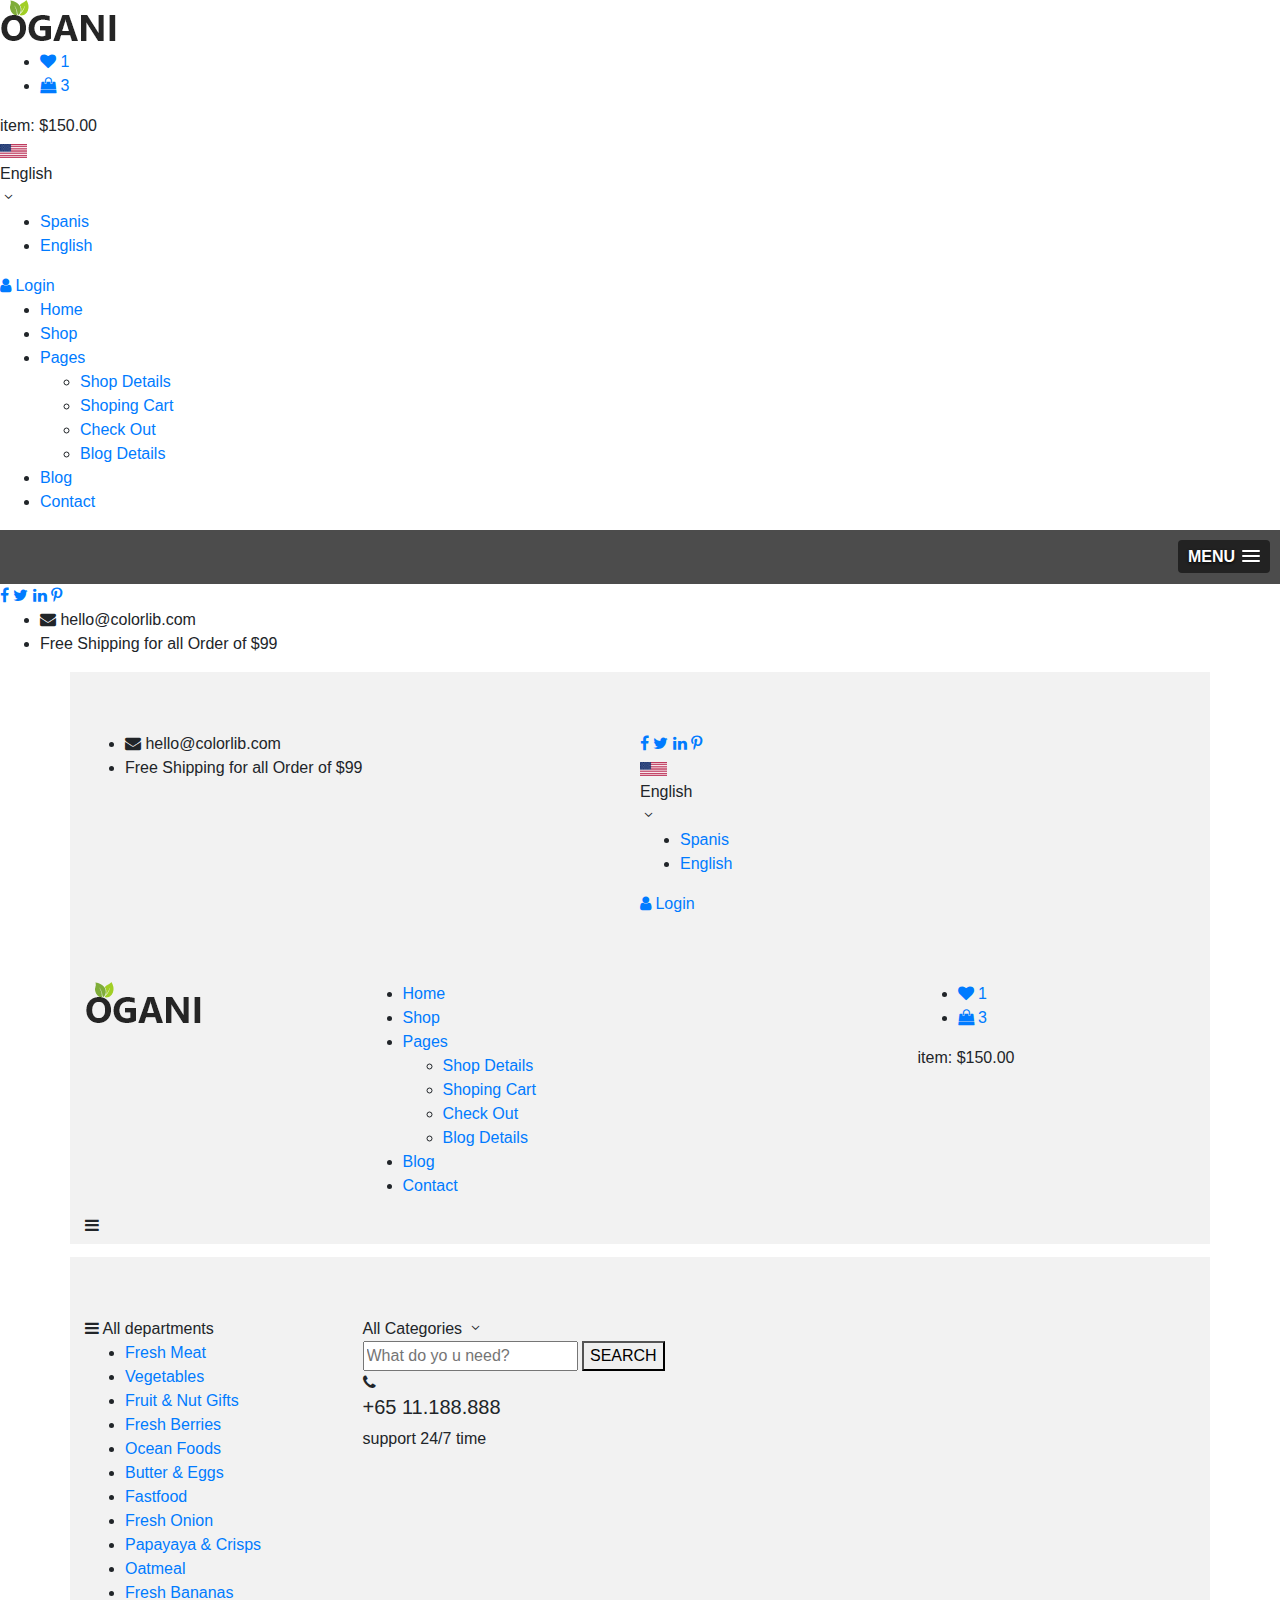
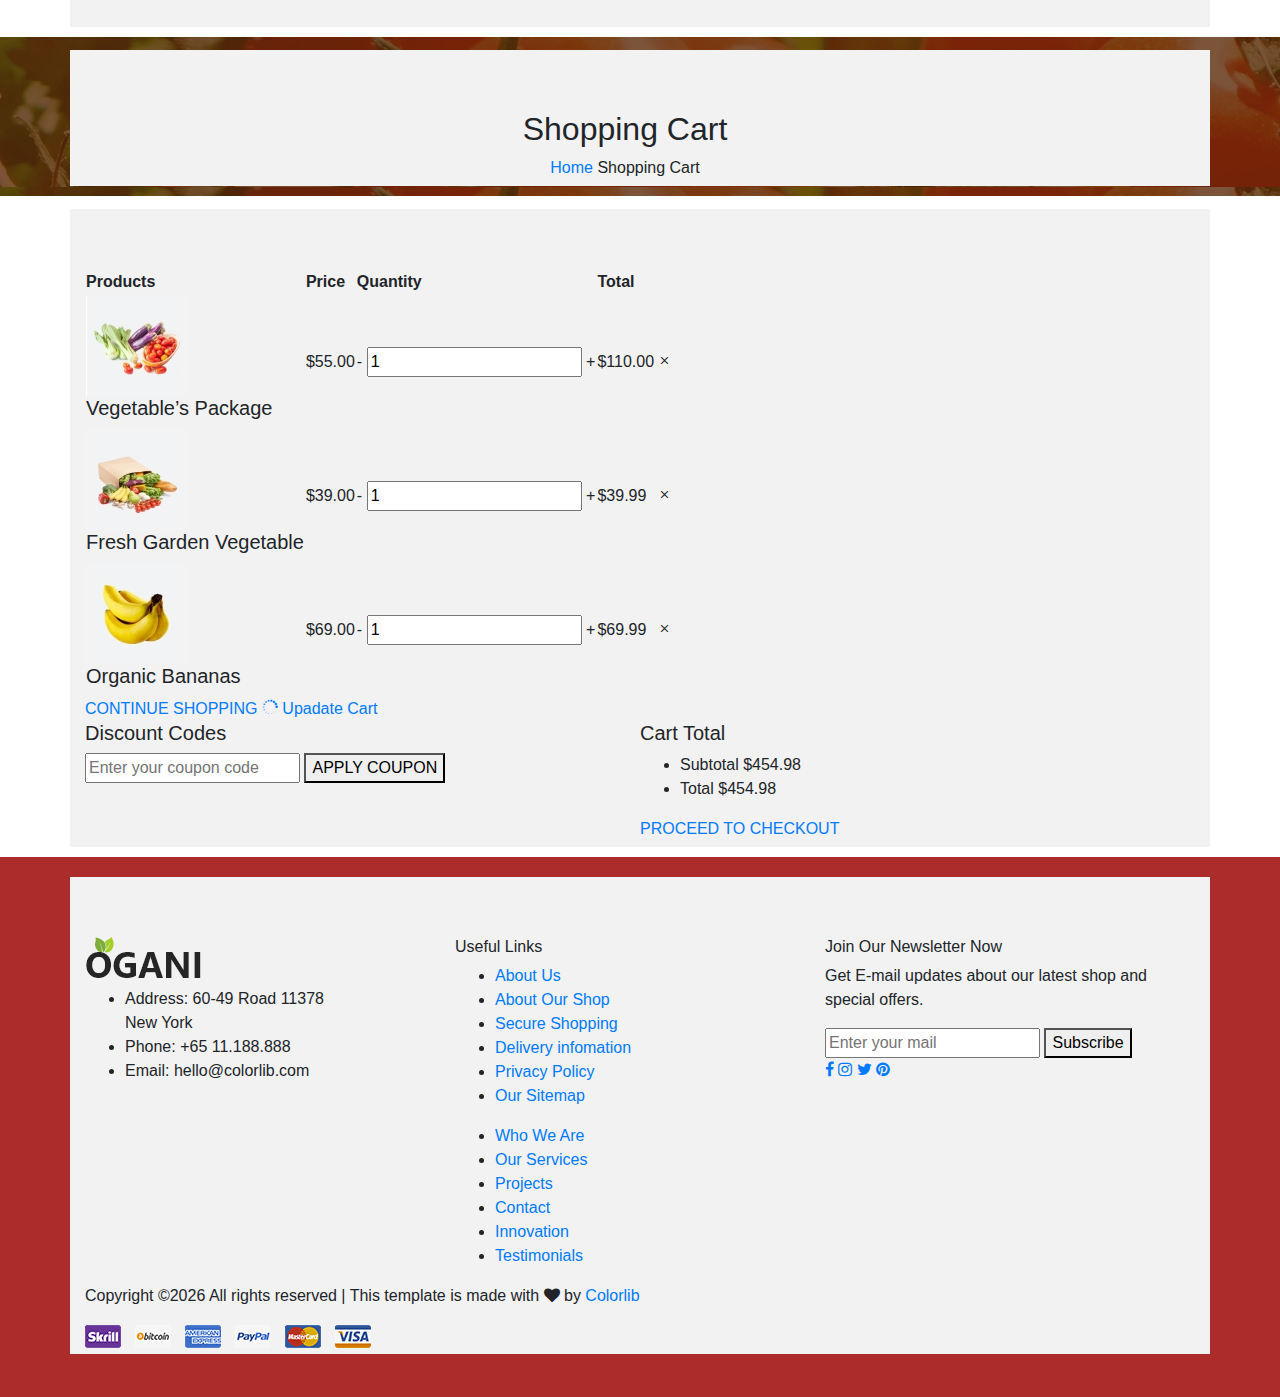
<file: shoping-cart.html>
<!DOCTYPE html>
<html lang="zxx">

<head>
    <meta charset="UTF-8">
    <meta name="description" content="Ogani Template">
    <meta name="keywords" content="Ogani, unica, creative, html">
    <meta name="viewport" content="width=device-width, initial-scale=1.0">
    <meta http-equiv="X-UA-Compatible" content="ie=edge">
    <title>Ogani | Template</title>

    <!-- Google Font -->
    <link href="https://fonts.googleapis.com/css2?family=Cairo:wght@200;300;400;600;900&display=swap" rel="stylesheet">

    <!-- Css Styles -->
    <link rel="stylesheet" href="css/bootstrap.min.css" type="text/css">
    <link rel="stylesheet" href="css/font-awesome.min.css" type="text/css">
    <link rel="stylesheet" href="css/elegant-icons.css" type="text/css">
    <link rel="stylesheet" href="css/nice-select.css" type="text/css">
    <link rel="stylesheet" href="css/jquery-ui.min.css" type="text/css">
    <link rel="stylesheet" href="css/owl.carousel.min.css" type="text/css">
    <link rel="stylesheet" href="css/slicknav.min.css" type="text/css">
    <link rel="stylesheet" href="css/style.css" type="text/css">
</head>

<body>
    <!-- Page Preloder -->
    <div id="preloder">
        <div class="loader"></div>
    </div>

    <!-- Humberger Begin -->
    <div class="humberger__menu__overlay"></div>
    <div class="humberger__menu__wrapper">
        <div class="humberger__menu__logo">
            <a href="#"><img src="img/logo.png" alt=""></a>
        </div>
        <div class="humberger__menu__cart">
            <ul>
                <li><a href="#"><i class="fa fa-heart"></i> <span>1</span></a></li>
                <li><a href="#"><i class="fa fa-shopping-bag"></i> <span>3</span></a></li>
            </ul>
            <div class="header__cart__price">item: <span>$150.00</span></div>
        </div>
        <div class="humberger__menu__widget">
            <div class="header__top__right__language">
                <img src="img/language.png" alt="">
                <div>English</div>
                <span class="arrow_carrot-down"></span>
                <ul>
                    <li><a href="#">Spanis</a></li>
                    <li><a href="#">English</a></li>
                </ul>
            </div>
            <div class="header__top__right__auth">
                <a href="#"><i class="fa fa-user"></i> Login</a>
            </div>
        </div>
        <nav class="humberger__menu__nav mobile-menu">
            <ul>
                <li class="active"><a href="./index.html">Home</a></li>
                <li><a href="./shop-grid.html">Shop</a></li>
                <li><a href="#">Pages</a>
                    <ul class="header__menu__dropdown">
                        <li><a href="./shop-details.html">Shop Details</a></li>
                        <li><a href="./shoping-cart.html">Shoping Cart</a></li>
                        <li><a href="./checkout.html">Check Out</a></li>
                        <li><a href="./blog-details.html">Blog Details</a></li>
                    </ul>
                </li>
                <li><a href="./blog.html">Blog</a></li>
                <li><a href="./contact.html">Contact</a></li>
            </ul>
        </nav>
        <div id="mobile-menu-wrap"></div>
        <div class="header__top__right__social">
            <a href="#"><i class="fa fa-facebook"></i></a>
            <a href="#"><i class="fa fa-twitter"></i></a>
            <a href="#"><i class="fa fa-linkedin"></i></a>
            <a href="#"><i class="fa fa-pinterest-p"></i></a>
        </div>
        <div class="humberger__menu__contact">
            <ul>
                <li><i class="fa fa-envelope"></i> hello@colorlib.com</li>
                <li>Free Shipping for all Order of $99</li>
            </ul>
        </div>
    </div>
    <!-- Humberger End -->

    <!-- Header Section Begin -->
    <header class="header">
        <div class="header__top">
            <div class="container">
                <div class="row">
                    <div class="col-lg-6">
                        <div class="header__top__left">
                            <ul>
                                <li><i class="fa fa-envelope"></i> hello@colorlib.com</li>
                                <li>Free Shipping for all Order of $99</li>
                            </ul>
                        </div>
                    </div>
                    <div class="col-lg-6">
                        <div class="header__top__right">
                            <div class="header__top__right__social">
                                <a href="#"><i class="fa fa-facebook"></i></a>
                                <a href="#"><i class="fa fa-twitter"></i></a>
                                <a href="#"><i class="fa fa-linkedin"></i></a>
                                <a href="#"><i class="fa fa-pinterest-p"></i></a>
                            </div>
                            <div class="header__top__right__language">
                                <img src="img/language.png" alt="">
                                <div>English</div>
                                <span class="arrow_carrot-down"></span>
                                <ul>
                                    <li><a href="#">Spanis</a></li>
                                    <li><a href="#">English</a></li>
                                </ul>
                            </div>
                            <div class="header__top__right__auth">
                                <a href="#"><i class="fa fa-user"></i> Login</a>
                            </div>
                        </div>
                    </div>
                </div>
            </div>
        </div>
        <div class="container">
            <div class="row">
                <div class="col-lg-3">
                    <div class="header__logo">
                        <a href="./index.html"><img src="img/logo.png" alt=""></a>
                    </div>
                </div>
                <div class="col-lg-6">
                    <nav class="header__menu">
                        <ul>
                            <li><a href="./index.html">Home</a></li>
                            <li class="active"><a href="./shop-grid.html">Shop</a></li>
                            <li><a href="#">Pages</a>
                                <ul class="header__menu__dropdown">
                                    <li><a href="./shop-details.html">Shop Details</a></li>
                                    <li><a href="./shoping-cart.html">Shoping Cart</a></li>
                                    <li><a href="./checkout.html">Check Out</a></li>
                                    <li><a href="./blog-details.html">Blog Details</a></li>
                                </ul>
                            </li>
                            <li><a href="./blog.html">Blog</a></li>
                            <li><a href="./contact.html">Contact</a></li>
                        </ul>
                    </nav>
                </div>
                <div class="col-lg-3">
                    <div class="header__cart">
                        <ul>
                            <li><a href="#"><i class="fa fa-heart"></i> <span>1</span></a></li>
                            <li><a href="#"><i class="fa fa-shopping-bag"></i> <span>3</span></a></li>
                        </ul>
                        <div class="header__cart__price">item: <span>$150.00</span></div>
                    </div>
                </div>
            </div>
            <div class="humberger__open">
                <i class="fa fa-bars"></i>
            </div>
        </div>
    </header>
    <!-- Header Section End -->

    <!-- Hero Section Begin -->
    <section class="hero hero-normal">
        <div class="container">
            <div class="row">
                <div class="col-lg-3">
                    <div class="hero__categories">
                        <div class="hero__categories__all">
                            <i class="fa fa-bars"></i>
                            <span>All departments</span>
                        </div>
                        <ul>
                            <li><a href="#">Fresh Meat</a></li>
                            <li><a href="#">Vegetables</a></li>
                            <li><a href="#">Fruit & Nut Gifts</a></li>
                            <li><a href="#">Fresh Berries</a></li>
                            <li><a href="#">Ocean Foods</a></li>
                            <li><a href="#">Butter & Eggs</a></li>
                            <li><a href="#">Fastfood</a></li>
                            <li><a href="#">Fresh Onion</a></li>
                            <li><a href="#">Papayaya & Crisps</a></li>
                            <li><a href="#">Oatmeal</a></li>
                            <li><a href="#">Fresh Bananas</a></li>
                        </ul>
                    </div>
                </div>
                <div class="col-lg-9">
                    <div class="hero__search">
                        <div class="hero__search__form">
                            <form action="#">
                                <div class="hero__search__categories">
                                    All Categories
                                    <span class="arrow_carrot-down"></span>
                                </div>
                                <input type="text" placeholder="What do yo u need?">
                                <button type="submit" class="site-btn">SEARCH</button>
                            </form>
                        </div>
                        <div class="hero__search__phone">
                            <div class="hero__search__phone__icon">
                                <i class="fa fa-phone"></i>
                            </div>
                            <div class="hero__search__phone__text">
                                <h5>+65 11.188.888</h5>
                                <span>support 24/7 time</span>
                            </div>
                        </div>
                    </div>
                </div>
            </div>
        </div>
    </section>
    <!-- Hero Section End -->

    <!-- Breadcrumb Section Begin -->
    <section class="breadcrumb-section set-bg" data-setbg="img/breadcrumb.jpg">
        <div class="container">
            <div class="row">
                <div class="col-lg-12 text-center">
                    <div class="breadcrumb__text">
                        <h2>Shopping Cart</h2>
                        <div class="breadcrumb__option">
                            <a href="./index.html">Home</a>
                            <span>Shopping Cart</span>
                        </div>
                    </div>
                </div>
            </div>
        </div>
    </section>
    <!-- Breadcrumb Section End -->

    <!-- Shoping Cart Section Begin -->
    <section class="shoping-cart spad">
        <div class="container">
            <div class="row">
                <div class="col-lg-12">
                    <div class="shoping__cart__table">
                        <table>
                            <thead>
                                <tr>
                                    <th class="shoping__product">Products</th>
                                    <th>Price</th>
                                    <th>Quantity</th>
                                    <th>Total</th>
                                    <th></th>
                                </tr>
                            </thead>
                            <tbody>
                                <tr>
                                    <td class="shoping__cart__item">
                                        <img src="img/cart/cart-1.jpg" alt="">
                                        <h5>Vegetable’s Package</h5>
                                    </td>
                                    <td class="shoping__cart__price">
                                        $55.00
                                    </td>
                                    <td class="shoping__cart__quantity">
                                        <div class="quantity">
                                            <div class="pro-qty">
                                                <input type="text" value="1">
                                            </div>
                                        </div>
                                    </td>
                                    <td class="shoping__cart__total">
                                        $110.00
                                    </td>
                                    <td class="shoping__cart__item__close">
                                        <span class="icon_close"></span>
                                    </td>
                                </tr>
                                <tr>
                                    <td class="shoping__cart__item">
                                        <img src="img/cart/cart-2.jpg" alt="">
                                        <h5>Fresh Garden Vegetable</h5>
                                    </td>
                                    <td class="shoping__cart__price">
                                        $39.00
                                    </td>
                                    <td class="shoping__cart__quantity">
                                        <div class="quantity">
                                            <div class="pro-qty">
                                                <input type="text" value="1">
                                            </div>
                                        </div>
                                    </td>
                                    <td class="shoping__cart__total">
                                        $39.99
                                    </td>
                                    <td class="shoping__cart__item__close">
                                        <span class="icon_close"></span>
                                    </td>
                                </tr>
                                <tr>
                                    <td class="shoping__cart__item">
                                        <img src="img/cart/cart-3.jpg" alt="">
                                        <h5>Organic Bananas</h5>
                                    </td>
                                    <td class="shoping__cart__price">
                                        $69.00
                                    </td>
                                    <td class="shoping__cart__quantity">
                                        <div class="quantity">
                                            <div class="pro-qty">
                                                <input type="text" value="1">
                                            </div>
                                        </div>
                                    </td>
                                    <td class="shoping__cart__total">
                                        $69.99
                                    </td>
                                    <td class="shoping__cart__item__close">
                                        <span class="icon_close"></span>
                                    </td>
                                </tr>
                            </tbody>
                        </table>
                    </div>
                </div>
            </div>
            <div class="row">
                <div class="col-lg-12">
                    <div class="shoping__cart__btns">
                        <a href="#" class="primary-btn cart-btn">CONTINUE SHOPPING</a>
                        <a href="#" class="primary-btn cart-btn cart-btn-right"><span class="icon_loading"></span>
                            Upadate Cart</a>
                    </div>
                </div>
                <div class="col-lg-6">
                    <div class="shoping__continue">
                        <div class="shoping__discount">
                            <h5>Discount Codes</h5>
                            <form action="#">
                                <input type="text" placeholder="Enter your coupon code">
                                <button type="submit" class="site-btn">APPLY COUPON</button>
                            </form>
                        </div>
                    </div>
                </div>
                <div class="col-lg-6">
                    <div class="shoping__checkout">
                        <h5>Cart Total</h5>
                        <ul>
                            <li>Subtotal <span>$454.98</span></li>
                            <li>Total <span>$454.98</span></li>
                        </ul>
                        <a href="#" class="primary-btn">PROCEED TO CHECKOUT</a>
                    </div>
                </div>
            </div>
        </div>
    </section>
    <!-- Shoping Cart Section End -->

    <!-- Footer Section Begin -->
    <footer class="footer spad">
        <div class="container">
            <div class="row">
                <div class="col-lg-3 col-md-6 col-sm-6">
                    <div class="footer__about">
                        <div class="footer__about__logo">
                            <a href="./index.html"><img src="img/logo.png" alt=""></a>
                        </div>
                        <ul>
                            <li>Address: 60-49 Road 11378 New York</li>
                            <li>Phone: +65 11.188.888</li>
                            <li>Email: hello@colorlib.com</li>
                        </ul>
                    </div>
                </div>
                <div class="col-lg-4 col-md-6 col-sm-6 offset-lg-1">
                    <div class="footer__widget">
                        <h6>Useful Links</h6>
                        <ul>
                            <li><a href="#">About Us</a></li>
                            <li><a href="#">About Our Shop</a></li>
                            <li><a href="#">Secure Shopping</a></li>
                            <li><a href="#">Delivery infomation</a></li>
                            <li><a href="#">Privacy Policy</a></li>
                            <li><a href="#">Our Sitemap</a></li>
                        </ul>
                        <ul>
                            <li><a href="#">Who We Are</a></li>
                            <li><a href="#">Our Services</a></li>
                            <li><a href="#">Projects</a></li>
                            <li><a href="#">Contact</a></li>
                            <li><a href="#">Innovation</a></li>
                            <li><a href="#">Testimonials</a></li>
                        </ul>
                    </div>
                </div>
                <div class="col-lg-4 col-md-12">
                    <div class="footer__widget">
                        <h6>Join Our Newsletter Now</h6>
                        <p>Get E-mail updates about our latest shop and special offers.</p>
                        <form action="#">
                            <input type="text" placeholder="Enter your mail">
                            <button type="submit" class="site-btn">Subscribe</button>
                        </form>
                        <div class="footer__widget__social">
                            <a href="#"><i class="fa fa-facebook"></i></a>
                            <a href="#"><i class="fa fa-instagram"></i></a>
                            <a href="#"><i class="fa fa-twitter"></i></a>
                            <a href="#"><i class="fa fa-pinterest"></i></a>
                        </div>
                    </div>
                </div>
            </div>
            <div class="row">
                <div class="col-lg-12">
                    <div class="footer__copyright">
                        <div class="footer__copyright__text"><p><!-- Link back to Colorlib can't be removed. Template is licensed under CC BY 3.0. -->
  Copyright &copy;<script>document.write(new Date().getFullYear());</script> All rights reserved | This template is made with <i class="fa fa-heart" aria-hidden="true"></i> by <a href="https://colorlib.com" target="_blank">Colorlib</a>
  <!-- Link back to Colorlib can't be removed. Template is licensed under CC BY 3.0. --></p></div>
                        <div class="footer__copyright__payment"><img src="img/payment-item.png" alt=""></div>
                    </div>
                </div>
            </div>
        </div>
    </footer>
    <!-- Footer Section End -->

    <!-- Js Plugins -->
    <script src="js/jquery-3.3.1.min.js"></script>
    <script src="js/bootstrap.min.js"></script>
    <script src="js/jquery.nice-select.min.js"></script>
    <script src="js/jquery-ui.min.js"></script>
    <script src="js/jquery.slicknav.js"></script>
    <script src="js/mixitup.min.js"></script>
    <script src="js/owl.carousel.min.js"></script>
    <script src="js/main.js"></script>


</body>

</html>
</file>
<file: css/style.css>
*{
  margin: 0;
  min-height: auto;
  max-width: 100%;
}
main{
  background-color: #ececec;
  padding: 8px 8px;
  max-width: 100%;
}
body::-webkit-scrollbar{
 display: none;
}
.container {
    width: 100%;
    
    padding-bottom: 6px;
    padding-top: 60px;
    background-color: #f2f2f2;
  }
  .promo {
    display: flex;
    justify-content: center;
    align-items: center;
    background-color: #fff;
    padding: 20px;
    box-shadow: 0 0 10px rgba(0, 0, 0, 0.1);
  }
  .promo-image img {
    max-width: 100%;
    height: auto;
    border-radius: 5px;
    box-shadow: 0 0 10px rgba(0, 0, 0, 0.2);
  }
  .img-promo{
    width: 80vw;
  }
  .promo-text {
    margin-left: 20px;
    text-align: center;
  }
  .promo-text h2 {
    font-size: 32px;
    margin-bottom: 10px;
  }
  .promo-text p {
    font-size: 18px;
    margin-bottom: 20px;
  }
  .promo-button {
    display: inline-block;
    padding: 10px 20px;
    background-color: #930000;
    color: #fff;
    border-radius: 5px;
    text-decoration: none;
    font-size: 18px;
    transition: all 0.3s ease;
  }
  .promo-button:hover {
    background-color: #ff0000c4;
    box-shadow: 0 0 10px rgba(0, 0, 0, 0.2);
  }
  section{
    background-color: white;
    min-height: 0px;
    justify-content: center;
    width: 100%;
    padding-top: 1%;
    padding-bottom: 10px;
  }
  footer{
    
    background-color: #ac2c2c;  
    padding-top: 20px;
    bottom: 0;
    max-width: 100%;
    height: 60vh;
    font-family: Arial, sans-serif;
  }
  #line-footer{
    margin-top: 90px;
    display: flex;
    justify-content: center;
    margin-bottom: 40px;

  }
.garis{
  background-color: white;
  width: 95%;
  height: 1px;
  border-color: white;
}
  /* moble view */
  @media only screen and (max-width: 768px) {
    .container {
      width: 100%;
      justify-content: center;
      
      padding-top: 60px;
      background-color: #f2f2f2;
    }
   
    .promo {
      display: inline-block;
      justify-content: center;
      align-items: center;
      background-color: #fff;
      padding: 40px;
      box-shadow: 0 0 10px rgba(0, 0, 0, 0.1);
    }
    .promo-image img {
      max-width: 100%;
      height: auto;
      border-radius: 5px;
      box-shadow: 0 0 10px rgba(0, 0, 0, 0.2);
    }
    .promo-text {
      margin-left: 20px;
      text-align: center;
    }
    .promo-text h2 {
      font-size: 22px;
      margin-bottom: 10px;
    }
    .promo-text p {
      font-size: 18px;
      margin-bottom: 20px;
    }
    .promo-button {
      display: inline-block;
      padding: 10px 20px;
      background-color: #930000;
      color: #fff;
      border-radius: 5px;
      text-decoration: none;
      font-size: 18px;
      transition: all 0.3s ease;
    }
    .promo-button:hover {
      background-color: #ff0000c4;
      box-shadow: 0 0 10px rgba(0, 0, 0, 0.2);
    }
    footer{
    
      background-color: #ac2c2c;  
      padding-top: 20px;
      bottom: 0;
      max-width: 100%;
      height: 35vh;
      font-family: Arial, sans-serif;
    }
  }
</file>
<file: css/font.css>
.category{
 top: 0;
 background-color: transparent;
 margin-left: 9px;
 font-weight: bold;
 color: rgba(71, 71, 71, 0.702);
 font-family:Arial, Helvetica, sans-serif ;
 font-size:20px;
}
</file>
<file: css/colom.css>
.col{
    display: flex;
        
}
.warp{
    display: flex;
    
    max-width: 100%;
    justify-content:space-between;

}
.footer{
    
    color: white;
    width: auto;
    
    
  }
  .colom-img{
    margin-top: 10px;
    display: flex;
    justify-content: space-between;
  }
  .footer-content{
      display: flex;
      max-width: 100%;
      justify-content: space-around;
      }
    
.footer-content-c{
        
        display: flex;
        max-width: 100%;
        justify-content: space-between;
        padding: 1px 29px;
        }
.ikon{
    display:flex ;
    
    
    
}
 @media only screen and (max-width: 768px) {
    .footer-content{
        display: none;
        max-width: 100%;
        justify-content: space-around;
        }
        .footer-content-c{
            display: block;
            max-width: 100%;
            justify-content: center;
            align-content: center;
            
            
            }
 }
</file>
<file: css/nav.css>
*{
  margin: 0;
}
@media only screen and (min-width: 768px) { 
  .line{
      visibility: hidden;
          
  } 
  
  
}
nav{
  display: flex ;
  top: 0;
  background-color: #ac2c2c;
  position: fixed;
  flex-direction: row;
  justify-content: space-between;
  align-items: center;
}
ul{
  display: flex;
 gap: 3rem;

  padding: 4px 9px;
}
li{
  display: flex;  

}
a{
  display: block;
  color: rgba(248, 222, 222, 0.809);
 
  font-size: 20px;
  text-decoration: none;
}
a:hover {
  color: #5c1b1b;
}

.navbar{
  color: #fefefe;

}
.logo{
  
  width: 20%;
}

.search-box{
  display: flex;
}
form {
  margin: 0;
  padding: 0;
}
input[type="text"] {
  
  padding: 8px;
  background-color: #ffffffb4;
  border: none;
  border-radius: 4px 0 0 4px;
  font-size: 16px;
}  
button[type="submit"] {
  background-color: #ff000099;
  color: white;
  border: none;
  padding: 8px 16px;
 border-radius: 0 4px 4px 0;
  cursor: pointer;
  font-size: 16px;
}

button[type="submit"]:hover {
  background-color: #000000ad;
}
.active{
  color: #1001018a;
  
}

  /* moble view */

  @media only screen and (max-width: 768px) {
    .search{
      visibility: hidden;
      display: none;
    }

nav{
  display: flex ;
  background-color: #ac2c2c;
  position: fixed;

} 
nav ul {
        
  list-style: none;
  margin: 0;
}



    .line{
      background-color: #fefefe;
      padding: 2% 3%;
      border-radius: 4px;
      padding-right: 2%;
      justify-content: center;

    }
    .line:hover{
      background-color: #1001018a ;
    }
    hr{

      background-color: #ac2c2c;
      margin-bottom: 2px;
      width: 50px;
      height: 8px;
      
    }
    nav ul li {
      display: inline-block;
      position: relative;
      margin-right: 20px;
    }
          
    nav ul li .navbar {
      display: block;
      padding: 10px;
      color: rgba(26, 12, 12, 0.713);
    }
 
    .navbar:hover{
      background-color: #ac2c2c89;
    }
    nav ul ul {
      display: none;
      position: absolute;
      top: 100%;
      left: 0;
      padding: 0;
    }
    nav ul ul li {
      display: block;
      width: 100%;
    }
    nav ul ul li .navbar{
      padding: 10px;
       margin-bottom: 21%;
      font-size: 14px;
    }
    nav ul li:hover > ul {
      display: inherit;
    }
    .logo{
      width: 46%;
    }
}
</file>
<file: css/elegant-icons.css>
@font-face {
	font-family: 'ElegantIcons';
	src:url('../fonts/ElegantIcons.eot');
	src:url('../fonts/ElegantIcons.eot?#iefix') format('embedded-opentype'),
		url('../fonts/ElegantIcons.woff') format('woff'),
		url('../fonts/ElegantIcons.ttf') format('truetype'),
		url('../fonts/ElegantIcons.svg#ElegantIcons') format('svg');
	font-weight: normal;
	font-style: normal;
}

/* Use the following CSS code if you want to use data attributes for inserting your icons */
[data-icon]:before {
	font-family: 'ElegantIcons';
	content: attr(data-icon);
	speak: none;
	font-weight: normal;
	font-variant: normal;
	text-transform: none;
	line-height: 1;
	-webkit-font-smoothing: antialiased;
	-moz-osx-font-smoothing: grayscale;
}

/* Use the following CSS code if you want to have a class per icon */
/*
Instead of a list of all class selectors,
you can use the generic selector below, but it's slower:
[class*="your-class-prefix"] {
*/
.arrow_up, .arrow_down, .arrow_left, .arrow_right, .arrow_left-up, .arrow_right-up, .arrow_right-down, .arrow_left-down, .arrow-up-down, .arrow_up-down_alt, .arrow_left-right_alt, .arrow_left-right, .arrow_expand_alt2, .arrow_expand_alt, .arrow_condense, .arrow_expand, .arrow_move, .arrow_carrot-up, .arrow_carrot-down, .arrow_carrot-left, .arrow_carrot-right, .arrow_carrot-2up, .arrow_carrot-2down, .arrow_carrot-2left, .arrow_carrot-2right, .arrow_carrot-up_alt2, .arrow_carrot-down_alt2, .arrow_carrot-left_alt2, .arrow_carrot-right_alt2, .arrow_carrot-2up_alt2, .arrow_carrot-2down_alt2, .arrow_carrot-2left_alt2, .arrow_carrot-2right_alt2, .arrow_triangle-up, .arrow_triangle-down, .arrow_triangle-left, .arrow_triangle-right, .arrow_triangle-up_alt2, .arrow_triangle-down_alt2, .arrow_triangle-left_alt2, .arrow_triangle-right_alt2, .arrow_back, .icon_minus-06, .icon_plus, .icon_close, .icon_check, .icon_minus_alt2, .icon_plus_alt2, .icon_close_alt2, .icon_check_alt2, .icon_zoom-out_alt, .icon_zoom-in_alt, .icon_search, .icon_box-empty, .icon_box-selected, .icon_minus-box, .icon_plus-box, .icon_box-checked, .icon_circle-empty, .icon_circle-slelected, .icon_stop_alt2, .icon_stop, .icon_pause_alt2, .icon_pause, .icon_menu, .icon_menu-square_alt2, .icon_menu-circle_alt2, .icon_ul, .icon_ol, .icon_adjust-horiz, .icon_adjust-vert, .icon_document_alt, .icon_documents_alt, .icon_pencil, .icon_pencil-edit_alt, .icon_pencil-edit, .icon_folder-alt, .icon_folder-open_alt, .icon_folder-add_alt, .icon_info_alt, .icon_error-oct_alt, .icon_error-circle_alt, .icon_error-triangle_alt, .icon_question_alt2, .icon_question, .icon_comment_alt, .icon_chat_alt, .icon_vol-mute_alt, .icon_volume-low_alt, .icon_volume-high_alt, .icon_quotations, .icon_quotations_alt2, .icon_clock_alt, .icon_lock_alt, .icon_lock-open_alt, .icon_key_alt, .icon_cloud_alt, .icon_cloud-upload_alt, .icon_cloud-download_alt, .icon_image, .icon_images, .icon_lightbulb_alt, .icon_gift_alt, .icon_house_alt, .icon_genius, .icon_mobile, .icon_tablet, .icon_laptop, .icon_desktop, .icon_camera_alt, .icon_mail_alt, .icon_cone_alt, .icon_ribbon_alt, .icon_bag_alt, .icon_creditcard, .icon_cart_alt, .icon_paperclip, .icon_tag_alt, .icon_tags_alt, .icon_trash_alt, .icon_cursor_alt, .icon_mic_alt, .icon_compass_alt, .icon_pin_alt, .icon_pushpin_alt, .icon_map_alt, .icon_drawer_alt, .icon_toolbox_alt, .icon_book_alt, .icon_calendar, .icon_film, .icon_table, .icon_contacts_alt, .icon_headphones, .icon_lifesaver, .icon_piechart, .icon_refresh, .icon_link_alt, .icon_link, .icon_loading, .icon_blocked, .icon_archive_alt, .icon_heart_alt, .icon_star_alt, .icon_star-half_alt, .icon_star, .icon_star-half, .icon_tools, .icon_tool, .icon_cog, .icon_cogs, .arrow_up_alt, .arrow_down_alt, .arrow_left_alt, .arrow_right_alt, .arrow_left-up_alt, .arrow_right-up_alt, .arrow_right-down_alt, .arrow_left-down_alt, .arrow_condense_alt, .arrow_expand_alt3, .arrow_carrot_up_alt, .arrow_carrot-down_alt, .arrow_carrot-left_alt, .arrow_carrot-right_alt, .arrow_carrot-2up_alt, .arrow_carrot-2dwnn_alt, .arrow_carrot-2left_alt, .arrow_carrot-2right_alt, .arrow_triangle-up_alt, .arrow_triangle-down_alt, .arrow_triangle-left_alt, .arrow_triangle-right_alt, .icon_minus_alt, .icon_plus_alt, .icon_close_alt, .icon_check_alt, .icon_zoom-out, .icon_zoom-in, .icon_stop_alt, .icon_menu-square_alt, .icon_menu-circle_alt, .icon_document, .icon_documents, .icon_pencil_alt, .icon_folder, .icon_folder-open, .icon_folder-add, .icon_folder_upload, .icon_folder_download, .icon_info, .icon_error-circle, .icon_error-oct, .icon_error-triangle, .icon_question_alt, .icon_comment, .icon_chat, .icon_vol-mute, .icon_volume-low, .icon_volume-high, .icon_quotations_alt, .icon_clock, .icon_lock, .icon_lock-open, .icon_key, .icon_cloud, .icon_cloud-upload, .icon_cloud-download, .icon_lightbulb, .icon_gift, .icon_house, .icon_camera, .icon_mail, .icon_cone, .icon_ribbon, .icon_bag, .icon_cart, .icon_tag, .icon_tags, .icon_trash, .icon_cursor, .icon_mic, .icon_compass, .icon_pin, .icon_pushpin, .icon_map, .icon_drawer, .icon_toolbox, .icon_book, .icon_contacts, .icon_archive, .icon_heart, .icon_profile, .icon_group, .icon_grid-2x2, .icon_grid-3x3, .icon_music, .icon_pause_alt, .icon_phone, .icon_upload, .icon_download, .social_facebook, .social_twitter, .social_pinterest, .social_googleplus, .social_tumblr, .social_tumbleupon, .social_wordpress, .social_instagram, .social_dribbble, .social_vimeo, .social_linkedin, .social_rss, .social_deviantart, .social_share, .social_myspace, .social_skype, .social_youtube, .social_picassa, .social_googledrive, .social_flickr, .social_blogger, .social_spotify, .social_delicious, .social_facebook_circle, .social_twitter_circle, .social_pinterest_circle, .social_googleplus_circle, .social_tumblr_circle, .social_stumbleupon_circle, .social_wordpress_circle, .social_instagram_circle, .social_dribbble_circle, .social_vimeo_circle, .social_linkedin_circle, .social_rss_circle, .social_deviantart_circle, .social_share_circle, .social_myspace_circle, .social_skype_circle, .social_youtube_circle, .social_picassa_circle, .social_googledrive_alt2, .social_flickr_circle, .social_blogger_circle, .social_spotify_circle, .social_delicious_circle, .social_facebook_square, .social_twitter_square, .social_pinterest_square, .social_googleplus_square, .social_tumblr_square, .social_stumbleupon_square, .social_wordpress_square, .social_instagram_square, .social_dribbble_square, .social_vimeo_square, .social_linkedin_square, .social_rss_square, .social_deviantart_square, .social_share_square, .social_myspace_square, .social_skype_square, .social_youtube_square, .social_picassa_square, .social_googledrive_square, .social_flickr_square, .social_blogger_square, .social_spotify_square, .social_delicious_square, .icon_printer, .icon_calulator, .icon_building, .icon_floppy, .icon_drive, .icon_search-2, .icon_id, .icon_id-2, .icon_puzzle, .icon_like, .icon_dislike, .icon_mug, .icon_currency, .icon_wallet, .icon_pens, .icon_easel, .icon_flowchart, .icon_datareport, .icon_briefcase, .icon_shield, .icon_percent, .icon_globe, .icon_globe-2, .icon_target, .icon_hourglass, .icon_balance, .icon_rook, .icon_printer-alt, .icon_calculator_alt, .icon_building_alt, .icon_floppy_alt, .icon_drive_alt, .icon_search_alt, .icon_id_alt, .icon_id-2_alt, .icon_puzzle_alt, .icon_like_alt, .icon_dislike_alt, .icon_mug_alt, .icon_currency_alt, .icon_wallet_alt, .icon_pens_alt, .icon_easel_alt, .icon_flowchart_alt, .icon_datareport_alt, .icon_briefcase_alt, .icon_shield_alt, .icon_percent_alt, .icon_globe_alt, .icon_clipboard {
	font-family: 'ElegantIcons';
	speak: none;
	font-style: normal;
	font-weight: normal;
	font-variant: normal;
	text-transform: none;
	line-height: 1;
	-webkit-font-smoothing: antialiased;
}
.arrow_up:before {
	content: "\21";
}
.arrow_down:before {
	content: "\22";
}
.arrow_left:before {
	content: "\23";
}
.arrow_right:before {
	content: "\24";
}
.arrow_left-up:before {
	content: "\25";
}
.arrow_right-up:before {
	content: "\26";
}
.arrow_right-down:before {
	content: "\27";
}
.arrow_left-down:before {
	content: "\28";
}
.arrow-up-down:before {
	content: "\29";
}
.arrow_up-down_alt:before {
	content: "\2a";
}
.arrow_left-right_alt:before {
	content: "\2b";
}
.arrow_left-right:before {
	content: "\2c";
}
.arrow_expand_alt2:before {
	content: "\2d";
}
.arrow_expand_alt:before {
	content: "\2e";
}
.arrow_condense:before {
	content: "\2f";
}
.arrow_expand:before {
	content: "\30";
}
.arrow_move:before {
	content: "\31";
}
.arrow_carrot-up:before {
	content: "\32";
}
.arrow_carrot-down:before {
	content: "\33";
}
.arrow_carrot-left:before {
	content: "\34";
}
.arrow_carrot-right:before {
	content: "\35";
}
.arrow_carrot-2up:before {
	content: "\36";
}
.arrow_carrot-2down:before {
	content: "\37";
}
.arrow_carrot-2left:before {
	content: "\38";
}
.arrow_carrot-2right:before {
	content: "\39";
}
.arrow_carrot-up_alt2:before {
	content: "\3a";
}
.arrow_carrot-down_alt2:before {
	content: "\3b";
}
.arrow_carrot-left_alt2:before {
	content: "\3c";
}
.arrow_carrot-right_alt2:before {
	content: "\3d";
}
.arrow_carrot-2up_alt2:before {
	content: "\3e";
}
.arrow_carrot-2down_alt2:before {
	content: "\3f";
}
.arrow_carrot-2left_alt2:before {
	content: "\40";
}
.arrow_carrot-2right_alt2:before {
	content: "\41";
}
.arrow_triangle-up:before {
	content: "\42";
}
.arrow_triangle-down:before {
	content: "\43";
}
.arrow_triangle-left:before {
	content: "\44";
}
.arrow_triangle-right:before {
	content: "\45";
}
.arrow_triangle-up_alt2:before {
	content: "\46";
}
.arrow_triangle-down_alt2:before {
	content: "\47";
}
.arrow_triangle-left_alt2:before {
	content: "\48";
}
.arrow_triangle-right_alt2:before {
	content: "\49";
}
.arrow_back:before {
	content: "\4a";
}
.icon_minus-06:before {
	content: "\4b";
}
.icon_plus:before {
	content: "\4c";
}
.icon_close:before {
	content: "\4d";
}
.icon_check:before {
	content: "\4e";
}
.icon_minus_alt2:before {
	content: "\4f";
}
.icon_plus_alt2:before {
	content: "\50";
}
.icon_close_alt2:before {
	content: "\51";
}
.icon_check_alt2:before {
	content: "\52";
}
.icon_zoom-out_alt:before {
	content: "\53";
}
.icon_zoom-in_alt:before {
	content: "\54";
}
.icon_search:before {
	content: "\55";
}
.icon_box-empty:before {
	content: "\56";
}
.icon_box-selected:before {
	content: "\57";
}
.icon_minus-box:before {
	content: "\58";
}
.icon_plus-box:before {
	content: "\59";
}
.icon_box-checked:before {
	content: "\5a";
}
.icon_circle-empty:before {
	content: "\5b";
}
.icon_circle-slelected:before {
	content: "\5c";
}
.icon_stop_alt2:before {
	content: "\5d";
}
.icon_stop:before {
	content: "\5e";
}
.icon_pause_alt2:before {
	content: "\5f";
}
.icon_pause:before {
	content: "\60";
}
.icon_menu:before {
	content: "\61";
}
.icon_menu-square_alt2:before {
	content: "\62";
}
.icon_menu-circle_alt2:before {
	content: "\63";
}
.icon_ul:before {
	content: "\64";
}
.icon_ol:before {
	content: "\65";
}
.icon_adjust-horiz:before {
	content: "\66";
}
.icon_adjust-vert:before {
	content: "\67";
}
.icon_document_alt:before {
	content: "\68";
}
.icon_documents_alt:before {
	content: "\69";
}
.icon_pencil:before {
	content: "\6a";
}
.icon_pencil-edit_alt:before {
	content: "\6b";
}
.icon_pencil-edit:before {
	content: "\6c";
}
.icon_folder-alt:before {
	content: "\6d";
}
.icon_folder-open_alt:before {
	content: "\6e";
}
.icon_folder-add_alt:before {
	content: "\6f";
}
.icon_info_alt:before {
	content: "\70";
}
.icon_error-oct_alt:before {
	content: "\71";
}
.icon_error-circle_alt:before {
	content: "\72";
}
.icon_error-triangle_alt:before {
	content: "\73";
}
.icon_question_alt2:before {
	content: "\74";
}
.icon_question:before {
	content: "\75";
}
.icon_comment_alt:before {
	content: "\76";
}
.icon_chat_alt:before {
	content: "\77";
}
.icon_vol-mute_alt:before {
	content: "\78";
}
.icon_volume-low_alt:before {
	content: "\79";
}
.icon_volume-high_alt:before {
	content: "\7a";
}
.icon_quotations:before {
	content: "\7b";
}
.icon_quotations_alt2:before {
	content: "\7c";
}
.icon_clock_alt:before {
	content: "\7d";
}
.icon_lock_alt:before {
	content: "\7e";
}
.icon_lock-open_alt:before {
	content: "\e000";
}
.icon_key_alt:before {
	content: "\e001";
}
.icon_cloud_alt:before {
	content: "\e002";
}
.icon_cloud-upload_alt:before {
	content: "\e003";
}
.icon_cloud-download_alt:before {
	content: "\e004";
}
.icon_image:before {
	content: "\e005";
}
.icon_images:before {
	content: "\e006";
}
.icon_lightbulb_alt:before {
	content: "\e007";
}
.icon_gift_alt:before {
	content: "\e008";
}
.icon_house_alt:before {
	content: "\e009";
}
.icon_genius:before {
	content: "\e00a";
}
.icon_mobile:before {
	content: "\e00b";
}
.icon_tablet:before {
	content: "\e00c";
}
.icon_laptop:before {
	content: "\e00d";
}
.icon_desktop:before {
	content: "\e00e";
}
.icon_camera_alt:before {
	content: "\e00f";
}
.icon_mail_alt:before {
	content: "\e010";
}
.icon_cone_alt:before {
	content: "\e011";
}
.icon_ribbon_alt:before {
	content: "\e012";
}
.icon_bag_alt:before {
	content: "\e013";
}
.icon_creditcard:before {
	content: "\e014";
}
.icon_cart_alt:before {
	content: "\e015";
}
.icon_paperclip:before {
	content: "\e016";
}
.icon_tag_alt:before {
	content: "\e017";
}
.icon_tags_alt:before {
	content: "\e018";
}
.icon_trash_alt:before {
	content: "\e019";
}
.icon_cursor_alt:before {
	content: "\e01a";
}
.icon_mic_alt:before {
	content: "\e01b";
}
.icon_compass_alt:before {
	content: "\e01c";
}
.icon_pin_alt:before {
	content: "\e01d";
}
.icon_pushpin_alt:before {
	content: "\e01e";
}
.icon_map_alt:before {
	content: "\e01f";
}
.icon_drawer_alt:before {
	content: "\e020";
}
.icon_toolbox_alt:before {
	content: "\e021";
}
.icon_book_alt:before {
	content: "\e022";
}
.icon_calendar:before {
	content: "\e023";
}
.icon_film:before {
	content: "\e024";
}
.icon_table:before {
	content: "\e025";
}
.icon_contacts_alt:before {
	content: "\e026";
}
.icon_headphones:before {
	content: "\e027";
}
.icon_lifesaver:before {
	content: "\e028";
}
.icon_piechart:before {
	content: "\e029";
}
.icon_refresh:before {
	content: "\e02a";
}
.icon_link_alt:before {
	content: "\e02b";
}
.icon_link:before {
	content: "\e02c";
}
.icon_loading:before {
	content: "\e02d";
}
.icon_blocked:before {
	content: "\e02e";
}
.icon_archive_alt:before {
	content: "\e02f";
}
.icon_heart_alt:before {
	content: "\e030";
}
.icon_star_alt:before {
	content: "\e031";
}
.icon_star-half_alt:before {
	content: "\e032";
}
.icon_star:before {
	content: "\e033";
}
.icon_star-half:before {
	content: "\e034";
}
.icon_tools:before {
	content: "\e035";
}
.icon_tool:before {
	content: "\e036";
}
.icon_cog:before {
	content: "\e037";
}
.icon_cogs:before {
	content: "\e038";
}
.arrow_up_alt:before {
	content: "\e039";
}
.arrow_down_alt:before {
	content: "\e03a";
}
.arrow_left_alt:before {
	content: "\e03b";
}
.arrow_right_alt:before {
	content: "\e03c";
}
.arrow_left-up_alt:before {
	content: "\e03d";
}
.arrow_right-up_alt:before {
	content: "\e03e";
}
.arrow_right-down_alt:before {
	content: "\e03f";
}
.arrow_left-down_alt:before {
	content: "\e040";
}
.arrow_condense_alt:before {
	content: "\e041";
}
.arrow_expand_alt3:before {
	content: "\e042";
}
.arrow_carrot_up_alt:before {
	content: "\e043";
}
.arrow_carrot-down_alt:before {
	content: "\e044";
}
.arrow_carrot-left_alt:before {
	content: "\e045";
}
.arrow_carrot-right_alt:before {
	content: "\e046";
}
.arrow_carrot-2up_alt:before {
	content: "\e047";
}
.arrow_carrot-2dwnn_alt:before {
	content: "\e048";
}
.arrow_carrot-2left_alt:before {
	content: "\e049";
}
.arrow_carrot-2right_alt:before {
	content: "\e04a";
}
.arrow_triangle-up_alt:before {
	content: "\e04b";
}
.arrow_triangle-down_alt:before {
	content: "\e04c";
}
.arrow_triangle-left_alt:before {
	content: "\e04d";
}
.arrow_triangle-right_alt:before {
	content: "\e04e";
}
.icon_minus_alt:before {
	content: "\e04f";
}
.icon_plus_alt:before {
	content: "\e050";
}
.icon_close_alt:before {
	content: "\e051";
}
.icon_check_alt:before {
	content: "\e052";
}
.icon_zoom-out:before {
	content: "\e053";
}
.icon_zoom-in:before {
	content: "\e054";
}
.icon_stop_alt:before {
	content: "\e055";
}
.icon_menu-square_alt:before {
	content: "\e056";
}
.icon_menu-circle_alt:before {
	content: "\e057";
}
.icon_document:before {
	content: "\e058";
}
.icon_documents:before {
	content: "\e059";
}
.icon_pencil_alt:before {
	content: "\e05a";
}
.icon_folder:before {
	content: "\e05b";
}
.icon_folder-open:before {
	content: "\e05c";
}
.icon_folder-add:before {
	content: "\e05d";
}
.icon_folder_upload:before {
	content: "\e05e";
}
.icon_folder_download:before {
	content: "\e05f";
}
.icon_info:before {
	content: "\e060";
}
.icon_error-circle:before {
	content: "\e061";
}
.icon_error-oct:before {
	content: "\e062";
}
.icon_error-triangle:before {
	content: "\e063";
}
.icon_question_alt:before {
	content: "\e064";
}
.icon_comment:before {
	content: "\e065";
}
.icon_chat:before {
	content: "\e066";
}
.icon_vol-mute:before {
	content: "\e067";
}
.icon_volume-low:before {
	content: "\e068";
}
.icon_volume-high:before {
	content: "\e069";
}
.icon_quotations_alt:before {
	content: "\e06a";
}
.icon_clock:before {
	content: "\e06b";
}
.icon_lock:before {
	content: "\e06c";
}
.icon_lock-open:before {
	content: "\e06d";
}
.icon_key:before {
	content: "\e06e";
}
.icon_cloud:before {
	content: "\e06f";
}
.icon_cloud-upload:before {
	content: "\e070";
}
.icon_cloud-download:before {
	content: "\e071";
}
.icon_lightbulb:before {
	content: "\e072";
}
.icon_gift:before {
	content: "\e073";
}
.icon_house:before {
	content: "\e074";
}
.icon_camera:before {
	content: "\e075";
}
.icon_mail:before {
	content: "\e076";
}
.icon_cone:before {
	content: "\e077";
}
.icon_ribbon:before {
	content: "\e078";
}
.icon_bag:before {
	content: "\e079";
}
.icon_cart:before {
	content: "\e07a";
}
.icon_tag:before {
	content: "\e07b";
}
.icon_tags:before {
	content: "\e07c";
}
.icon_trash:before {
	content: "\e07d";
}
.icon_cursor:before {
	content: "\e07e";
}
.icon_mic:before {
	content: "\e07f";
}
.icon_compass:before {
	content: "\e080";
}
.icon_pin:before {
	content: "\e081";
}
.icon_pushpin:before {
	content: "\e082";
}
.icon_map:before {
	content: "\e083";
}
.icon_drawer:before {
	content: "\e084";
}
.icon_toolbox:before {
	content: "\e085";
}
.icon_book:before {
	content: "\e086";
}
.icon_contacts:before {
	content: "\e087";
}
.icon_archive:before {
	content: "\e088";
}
.icon_heart:before {
	content: "\e089";
}
.icon_profile:before {
	content: "\e08a";
}
.icon_group:before {
	content: "\e08b";
}
.icon_grid-2x2:before {
	content: "\e08c";
}
.icon_grid-3x3:before {
	content: "\e08d";
}
.icon_music:before {
	content: "\e08e";
}
.icon_pause_alt:before {
	content: "\e08f";
}
.icon_phone:before {
	content: "\e090";
}
.icon_upload:before {
	content: "\e091";
}
.icon_download:before {
	content: "\e092";
}
.social_facebook:before {
	content: "\e093";
}
.social_twitter:before {
	content: "\e094";
}
.social_pinterest:before {
	content: "\e095";
}
.social_googleplus:before {
	content: "\e096";
}
.social_tumblr:before {
	content: "\e097";
}
.social_tumbleupon:before {
	content: "\e098";
}
.social_wordpress:before {
	content: "\e099";
}
.social_instagram:before {
	content: "\e09a";
}
.social_dribbble:before {
	content: "\e09b";
}
.social_vimeo:before {
	content: "\e09c";
}
.social_linkedin:before {
	content: "\e09d";
}
.social_rss:before {
	content: "\e09e";
}
.social_deviantart:before {
	content: "\e09f";
}
.social_share:before {
	content: "\e0a0";
}
.social_myspace:before {
	content: "\e0a1";
}
.social_skype:before {
	content: "\e0a2";
}
.social_youtube:before {
	content: "\e0a3";
}
.social_picassa:before {
	content: "\e0a4";
}
.social_googledrive:before {
	content: "\e0a5";
}
.social_flickr:before {
	content: "\e0a6";
}
.social_blogger:before {
	content: "\e0a7";
}
.social_spotify:before {
	content: "\e0a8";
}
.social_delicious:before {
	content: "\e0a9";
}
.social_facebook_circle:before {
	content: "\e0aa";
}
.social_twitter_circle:before {
	content: "\e0ab";
}
.social_pinterest_circle:before {
	content: "\e0ac";
}
.social_googleplus_circle:before {
	content: "\e0ad";
}
.social_tumblr_circle:before {
	content: "\e0ae";
}
.social_stumbleupon_circle:before {
	content: "\e0af";
}
.social_wordpress_circle:before {
	content: "\e0b0";
}
.social_instagram_circle:before {
	content: "\e0b1";
}
.social_dribbble_circle:before {
	content: "\e0b2";
}
.social_vimeo_circle:before {
	content: "\e0b3";
}
.social_linkedin_circle:before {
	content: "\e0b4";
}
.social_rss_circle:before {
	content: "\e0b5";
}
.social_deviantart_circle:before {
	content: "\e0b6";
}
.social_share_circle:before {
	content: "\e0b7";
}
.social_myspace_circle:before {
	content: "\e0b8";
}
.social_skype_circle:before {
	content: "\e0b9";
}
.social_youtube_circle:before {
	content: "\e0ba";
}
.social_picassa_circle:before {
	content: "\e0bb";
}
.social_googledrive_alt2:before {
	content: "\e0bc";
}
.social_flickr_circle:before {
	content: "\e0bd";
}
.social_blogger_circle:before {
	content: "\e0be";
}
.social_spotify_circle:before {
	content: "\e0bf";
}
.social_delicious_circle:before {
	content: "\e0c0";
}
.social_facebook_square:before {
	content: "\e0c1";
}
.social_twitter_square:before {
	content: "\e0c2";
}
.social_pinterest_square:before {
	content: "\e0c3";
}
.social_googleplus_square:before {
	content: "\e0c4";
}
.social_tumblr_square:before {
	content: "\e0c5";
}
.social_stumbleupon_square:before {
	content: "\e0c6";
}
.social_wordpress_square:before {
	content: "\e0c7";
}
.social_instagram_square:before {
	content: "\e0c8";
}
.social_dribbble_square:before {
	content: "\e0c9";
}
.social_vimeo_square:before {
	content: "\e0ca";
}
.social_linkedin_square:before {
	content: "\e0cb";
}
.social_rss_square:before {
	content: "\e0cc";
}
.social_deviantart_square:before {
	content: "\e0cd";
}
.social_share_square:before {
	content: "\e0ce";
}
.social_myspace_square:before {
	content: "\e0cf";
}
.social_skype_square:before {
	content: "\e0d0";
}
.social_youtube_square:before {
	content: "\e0d1";
}
.social_picassa_square:before {
	content: "\e0d2";
}
.social_googledrive_square:before {
	content: "\e0d3";
}
.social_flickr_square:before {
	content: "\e0d4";
}
.social_blogger_square:before {
	content: "\e0d5";
}
.social_spotify_square:before {
	content: "\e0d6";
}
.social_delicious_square:before {
	content: "\e0d7";
}
.icon_printer:before {
	content: "\e103";
}
.icon_calulator:before {
	content: "\e0ee";
}
.icon_building:before {
	content: "\e0ef";
}
.icon_floppy:before {
	content: "\e0e8";
}
.icon_drive:before {
	content: "\e0ea";
}
.icon_search-2:before {
	content: "\e101";
}
.icon_id:before {
	content: "\e107";
}
.icon_id-2:before {
	content: "\e108";
}
.icon_puzzle:before {
	content: "\e102";
}
.icon_like:before {
	content: "\e106";
}
.icon_dislike:before {
	content: "\e0eb";
}
.icon_mug:before {
	content: "\e105";
}
.icon_currency:before {
	content: "\e0ed";
}
.icon_wallet:before {
	content: "\e100";
}
.icon_pens:before {
	content: "\e104";
}
.icon_easel:before {
	content: "\e0e9";
}
.icon_flowchart:before {
	content: "\e109";
}
.icon_datareport:before {
	content: "\e0ec";
}
.icon_briefcase:before {
	content: "\e0fe";
}
.icon_shield:before {
	content: "\e0f6";
}
.icon_percent:before {
	content: "\e0fb";
}
.icon_globe:before {
	content: "\e0e2";
}
.icon_globe-2:before {
	content: "\e0e3";
}
.icon_target:before {
	content: "\e0f5";
}
.icon_hourglass:before {
	content: "\e0e1";
}
.icon_balance:before {
	content: "\e0ff";
}
.icon_rook:before {
	content: "\e0f8";
}
.icon_printer-alt:before {
	content: "\e0fa";
}
.icon_calculator_alt:before {
	content: "\e0e7";
}
.icon_building_alt:before {
	content: "\e0fd";
}
.icon_floppy_alt:before {
	content: "\e0e4";
}
.icon_drive_alt:before {
	content: "\e0e5";
}
.icon_search_alt:before {
	content: "\e0f7";
}
.icon_id_alt:before {
	content: "\e0e0";
}
.icon_id-2_alt:before {
	content: "\e0fc";
}
.icon_puzzle_alt:before {
	content: "\e0f9";
}
.icon_like_alt:before {
	content: "\e0dd";
}
.icon_dislike_alt:before {
	content: "\e0f1";
}
.icon_mug_alt:before {
	content: "\e0dc";
}
.icon_currency_alt:before {
	content: "\e0f3";
}
.icon_wallet_alt:before {
	content: "\e0d8";
}
.icon_pens_alt:before {
	content: "\e0db";
}
.icon_easel_alt:before {
	content: "\e0f0";
}
.icon_flowchart_alt:before {
	content: "\e0df";
}
.icon_datareport_alt:before {
	content: "\e0f2";
}
.icon_briefcase_alt:before {
	content: "\e0f4";
}
.icon_shield_alt:before {
	content: "\e0d9";
}
.icon_percent_alt:before {
	content: "\e0da";
}
.icon_globe_alt:before {
	content: "\e0de";
}
.icon_clipboard:before {
	content: "\e0e6";
}


	.glyph {
		float: left;
		text-align: center;
		padding: .75em;
		margin: .4em 1.5em .75em 0;
		width: 6em;
text-shadow: none;
	}
        .glyph_big {
        font-size: 128px;
        color: #59c5dc;
        float: left;
        margin-right: 20px;
        }

        .glyph div { padding-bottom: 10px;}

	.glyph input {
		font-family: consolas, monospace;
		font-size: 12px;
		width: 100%;
		text-align: center;
		border: 0;
		box-shadow: 0 0 0 1px #ccc;
		padding: .2em;
                -moz-border-radius: 5px;
                -webkit-border-radius: 5px;
	}
	.centered {
		margin-left: auto;
		margin-right: auto;
	}
	.glyph .fs1 {
		font-size: 2em;
	}
</file>
<file: css/nice-select.css>
.nice-select {
  -webkit-tap-highlight-color: transparent;
  background-color: #fff;
  border-radius: 5px;
  border: solid 1px #e8e8e8;
  box-sizing: border-box;
  clear: both;
  cursor: pointer;
  display: block;
  float: left;
  font-family: inherit;
  font-size: 14px;
  font-weight: normal;
  height: 42px;
  line-height: 40px;
  outline: none;
  padding-left: 18px;
  padding-right: 30px;
  position: relative;
  text-align: left !important;
  -webkit-transition: all 0.2s ease-in-out;
  transition: all 0.2s ease-in-out;
  -webkit-user-select: none;
     -moz-user-select: none;
      -ms-user-select: none;
          user-select: none;
  white-space: nowrap;
  width: auto; }
  .nice-select:hover {
    border-color: #dbdbdb; }
  .nice-select:active, .nice-select.open, .nice-select:focus {
    border-color: #999; }
  .nice-select:after {
    border-bottom: 2px solid #999;
    border-right: 2px solid #999;
    content: '';
    display: block;
    height: 5px;
    margin-top: -4px;
    pointer-events: none;
    position: absolute;
    right: 12px;
    top: 50%;
    -webkit-transform-origin: 66% 66%;
        -ms-transform-origin: 66% 66%;
            transform-origin: 66% 66%;
    -webkit-transform: rotate(45deg);
        -ms-transform: rotate(45deg);
            transform: rotate(45deg);
    -webkit-transition: all 0.15s ease-in-out;
    transition: all 0.15s ease-in-out;
    width: 5px; }
  .nice-select.open:after {
    -webkit-transform: rotate(-135deg);
        -ms-transform: rotate(-135deg);
            transform: rotate(-135deg); }
  .nice-select.open .list {
    opacity: 1;
    pointer-events: auto;
    -webkit-transform: scale(1) translateY(0);
        -ms-transform: scale(1) translateY(0);
            transform: scale(1) translateY(0); }
  .nice-select.disabled {
    border-color: #ededed;
    color: #999;
    pointer-events: none; }
    .nice-select.disabled:after {
      border-color: #cccccc; }
  .nice-select.wide {
    width: 100%; }
    .nice-select.wide .list {
      left: 0 !important;
      right: 0 !important; }
  .nice-select.right {
    float: right; }
    .nice-select.right .list {
      left: auto;
      right: 0; }
  .nice-select.small {
    font-size: 12px;
    height: 36px;
    line-height: 34px; }
    .nice-select.small:after {
      height: 4px;
      width: 4px; }
    .nice-select.small .option {
      line-height: 34px;
      min-height: 34px; }
  .nice-select .list {
    background-color: #fff;
    border-radius: 5px;
    box-shadow: 0 0 0 1px rgba(68, 68, 68, 0.11);
    box-sizing: border-box;
    margin-top: 4px;
    opacity: 0;
    overflow: hidden;
    padding: 0;
    pointer-events: none;
    position: absolute;
    top: 100%;
    left: 0;
    -webkit-transform-origin: 50% 0;
        -ms-transform-origin: 50% 0;
            transform-origin: 50% 0;
    -webkit-transform: scale(0.75) translateY(-21px);
        -ms-transform: scale(0.75) translateY(-21px);
            transform: scale(0.75) translateY(-21px);
    -webkit-transition: all 0.2s cubic-bezier(0.5, 0, 0, 1.25), opacity 0.15s ease-out;
    transition: all 0.2s cubic-bezier(0.5, 0, 0, 1.25), opacity 0.15s ease-out;
    z-index: 9; }
    .nice-select .list:hover .option:not(:hover) {
      background-color: transparent !important; }
  .nice-select .option {
    cursor: pointer;
    font-weight: 400;
    line-height: 40px;
    list-style: none;
    min-height: 40px;
    outline: none;
    padding-left: 18px;
    padding-right: 29px;
    text-align: left;
    -webkit-transition: all 0.2s;
    transition: all 0.2s; }
    .nice-select .option:hover, .nice-select .option.focus, .nice-select .option.selected.focus {
      background-color: #f6f6f6; }
    .nice-select .option.selected {
      font-weight: bold; }
    .nice-select .option.disabled {
      background-color: transparent;
      color: #999;
      cursor: default; }

.no-csspointerevents .nice-select .list {
  display: none; }

.no-csspointerevents .nice-select.open .list {
  display: block; }
</file>
